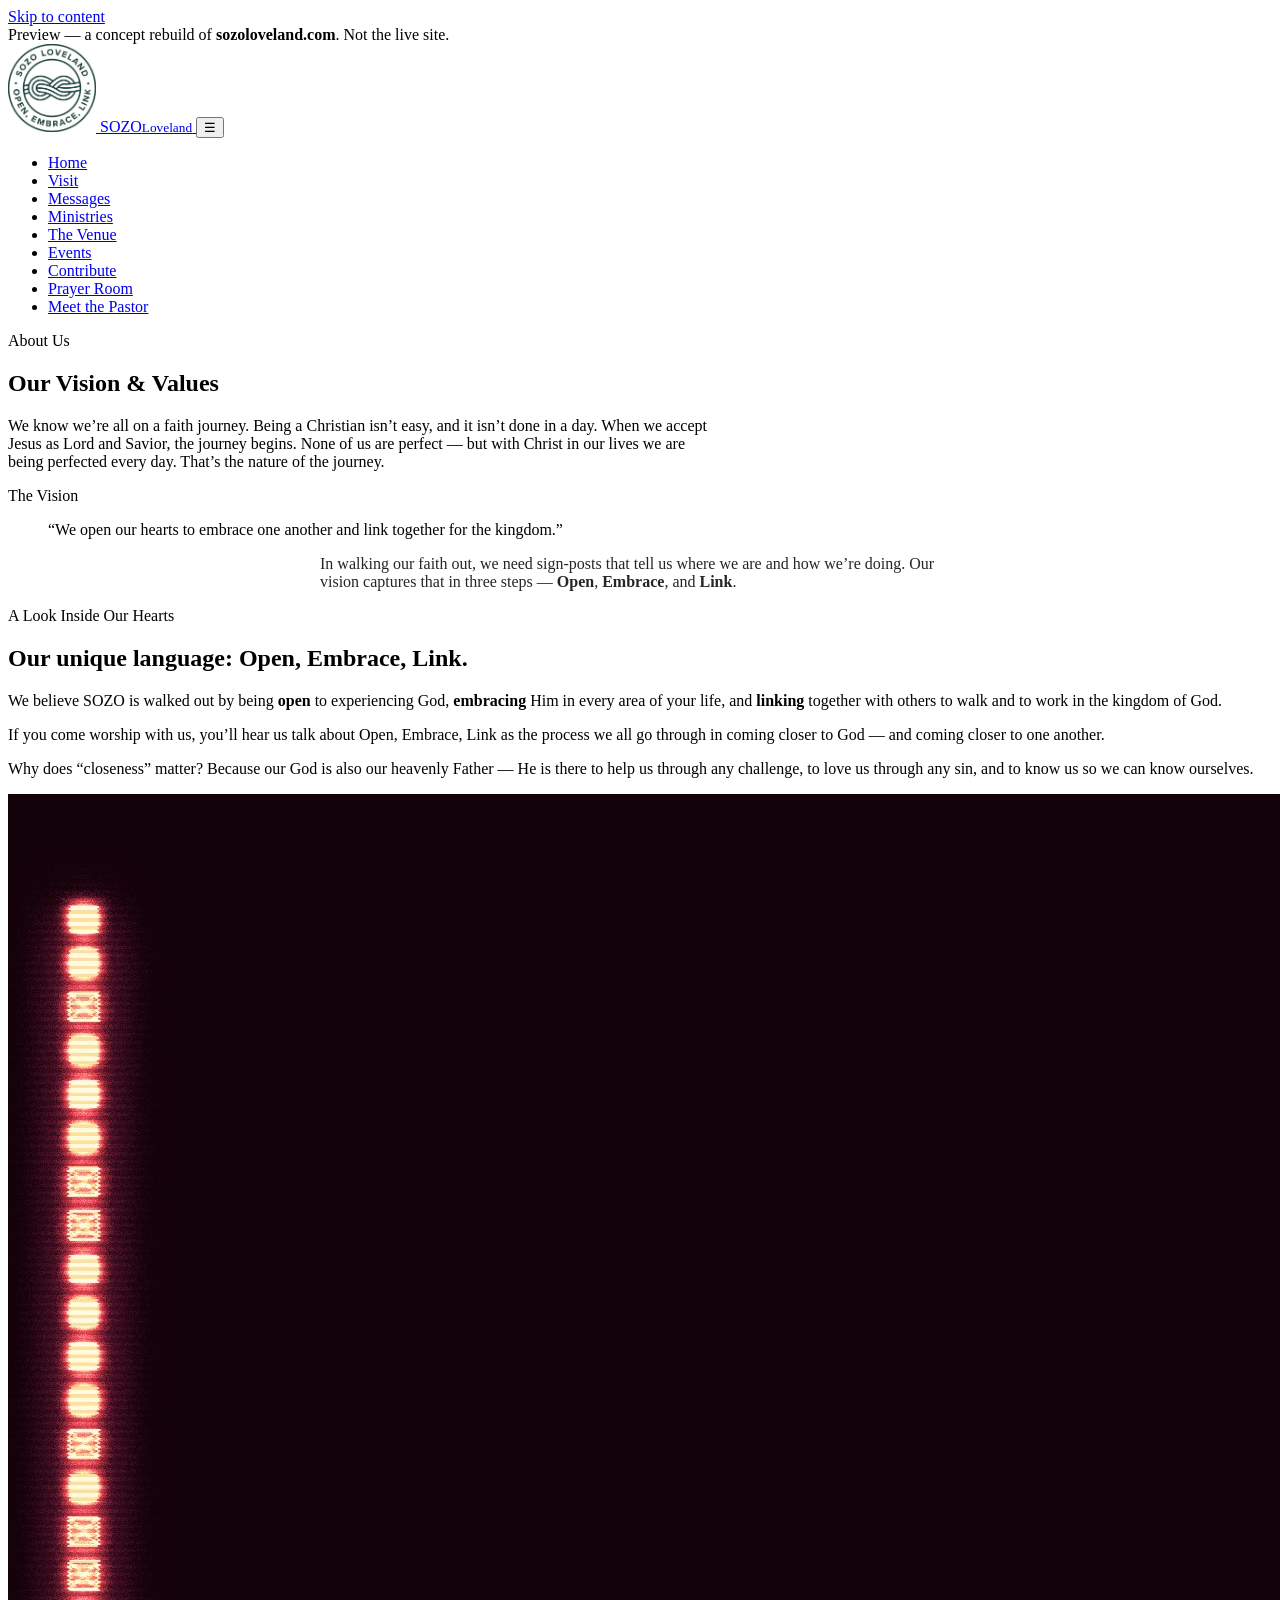
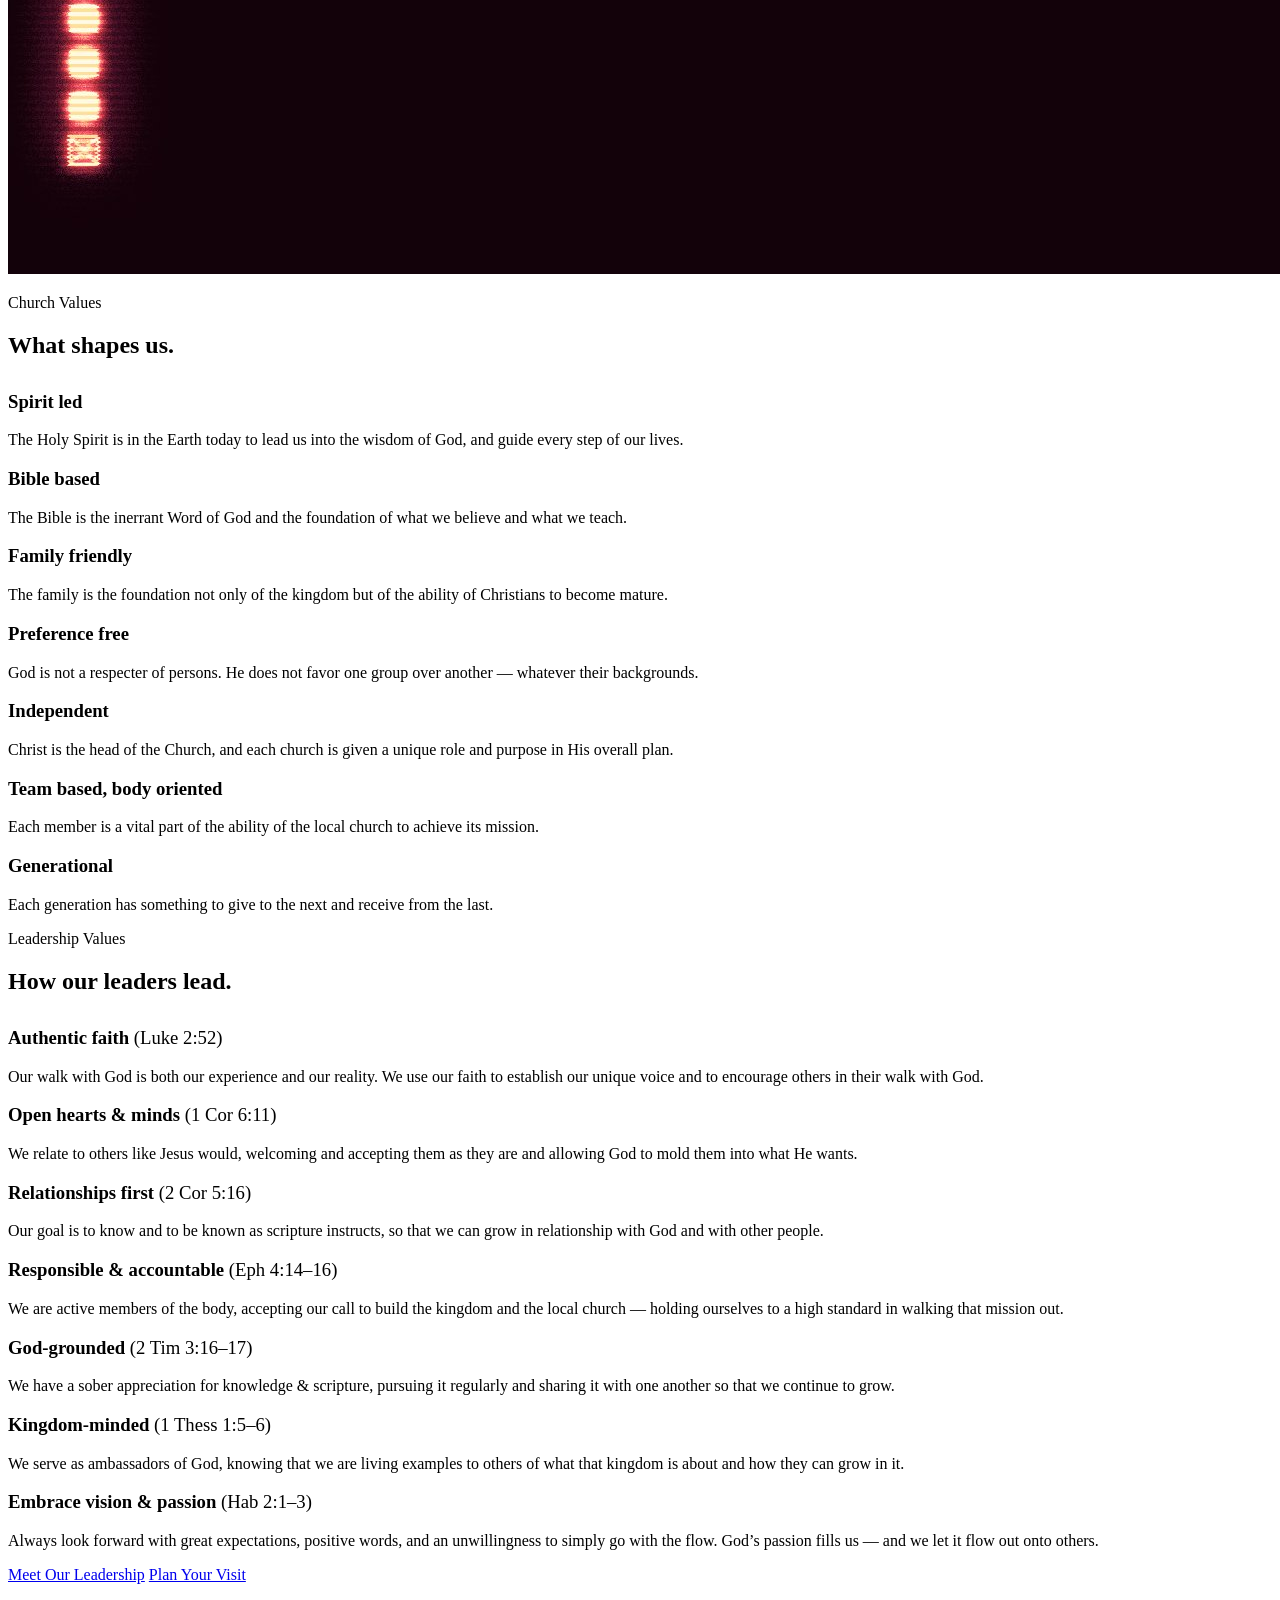
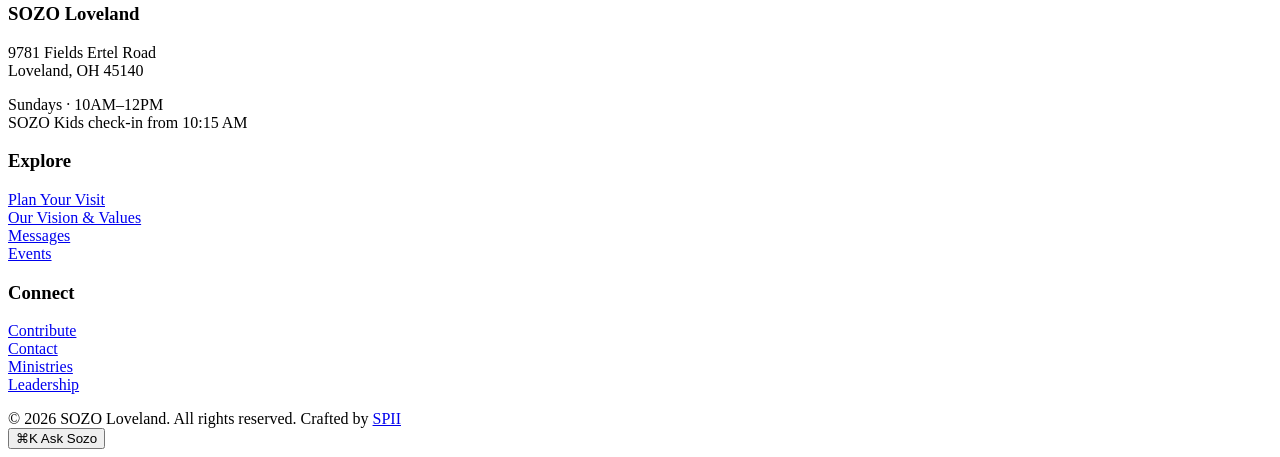
<file: about.html>
<!DOCTYPE html>
<html lang="en">
<head>
  <meta charset="utf-8">
  <meta name="viewport" content="width=device-width, initial-scale=1">
  <title>Our Vision &amp; Values — SOZO Loveland</title>
  <link rel="canonical" href="https://sozo.stevepeeleii.com/about">
  <meta property="og:title" content="Our Vision &amp; Values — SOZO Loveland">
  <meta property="og:description" content="SOZO Loveland&#x27;s vision: Open, Embrace, Link. Read our vision, seven church values, and seven leadership values.">
  <meta property="og:type" content="website">
  <meta property="og:url" content="https://sozo.stevepeeleii.com/about">
  <meta property="og:image" content="https://sozo.stevepeeleii.com/assets/hero-welcome.jpg">
  <meta property="og:site_name" content="SOZO Loveland">
  <meta property="og:locale" content="en_US">
  <meta name="twitter:card" content="summary_large_image">
  <meta name="twitter:title" content="Our Vision &amp; Values — SOZO Loveland">
  <meta name="twitter:description" content="SOZO Loveland&#x27;s vision: Open, Embrace, Link. Read our vision, seven church values, and seven leadership values.">
  <meta name="twitter:image" content="https://sozo.stevepeeleii.com/assets/hero-welcome.jpg">
  <meta name="description" content="SOZO Loveland's vision: Open, Embrace, Link. Read our vision, seven church values, and seven leadership values.">
  <link rel="preconnect" href="https://fonts.googleapis.com">
  <link rel="preconnect" href="https://fonts.gstatic.com" crossorigin>
  <link href="https://fonts.googleapis.com/css2?family=Fraunces:opsz,wght@9..144,500;9..144,560;9..144,600&family=Inter:wght@400;500;600;700&display=swap" rel="stylesheet">
  <link rel="stylesheet" href="/styles.css">
  <link rel="icon" href="/assets/sozo-logo.jpg">
<script>
window.__SPIIX_CFG__ = { key: "phc_tN5yyT4HZcxr9XWPnMrEtPrD7gH2rnDiV59BKJsVwirX", property_id: "community.sozo", brand: "community", surface: "web-rebuild", person_profiles: "identified_only", autocapture: true };
</script>
<script src="/spiix-posthog.js"></script>
</head>
<body>
  <a class="skip-link" href="#main">Skip to content</a>
  <div class="preview-banner">Preview &mdash; a concept rebuild of <strong>sozoloveland.com</strong>. Not the live site.</div>
  <header class="site-header">
    <div class="wrap nav-bar">
      <a class="brand" href="/index">
        <img src="/assets/sozo-logo.jpg" alt="SOZO Loveland logo" width="88" height="88">
        <span class="brand-name">SOZO<small>Loveland</small></span>
      </a>
      <button class="nav-toggle" aria-expanded="false" aria-label="Toggle navigation menu">☰</button>
      <nav aria-label="Primary">
        <ul class="nav-links">
          <li><a href="/index">Home</a></li>
          <li><a href="/visit">Visit</a></li>
          <li><a href="/sermons">Messages</a></li>
          <li><a href="/ministries">Ministries</a></li>
          <li><a href="/venue">The Venue</a></li>
          <li><a href="/events">Events</a></li>
          <li><a href="/contribute">Contribute</a></li>
          <li><a href="/prayer">Prayer Room</a></li>
          <li><a href="/reverend-peele" class="nav-cta">Meet the Pastor</a></li>
        </ul>
      </nav>
    </div>
  </header>

  <main id="main">
    <section class="page-hero">
      <div class="wrap">
        <p class="eyebrow">About Us</p>
        <h1>Our Vision &amp; Values</h1>
        <p class="lede" style="max-width:44rem">We know we&rsquo;re all on a faith journey. Being a Christian isn&rsquo;t easy, and it isn&rsquo;t done in a day. When we accept Jesus as Lord and Savior, the journey begins. None of us are perfect — but with Christ in our lives we are being perfected every day. That&rsquo;s the nature of the journey.</p>
      </div>
    </section>

    <section class="section">
      <div class="wrap">
        <div class="quote-block">
          <p class="eyebrow" style="color:var(--gold)">The Vision</p>
          <blockquote>&ldquo;We open our hearts to embrace one another and link together for the kingdom.&rdquo;</blockquote>
          <p style="opacity:0.85;max-width:40rem;margin:0 auto">In walking our faith out, we need sign-posts that tell us where we are and how we&rsquo;re doing. Our vision captures that in three steps — <strong>Open</strong>, <strong>Embrace</strong>, and <strong>Link</strong>.</p>
        </div>
      </div>
    </section>

    <section class="section" style="padding-top:0">
      <div class="wrap split">
        <div>
          <p class="eyebrow">A Look Inside Our Hearts</p>
          <h2>Our unique language: Open, Embrace, Link.</h2>
          <p>We believe SOZO is walked out by being <strong>open</strong> to experiencing God, <strong>embracing</strong> Him in every area of your life, and <strong>linking</strong> together with others to walk and to work in the kingdom of God.</p>
          <p>If you come worship with us, you&rsquo;ll hear us talk about Open, Embrace, Link as the process we all go through in coming closer to God — and coming closer to one another.</p>
          <p>Why does &ldquo;closeness&rdquo; matter? Because our God is also our heavenly Father — He is there to help us through any challenge, to love us through any sin, and to know us so we can know ourselves.</p>
        </div>
        <div class="feature-img"><img src="/assets/interior-4.jpg" alt="SOZO Loveland congregation" loading="lazy"></div>
      </div>
    </section>

    <section class="section" style="background:var(--cream-2)">
      <div class="wrap">
        <p class="eyebrow">Church Values</p>
        <h2>What shapes us.</h2>
        <div class="values-list" style="margin-top:2rem">
          <div class="value-item"><h3>Spirit led</h3><p>The Holy Spirit is in the Earth today to lead us into the wisdom of God, and guide every step of our lives.</p></div>
          <div class="value-item"><h3>Bible based</h3><p>The Bible is the inerrant Word of God and the foundation of what we believe and what we teach.</p></div>
          <div class="value-item"><h3>Family friendly</h3><p>The family is the foundation not only of the kingdom but of the ability of Christians to become mature.</p></div>
          <div class="value-item"><h3>Preference free</h3><p>God is not a respecter of persons. He does not favor one group over another — whatever their backgrounds.</p></div>
          <div class="value-item"><h3>Independent</h3><p>Christ is the head of the Church, and each church is given a unique role and purpose in His overall plan.</p></div>
          <div class="value-item"><h3>Team based, body oriented</h3><p>Each member is a vital part of the ability of the local church to achieve its mission.</p></div>
          <div class="value-item"><h3>Generational</h3><p>Each generation has something to give to the next and receive from the last.</p></div>
        </div>
      </div>
    </section>

    <section class="section">
      <div class="wrap">
        <p class="eyebrow">Leadership Values</p>
        <h2>How our leaders lead.</h2>
        <div class="values-list" style="margin-top:2rem">
          <div class="value-item"><h3>Authentic faith <span style="color:var(--muted);font-weight:400">(Luke 2:52)</span></h3><p>Our walk with God is both our experience and our reality. We use our faith to establish our unique voice and to encourage others in their walk with God.</p></div>
          <div class="value-item"><h3>Open hearts &amp; minds <span style="color:var(--muted);font-weight:400">(1 Cor 6:11)</span></h3><p>We relate to others like Jesus would, welcoming and accepting them as they are and allowing God to mold them into what He wants.</p></div>
          <div class="value-item"><h3>Relationships first <span style="color:var(--muted);font-weight:400">(2 Cor 5:16)</span></h3><p>Our goal is to know and to be known as scripture instructs, so that we can grow in relationship with God and with other people.</p></div>
          <div class="value-item"><h3>Responsible &amp; accountable <span style="color:var(--muted);font-weight:400">(Eph 4:14–16)</span></h3><p>We are active members of the body, accepting our call to build the kingdom and the local church — holding ourselves to a high standard in walking that mission out.</p></div>
          <div class="value-item"><h3>God-grounded <span style="color:var(--muted);font-weight:400">(2 Tim 3:16–17)</span></h3><p>We have a sober appreciation for knowledge &amp; scripture, pursuing it regularly and sharing it with one another so that we continue to grow.</p></div>
          <div class="value-item"><h3>Kingdom-minded <span style="color:var(--muted);font-weight:400">(1 Thess 1:5–6)</span></h3><p>We serve as ambassadors of God, knowing that we are living examples to others of what that kingdom is about and how they can grow in it.</p></div>
          <div class="value-item"><h3>Embrace vision &amp; passion <span style="color:var(--muted);font-weight:400">(Hab 2:1–3)</span></h3><p>Always look forward with great expectations, positive words, and an unwillingness to simply go with the flow. God&rsquo;s passion fills us — and we let it flow out onto others.</p></div>
        </div>
        <div class="btn-row">
          <a class="btn btn-dark" href="/leadership">Meet Our Leadership</a>
          <a class="btn btn-ghost" href="/visit">Plan Your Visit</a>
        </div>
      </div>
    </section>
  </main>

  <footer class="site-footer">
    <div class="wrap">
      <div class="footer-grid">
        <div>
          <h3>SOZO Loveland</h3>
          <p>9781 Fields Ertel Road<br>Loveland, OH 45140</p>
          <p>Sundays · 10AM–12PM<br>SOZO Kids check-in from 10:15 AM</p>
        </div>
        <div>
          <h3>Explore</h3>
          <p><a href="/visit">Plan Your Visit</a><br><a href="/about">Our Vision &amp; Values</a><br><a href="/sermons">Messages</a><br><a href="/events">Events</a></p>
        </div>
        <div>
          <h3>Connect</h3>
          <p><a href="/contribute">Contribute</a><br><a href="/contact">Contact</a><br><a href="/ministries">Ministries</a><br><a href="/leadership">Leadership</a></p>
        </div>
      </div>
      <div class="footer-bottom">
        <span>© <span data-year>2026</span> SOZO Loveland. All rights reserved.</span>
        <span>Crafted by <a href="https://stevepeeleii.com">SPII</a></span>
      </div>
    </div>
  </footer>

  <script src="/js/main.js"></script>
  <script src="/js/magic.js"></script>
</body>
</html>
</file>
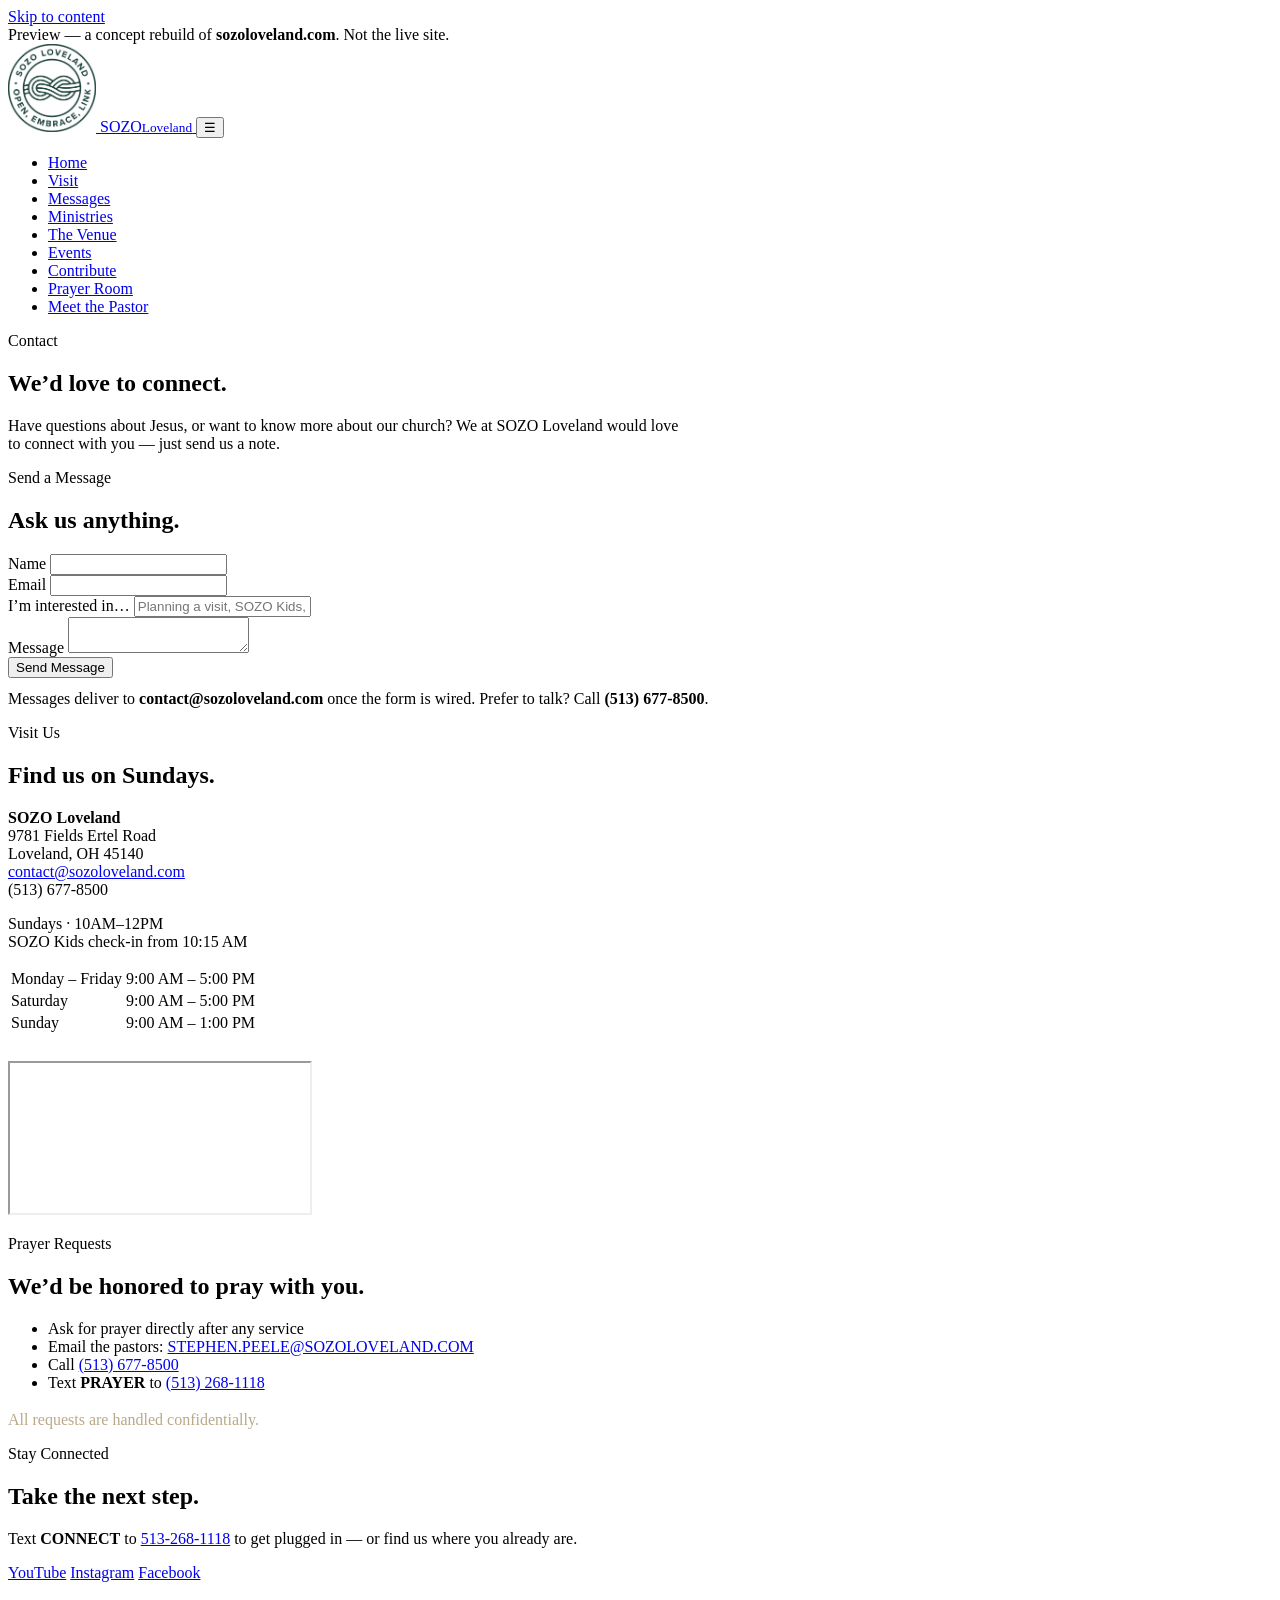
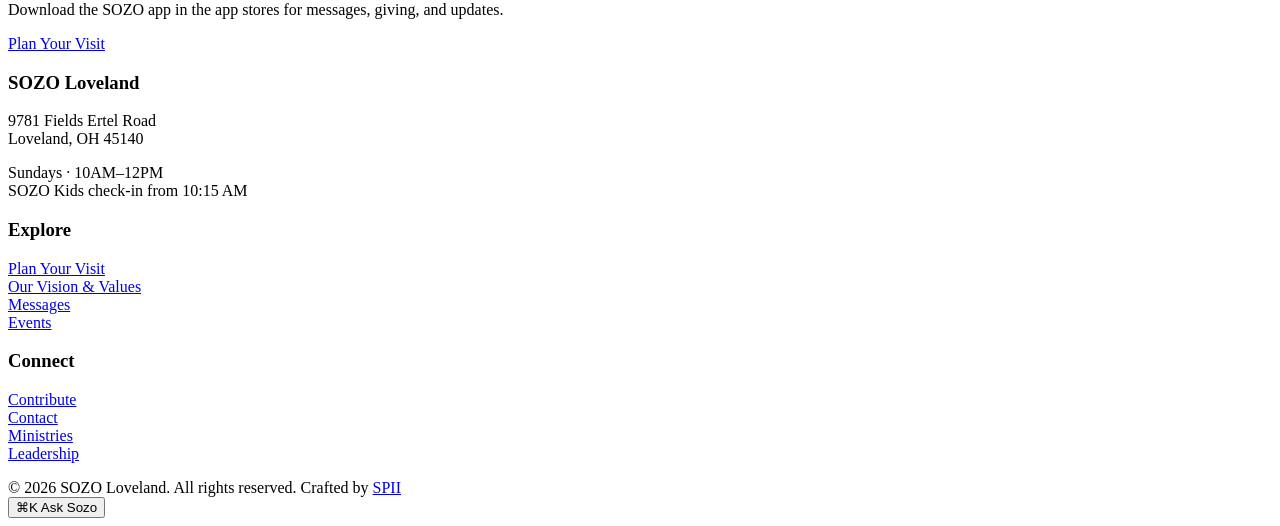
<file: contact.html>
<!DOCTYPE html>
<html lang="en">
<head>
  <meta charset="utf-8">
  <meta name="viewport" content="width=device-width, initial-scale=1">
  <title>Contact — SOZO Loveland</title>
  <link rel="canonical" href="https://sozo.stevepeeleii.com/contact">
  <meta property="og:title" content="Contact — SOZO Loveland">
  <meta property="og:description" content="Contact SOZO Loveland — 9781 Fields Ertel Rd, Loveland OH 45140. Questions about Jesus, planning a visit, or getting connected? We&#x27;d love to hear from you.">
  <meta property="og:type" content="website">
  <meta property="og:url" content="https://sozo.stevepeeleii.com/contact">
  <meta property="og:image" content="https://sozo.stevepeeleii.com/assets/interior-1.jpg">
  <meta property="og:site_name" content="SOZO Loveland">
  <meta property="og:locale" content="en_US">
  <meta name="twitter:card" content="summary_large_image">
  <meta name="twitter:title" content="Contact — SOZO Loveland">
  <meta name="twitter:description" content="Contact SOZO Loveland — 9781 Fields Ertel Rd, Loveland OH 45140. Questions about Jesus, planning a visit, or getting connected? We&#x27;d love to hear from you.">
  <meta name="twitter:image" content="https://sozo.stevepeeleii.com/assets/interior-1.jpg">
  <meta name="description" content="Contact SOZO Loveland — 9781 Fields Ertel Rd, Loveland OH 45140. Questions about Jesus, planning a visit, or getting connected? We'd love to hear from you.">
  <link rel="preconnect" href="https://fonts.googleapis.com">
  <link rel="preconnect" href="https://fonts.gstatic.com" crossorigin>
  <link href="https://fonts.googleapis.com/css2?family=Fraunces:opsz,wght@9..144,500;9..144,560;9..144,600&family=Inter:wght@400;500;600;700&display=swap" rel="stylesheet">
  <link rel="stylesheet" href="/styles.css">
  <link rel="icon" href="/assets/sozo-logo.jpg">
<script>
window.__SPIIX_CFG__ = { key: "phc_tN5yyT4HZcxr9XWPnMrEtPrD7gH2rnDiV59BKJsVwirX", property_id: "community.sozo", brand: "community", surface: "web-rebuild", person_profiles: "identified_only", autocapture: true };
</script>
<script src="/spiix-posthog.js"></script>
</head>
<body>
  <a class="skip-link" href="#main">Skip to content</a>
  <div class="preview-banner">Preview &mdash; a concept rebuild of <strong>sozoloveland.com</strong>. Not the live site.</div>
  <header class="site-header">
    <div class="wrap nav-bar">
      <a class="brand" href="/index">
        <img src="/assets/sozo-logo.jpg" alt="SOZO Loveland logo" width="88" height="88">
        <span class="brand-name">SOZO<small>Loveland</small></span>
      </a>
      <button class="nav-toggle" aria-expanded="false" aria-label="Toggle navigation menu">☰</button>
      <nav aria-label="Primary">
        <ul class="nav-links">
          <li><a href="/index">Home</a></li>
          <li><a href="/visit">Visit</a></li>
          <li><a href="/sermons">Messages</a></li>
          <li><a href="/ministries">Ministries</a></li>
          <li><a href="/venue">The Venue</a></li>
          <li><a href="/events">Events</a></li>
          <li><a href="/contribute">Contribute</a></li>
          <li><a href="/prayer">Prayer Room</a></li>
          <li><a href="/reverend-peele" class="nav-cta">Meet the Pastor</a></li>
        </ul>
      </nav>
    </div>
  </header>

  <main id="main">
    <section class="page-hero">
      <div class="wrap">
        <p class="eyebrow">Contact</p>
        <h1>We&rsquo;d love to connect.</h1>
        <p class="lede" style="max-width:42rem">Have questions about Jesus, or want to know more about our church? We at SOZO Loveland would love to connect with you — just send us a note.</p>
      </div>
    </section>

    <section class="section">
      <div class="wrap split">
        <div>
          <p class="eyebrow">Send a Message</p>
          <h2>Ask us anything.</h2>
          <!-- BACKEND PLX-403: wire form delivery to contact@sozoloveland.com -->
          <form id="contact-form" action="#" method="post" data-endpoint="/api/contact" onsubmit="return contactPlaceholder(event)">
            <div class="form-field">
              <label for="name">Name</label>
              <input id="name" name="name" type="text" required autocomplete="name">
            </div>
            <div class="form-field">
              <label for="email">Email</label>
              <input id="email" name="email" type="email" required autocomplete="email">
            </div>
            <div class="form-field">
              <label for="topic">I&rsquo;m interested in&hellip;</label>
              <input id="topic" name="topic" type="text" placeholder="Planning a visit, SOZO Kids, serving, questions about faith…">
            </div>
            <div class="form-field">
              <label for="message">Message</label>
              <textarea id="message" name="message" required></textarea>
            </div>
            <button class="btn btn-primary" type="submit">Send Message</button>
            <p class="form-note" id="contact-note" style="margin-top:0.8rem">Messages deliver to <strong>contact@sozoloveland.com</strong> once the form is wired. Prefer to talk? Call <strong>(513) 677-8500</strong>.</p>
          </form>
          <script>
            function contactPlaceholder(e) {
              e.preventDefault();
              document.getElementById("contact-note").textContent =
                "Thanks — your message is noted. The form will deliver to contact@sozoloveland.com once wiring is complete.";
              return false;
            }
          </script>
        </div>
        <div>
          <p class="eyebrow">Visit Us</p>
          <h2>Find us on Sundays.</h2>
          <p><strong>SOZO Loveland</strong><br>9781 Fields Ertel Road<br>Loveland, OH 45140<br><a href="mailto:contact@sozoloveland.com">contact@sozoloveland.com</a><br>(513) 677-8500</p>
          <p>Sundays &middot; 10AM&ndash;12PM<br>SOZO Kids check-in from 10:15 AM</p>
          <table class="hours-table" aria-label="Office hours">
            <tbody>
              <tr><td>Monday – Friday</td><td>9:00 AM – 5:00 PM</td></tr>
              <tr><td>Saturday</td><td>9:00 AM – 5:00 PM</td></tr>
              <tr><td>Sunday</td><td>9:00 AM – 1:00 PM</td></tr>
            </tbody>
          </table>
          <div style="margin-top:1.6rem">
            <iframe class="map-frame" title="Map — SOZO Loveland, 9781 Fields Ertel Rd, Loveland OH" src="https://www.google.com/maps?q=9781+Fields+Ertel+Rd,+Loveland,+OH+45140&output=embed" loading="lazy" referrerpolicy="no-referrer-when-downgrade"></iframe>
          </div>
        </div>
      </div>
    </section>
    <section class="section" style="padding-top:0">
      <div class="wrap">
        <div class="grid-2" style="align-items:stretch">
          <div class="prayer-card reveal">
            <p class="eyebrow" style="color:var(--gold)">Prayer Requests</p>
            <h2>We&rsquo;d be honored to pray with you.</h2>
            <ul>
              <li>Ask for prayer directly after any service</li>
              <li>Email the pastors: <a href="mailto:STEPHEN.PEELE@SOZOLOVELAND.COM">STEPHEN.PEELE@SOZOLOVELAND.COM</a></li>
              <li>Call <a href="/tel:+15136778500">(513) 677-8500</a></li>
              <li>Text <strong>PRAYER</strong> to <a href="/sms:+15132681118">(513) 268-1118</a></li>
            </ul>
            <p class="form-note" style="color:#b9a988;margin:1.2rem 0 0">All requests are handled confidentially.</p>
          </div>
          <div class="reveal">
            <p class="eyebrow">Stay Connected</p>
            <h2>Take the next step.</h2>
            <p>Text <strong>CONNECT</strong> to <a href="/sms:+15132681118">513-268-1118</a> to get plugged in &mdash; or find us where you already are.</p>
            <div class="connect-row">
              <a class="btn btn-dark" href="https://www.youtube.com/results?search_query=SOZO+Loveland+Church" target="_blank" rel="noopener">YouTube</a>
              <a class="btn btn-ghost" href="https://www.instagram.com/sozolovelandchurch" target="_blank" rel="noopener">Instagram</a>
              <a class="btn btn-ghost" href="https://www.facebook.com/sozoloveland" target="_blank" rel="noopener">Facebook</a>
            </div>
            <p class="form-note" style="margin-top:1.2rem">Download the SOZO app in the app stores for messages, giving, and updates.</p>
            <div class="btn-row">
              <a class="btn btn-primary" href="/visit">Plan Your Visit</a>
            </div>
          </div>
        </div>
      </div>
    </section>
  </main>

  <footer class="site-footer">
    <div class="wrap">
      <div class="footer-grid">
        <div>
          <h3>SOZO Loveland</h3>
          <p>9781 Fields Ertel Road<br>Loveland, OH 45140</p>
          <p>Sundays · 10AM–12PM<br>SOZO Kids check-in from 10:15 AM</p>
        </div>
        <div>
          <h3>Explore</h3>
          <p><a href="/visit">Plan Your Visit</a><br><a href="/about">Our Vision &amp; Values</a><br><a href="/sermons">Messages</a><br><a href="/events">Events</a></p>
        </div>
        <div>
          <h3>Connect</h3>
          <p><a href="/contribute">Contribute</a><br><a href="/contact">Contact</a><br><a href="/ministries">Ministries</a><br><a href="/leadership">Leadership</a></p>
        </div>
      </div>
      <div class="footer-bottom">
        <span>© <span data-year>2026</span> SOZO Loveland. All rights reserved.</span>
        <span>Crafted by <a href="https://stevepeeleii.com">SPII</a></span>
      </div>
    </div>
  </footer>

  <script src="/js/main.js"></script>
  <script src="/js/magic.js"></script>
</body>
</html>
</file>
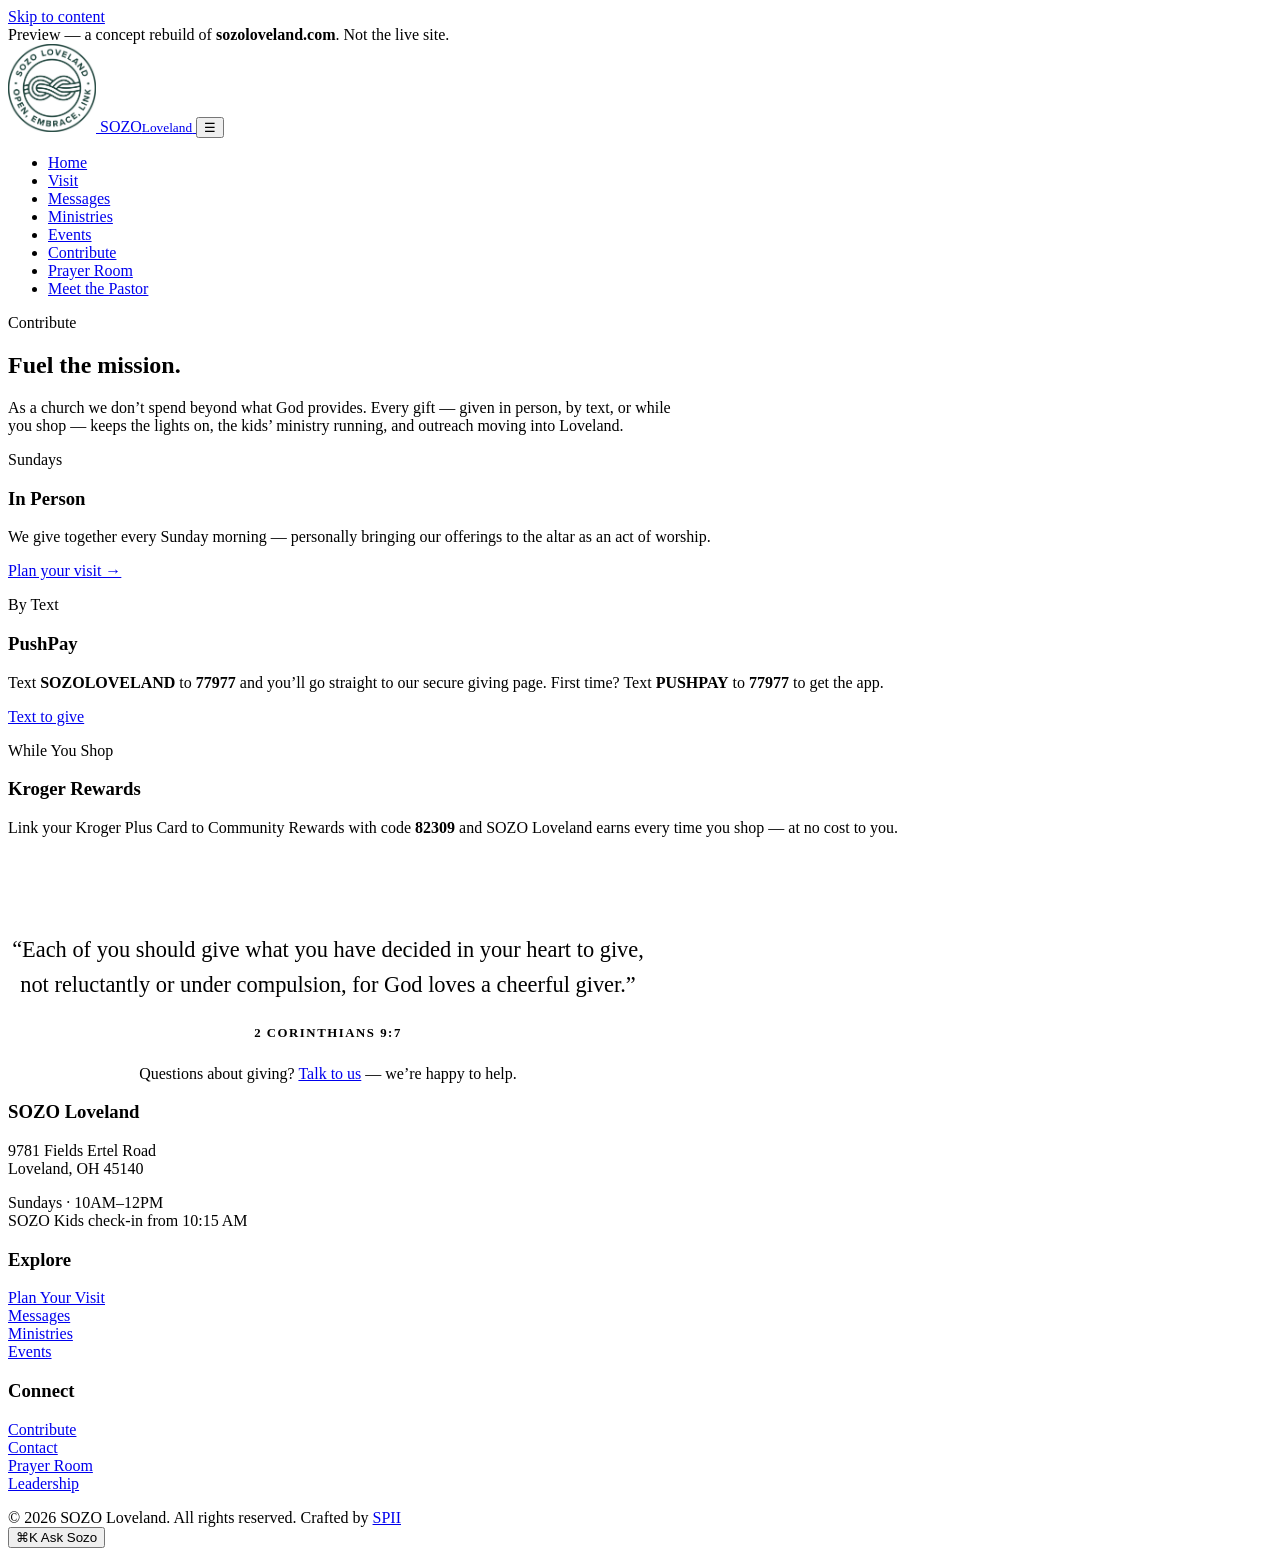
<file: contribute.html>
<!DOCTYPE html>
<html lang="en">
<head>
  <meta charset="utf-8">
  <meta name="viewport" content="width=device-width, initial-scale=1">
  <title>Contribute — SOZO Loveland</title>
  <link rel="canonical" href="https://sozo.stevepeeleii.com/contribute">
  <meta property="og:title" content="Contribute — SOZO Loveland">
  <meta property="og:description" content="Contribute to SOZO Loveland — in person on Sundays, by text with PushPay, or through Kroger Community Rewards. Every gift fuels the mission.">
  <meta property="og:type" content="website">
  <meta property="og:url" content="https://sozo.stevepeeleii.com/contribute">
  <meta property="og:image" content="https://sozo.stevepeeleii.com/assets/hero-welcome.jpg">
  <meta property="og:site_name" content="SOZO Loveland">
  <meta property="og:locale" content="en_US">
  <meta name="twitter:card" content="summary_large_image">
  <meta name="twitter:title" content="Contribute — SOZO Loveland">
  <meta name="twitter:description" content="Contribute to SOZO Loveland — in person on Sundays, by text with PushPay, or through Kroger Community Rewards. Every gift fuels the mission.">
  <meta name="twitter:image" content="https://sozo.stevepeeleii.com/assets/hero-welcome.jpg">
  <meta name="description" content="Contribute to SOZO Loveland — in person on Sundays, by text with PushPay, or through Kroger Community Rewards. Every gift fuels the mission.">
  <link rel="preconnect" href="https://fonts.googleapis.com">
  <link rel="preconnect" href="https://fonts.gstatic.com" crossorigin>
  <link href="https://fonts.googleapis.com/css2?family=Fraunces:opsz,wght@9..144,500;9..144,560;9..144,600&family=Inter:wght@400;500;600;700&display=swap" rel="stylesheet">
  <link rel="stylesheet" href="/styles.css">
  <link rel="icon" href="/assets/sozo-logo.jpg">
<script>
window.__SPIIX_CFG__ = { key: "phc_tN5yyT4HZcxr9XWPnMrEtPrD7gH2rnDiV59BKJsVwirX", property_id: "community.sozo", brand: "community", surface: "web-rebuild", person_profiles: "identified_only", autocapture: true };
</script>
<script src="/spiix-posthog.js"></script>
</head>
<body>
  <a class="skip-link" href="#main">Skip to content</a>
  <div class="preview-banner">Preview &mdash; a concept rebuild of <strong>sozoloveland.com</strong>. Not the live site.</div>
  <header class="site-header">
    <div class="wrap nav-bar">
      <a class="brand" href="/index">
        <img src="/assets/sozo-logo.jpg" alt="SOZO Loveland logo" width="88" height="88">
        <span class="brand-name">SOZO<small>Loveland</small></span>
      </a>
      <button class="nav-toggle" aria-expanded="false" aria-label="Toggle navigation menu">☰</button>
      <nav aria-label="Primary">
        <ul class="nav-links">
          <li><a href="/index">Home</a></li>
          <li><a href="/visit">Visit</a></li>
          <li><a href="/sermons">Messages</a></li>
          <li><a href="/ministries">Ministries</a></li>
          <li><a href="/events">Events</a></li>
          <li><a href="/contribute" aria-current="page">Contribute</a></li>
          <li><a href="/prayer">Prayer Room</a></li>
          <li><a href="/reverend-peele" class="nav-cta">Meet the Pastor</a></li>
        </ul>
      </nav>
    </div>
  </header>

  <main id="main">
    <section class="page-hero">
      <div class="wrap">
        <p class="eyebrow">Contribute</p>
        <h1>Fuel the mission.</h1>
        <p class="lede" style="max-width:42rem">As a church we don&rsquo;t spend beyond what God provides. Every gift &mdash; given in person, by text, or while you shop &mdash; keeps the lights on, the kids&rsquo; ministry running, and outreach moving into Loveland.</p>
      </div>
    </section>

    <section class="section">
      <div class="wrap">
        <div class="grid-3 reveal" style="margin-top:0">
          <div class="card">
            <p class="eyebrow">Sundays</p>
            <h3>In Person</h3>
            <p>We give together every Sunday morning &mdash; personally bringing our offerings to the altar as an act of worship.</p>
            <a href="/visit">Plan your visit &rarr;</a>
          </div>
          <div class="card">
            <p class="eyebrow">By Text</p>
            <h3>PushPay</h3>
            <p>Text <strong>SOZOLOVELAND</strong> to <strong>77977</strong> and you&rsquo;ll go straight to our secure giving page. First time? Text <strong>PUSHPAY</strong> to <strong>77977</strong> to get the app.</p>
            <div class="btn-row">
              <a class="btn btn-dark" href="/sms:77977?&amp;body=SOZOLOVELAND">Text to give</a>
            </div>
          </div>
          <div class="card">
            <p class="eyebrow">While You Shop</p>
            <h3>Kroger Rewards</h3>
            <p>Link your Kroger Plus Card to Community Rewards with code <strong>82309</strong> and SOZO Loveland earns every time you shop &mdash; at no cost to you.</p>
          </div>
        </div>
      </div>
    </section>

    <section class="section" style="background:var(--cream-2);padding-top:3.5rem">
      <div class="wrap" style="text-align:center;max-width:40rem">
        <p class="verse" style="font-family:var(--serif);font-size:1.4rem;line-height:1.6">&ldquo;Each of you should give what you have decided in your heart to give, not reluctantly or under compulsion, for God loves a cheerful giver.&rdquo;</p>
        <p class="verse-ref" style="color:var(--amber-deep);letter-spacing:.12em;font-size:.8rem;font-weight:600">2 CORINTHIANS 9:7</p>
        <p style="color:var(--ink-soft);margin-top:1.5rem">Questions about giving? <a href="/contact">Talk to us</a> &mdash; we&rsquo;re happy to help.</p>
      </div>
    </section>
  </main>

  <footer class="site-footer">
    <div class="wrap">
      <div class="footer-grid">
        <div>
          <h3>SOZO Loveland</h3>
          <p>9781 Fields Ertel Road<br>Loveland, OH 45140</p>
          <p>Sundays &middot; 10AM&ndash;12PM<br>SOZO Kids check-in from 10:15 AM</p>
        </div>
        <div>
          <h3>Explore</h3>
          <p><a href="/visit">Plan Your Visit</a><br><a href="/sermons">Messages</a><br><a href="/ministries">Ministries</a><br><a href="/events">Events</a></p>
        </div>
        <div>
          <h3>Connect</h3>
          <p><a href="/contribute">Contribute</a><br><a href="/contact">Contact</a><br><a href="/prayer">Prayer Room</a><br><a href="/leadership">Leadership</a></p>
        </div>
      </div>
      <div class="footer-bottom">
        <span>&copy; <span data-year>2026</span> SOZO Loveland. All rights reserved.</span>
        <span>Crafted by <a href="https://stevepeeleii.com">SPII</a></span>
      </div>
    </div>
  </footer>

  <script src="/js/main.js"></script>
  <script src="/js/magic.js"></script>
</body>
</html>
</file>
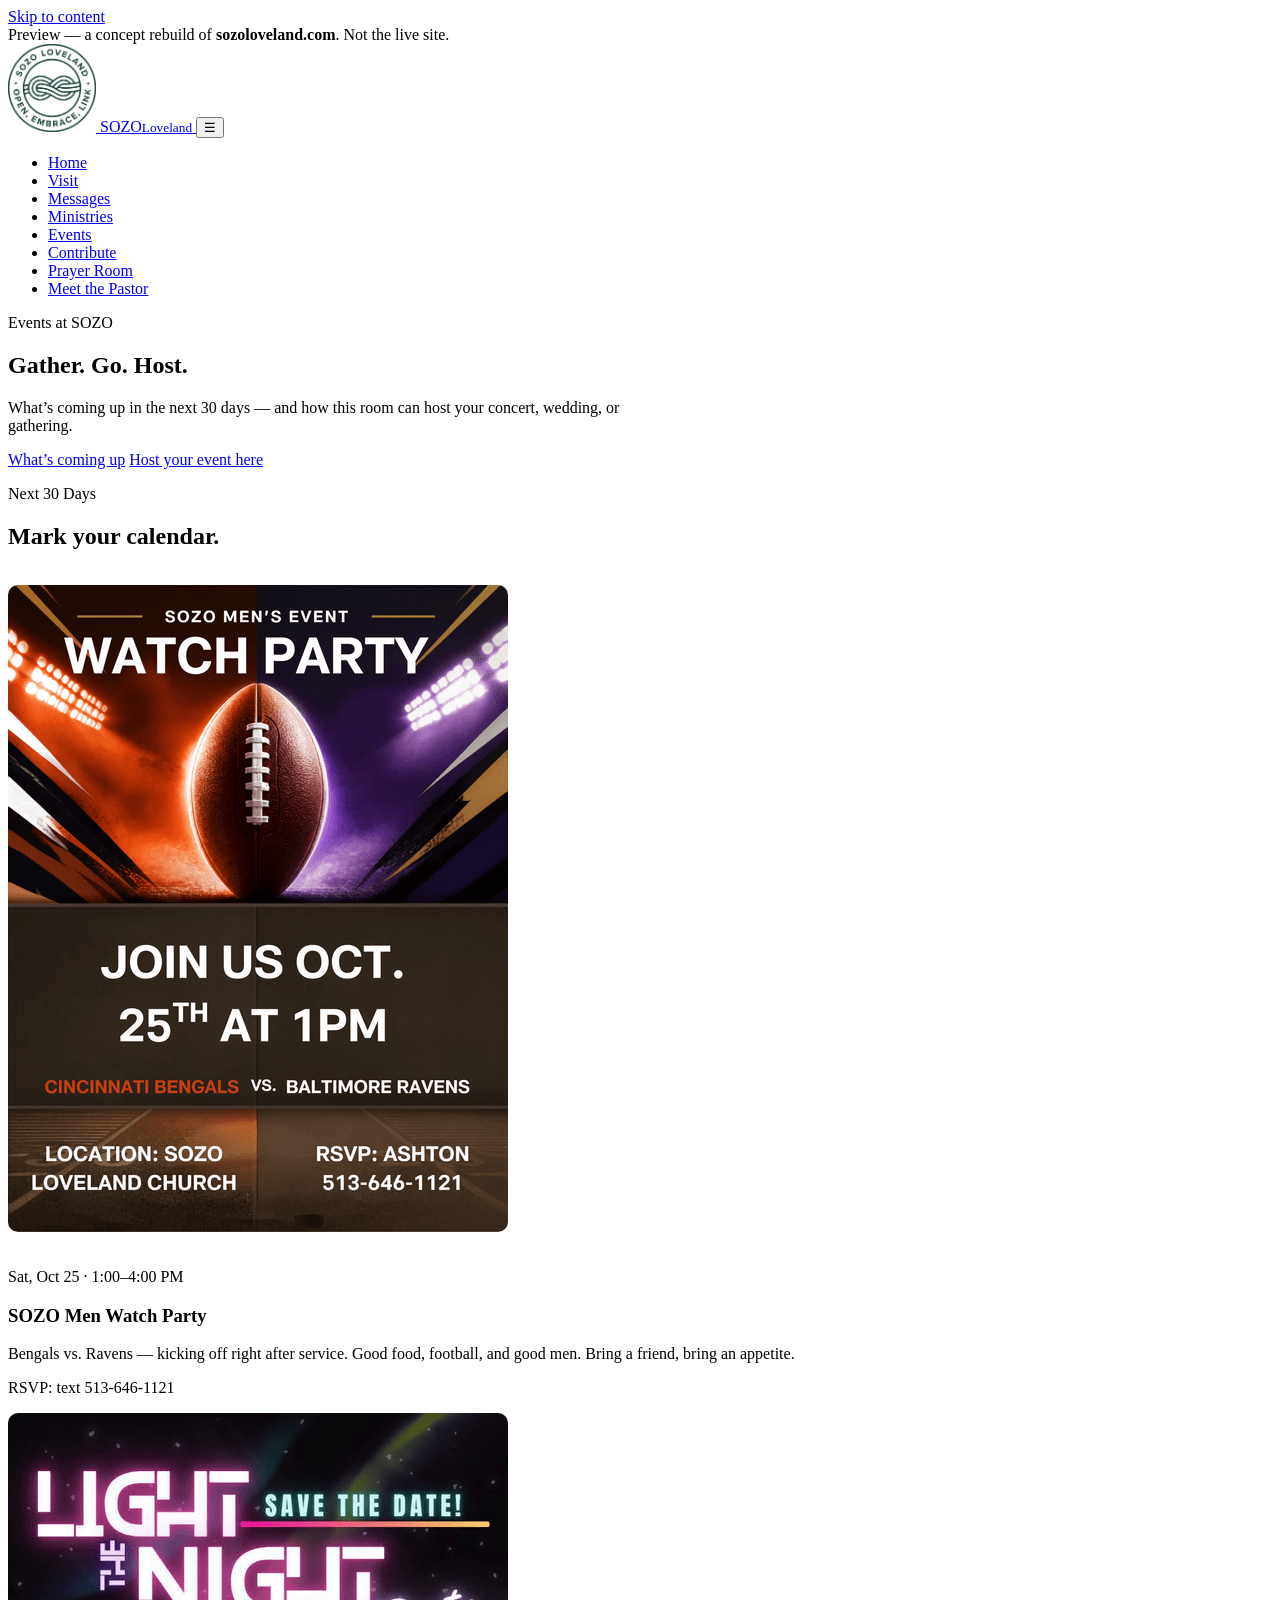
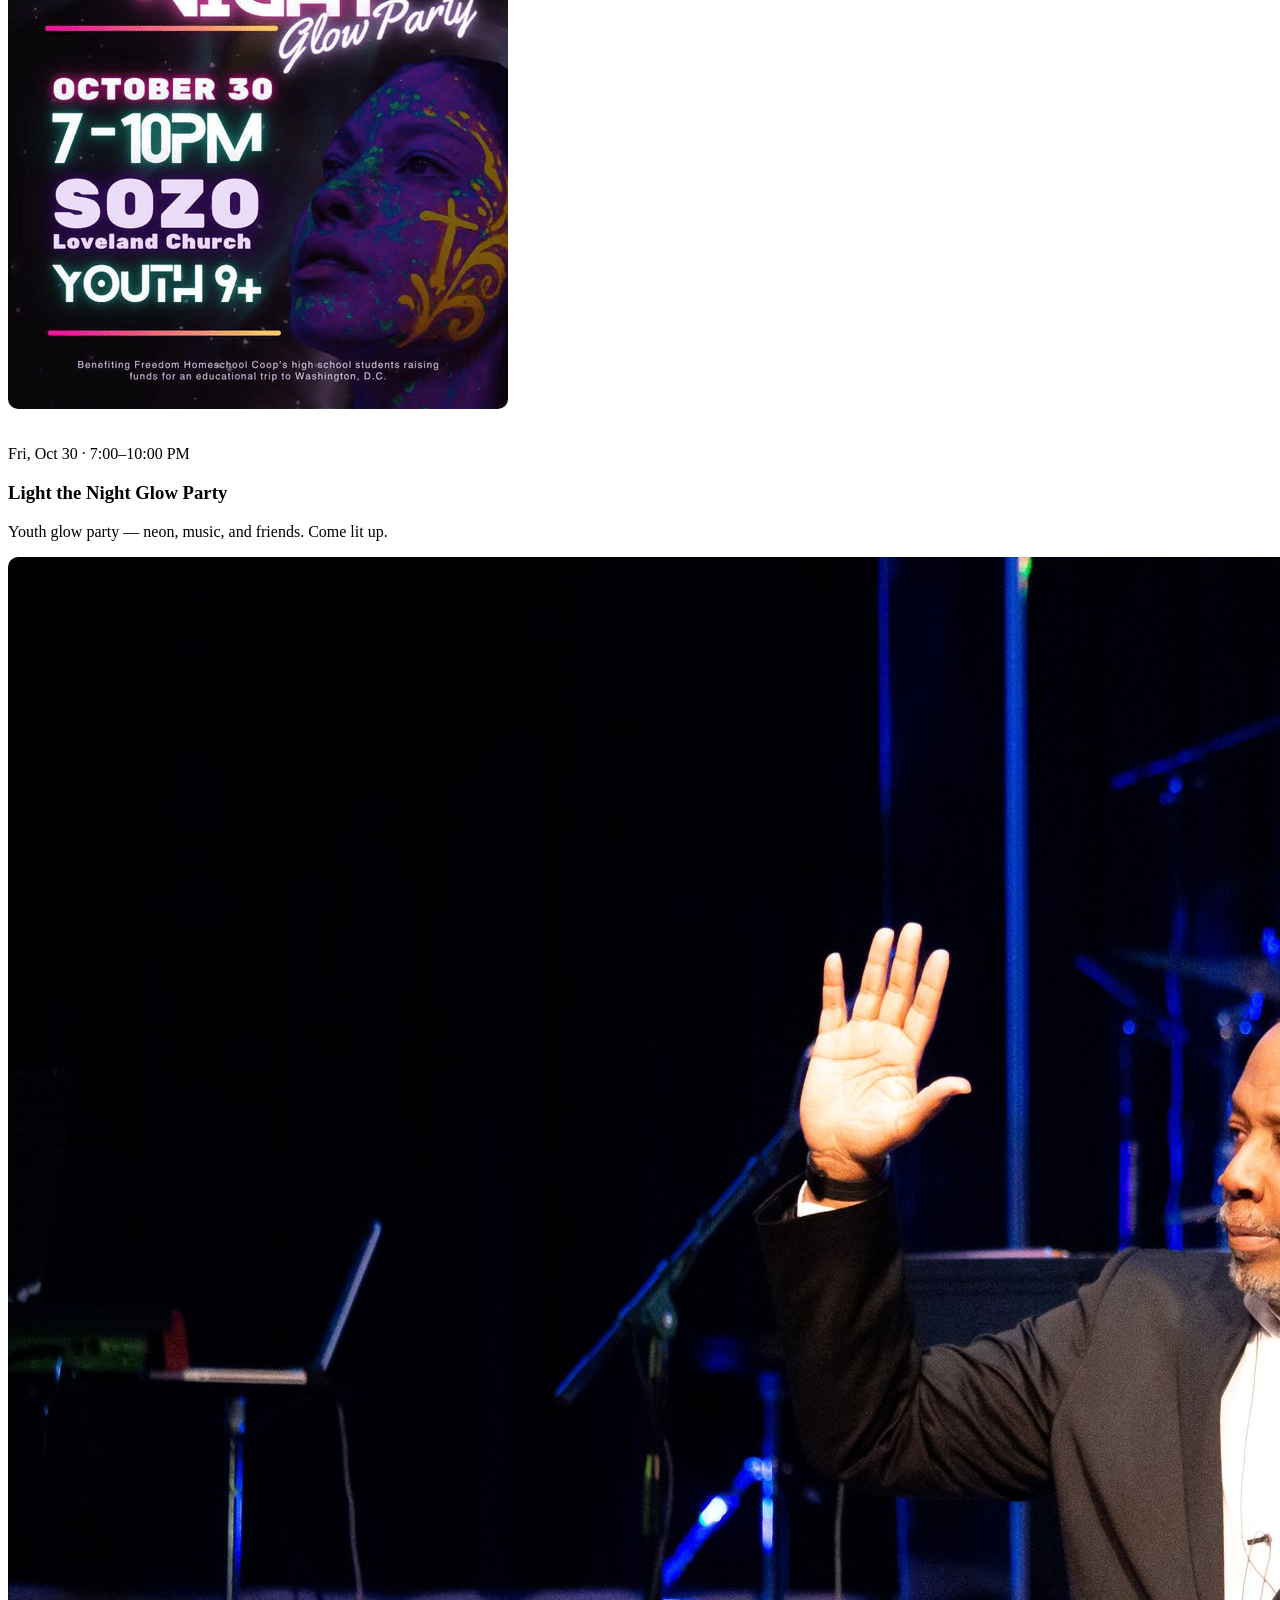
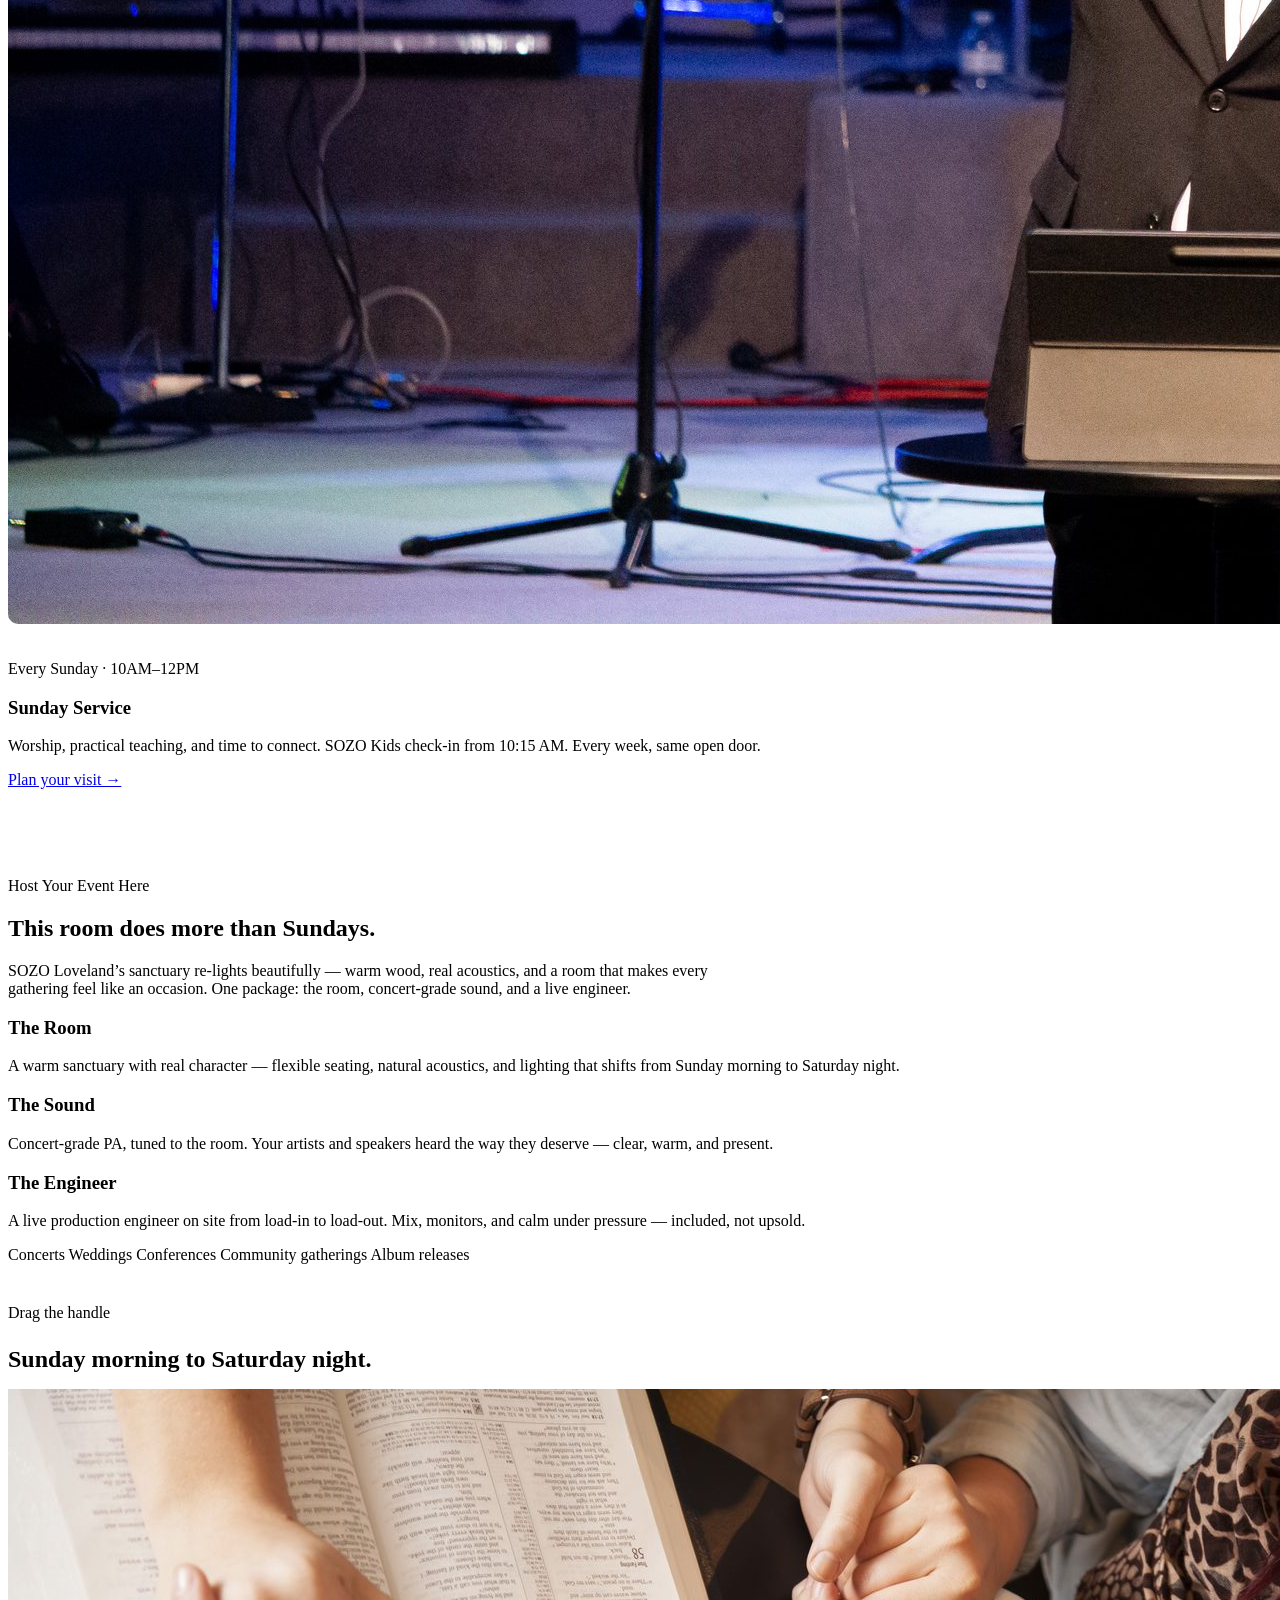
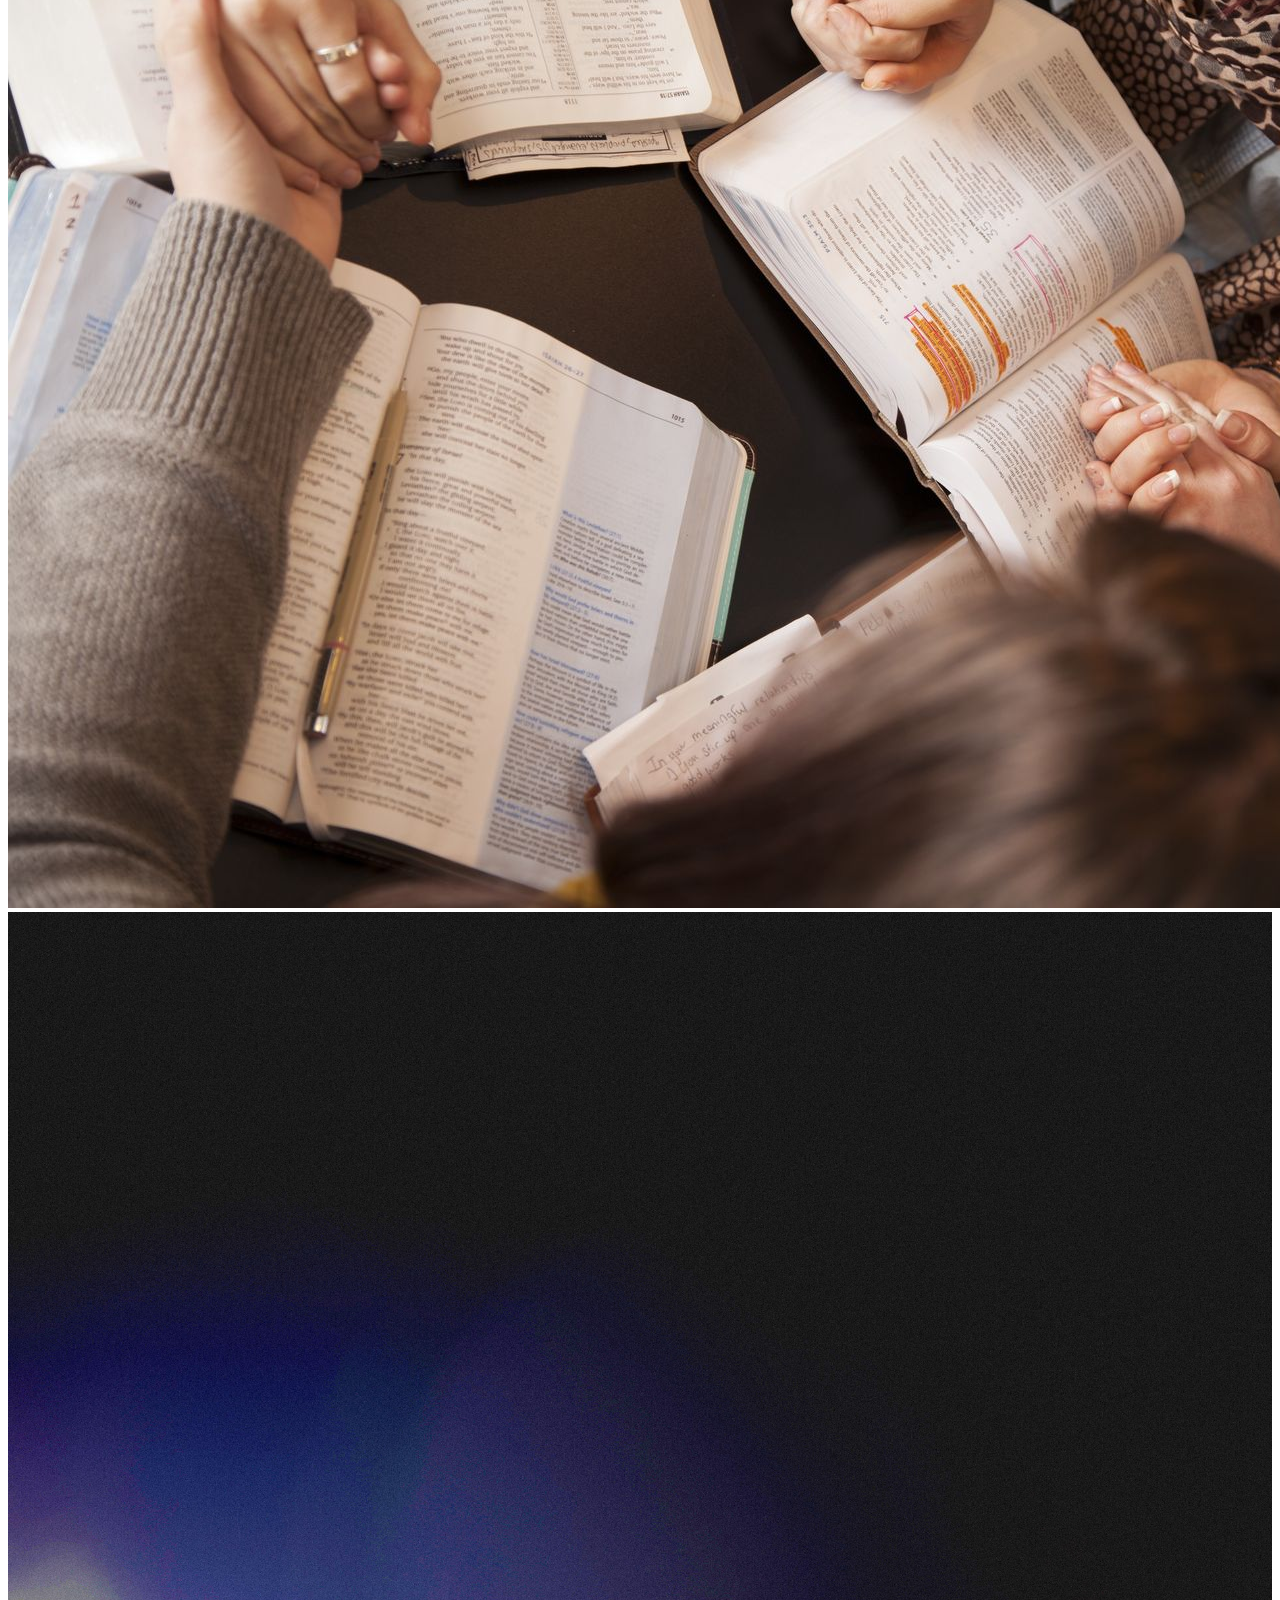
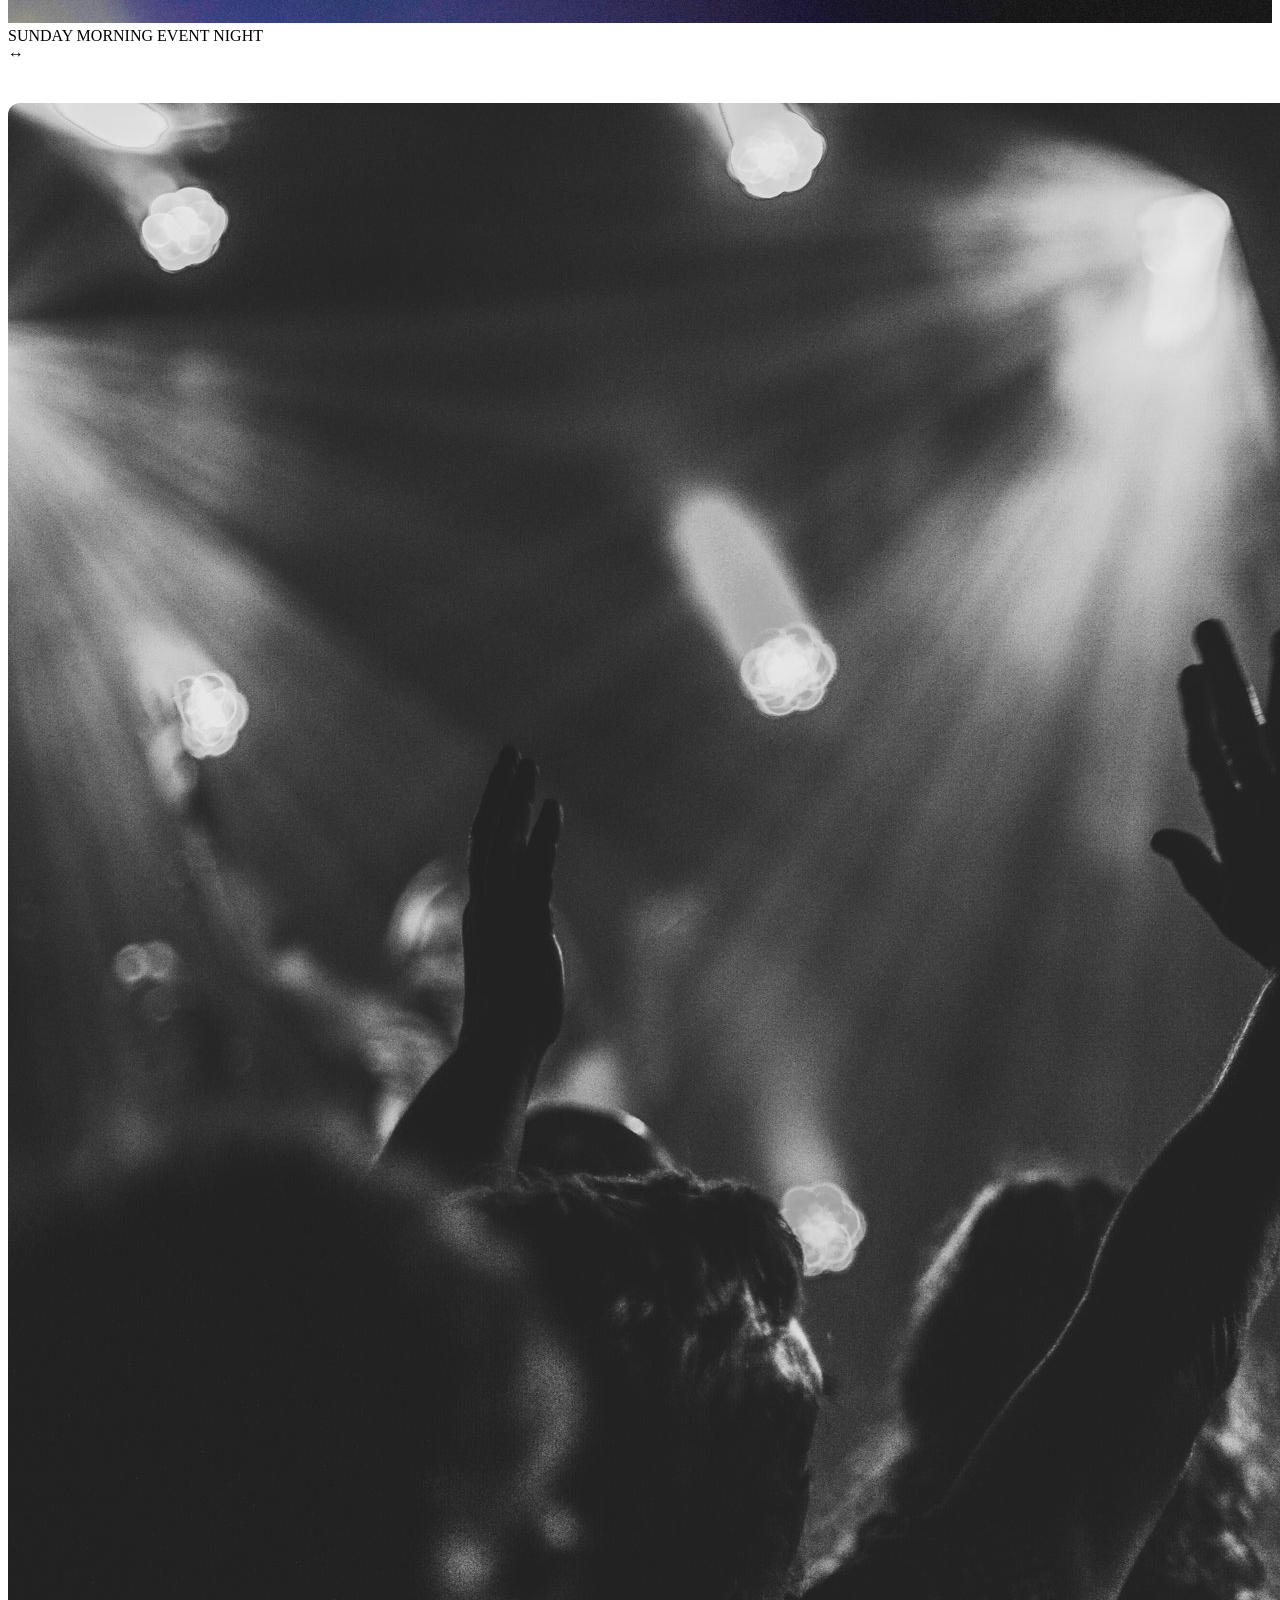
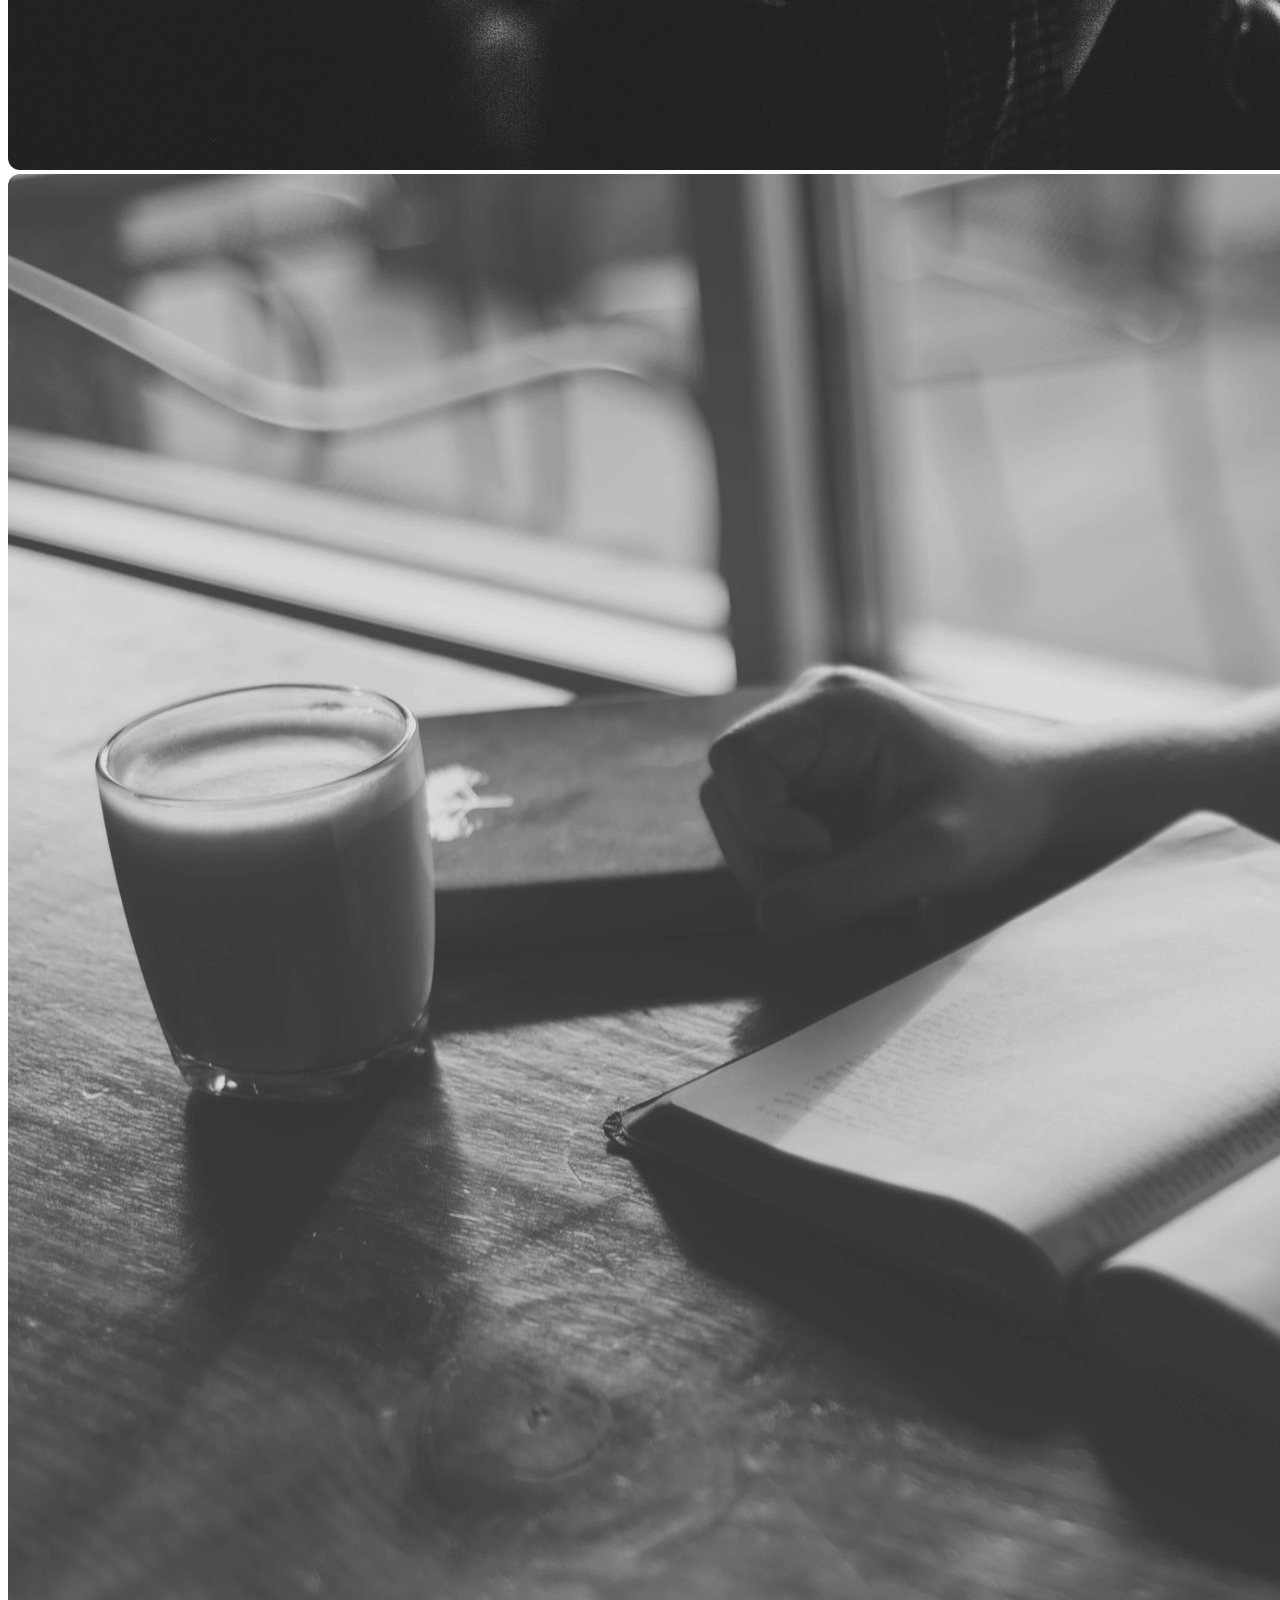
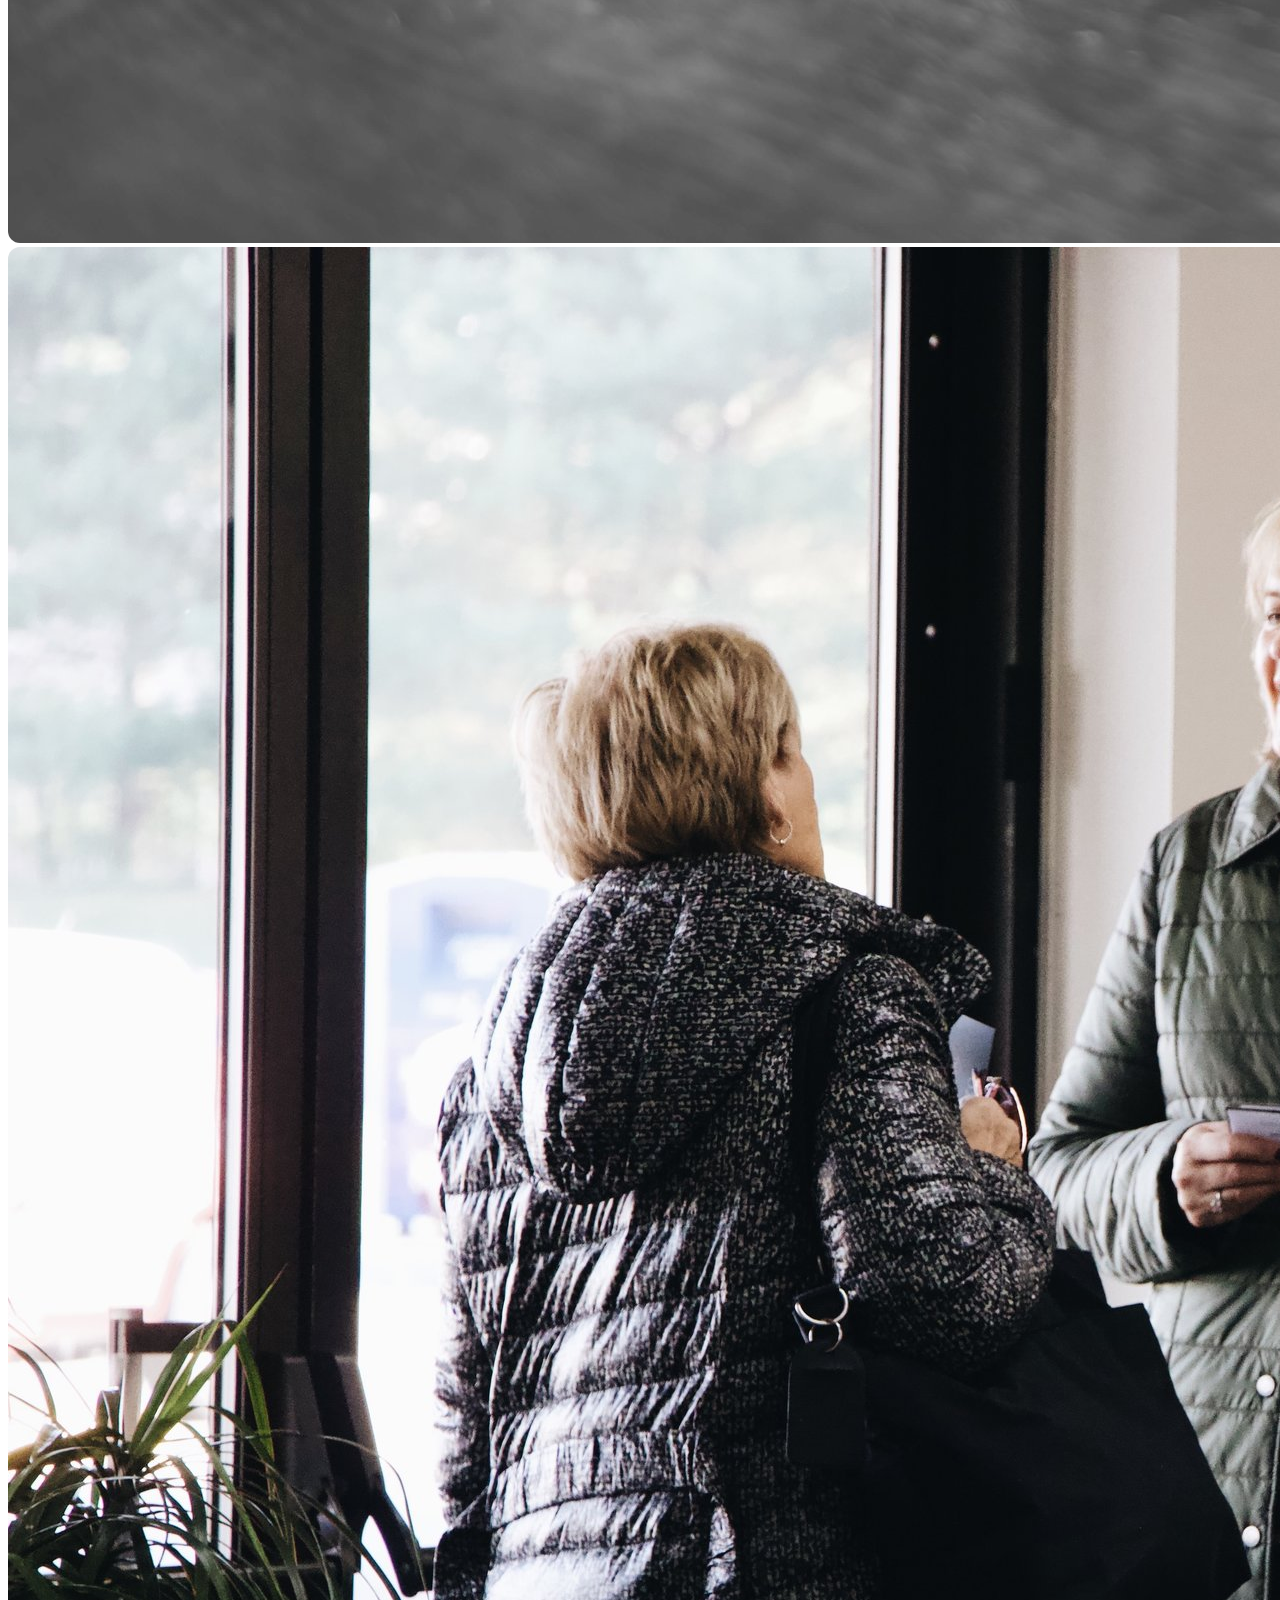
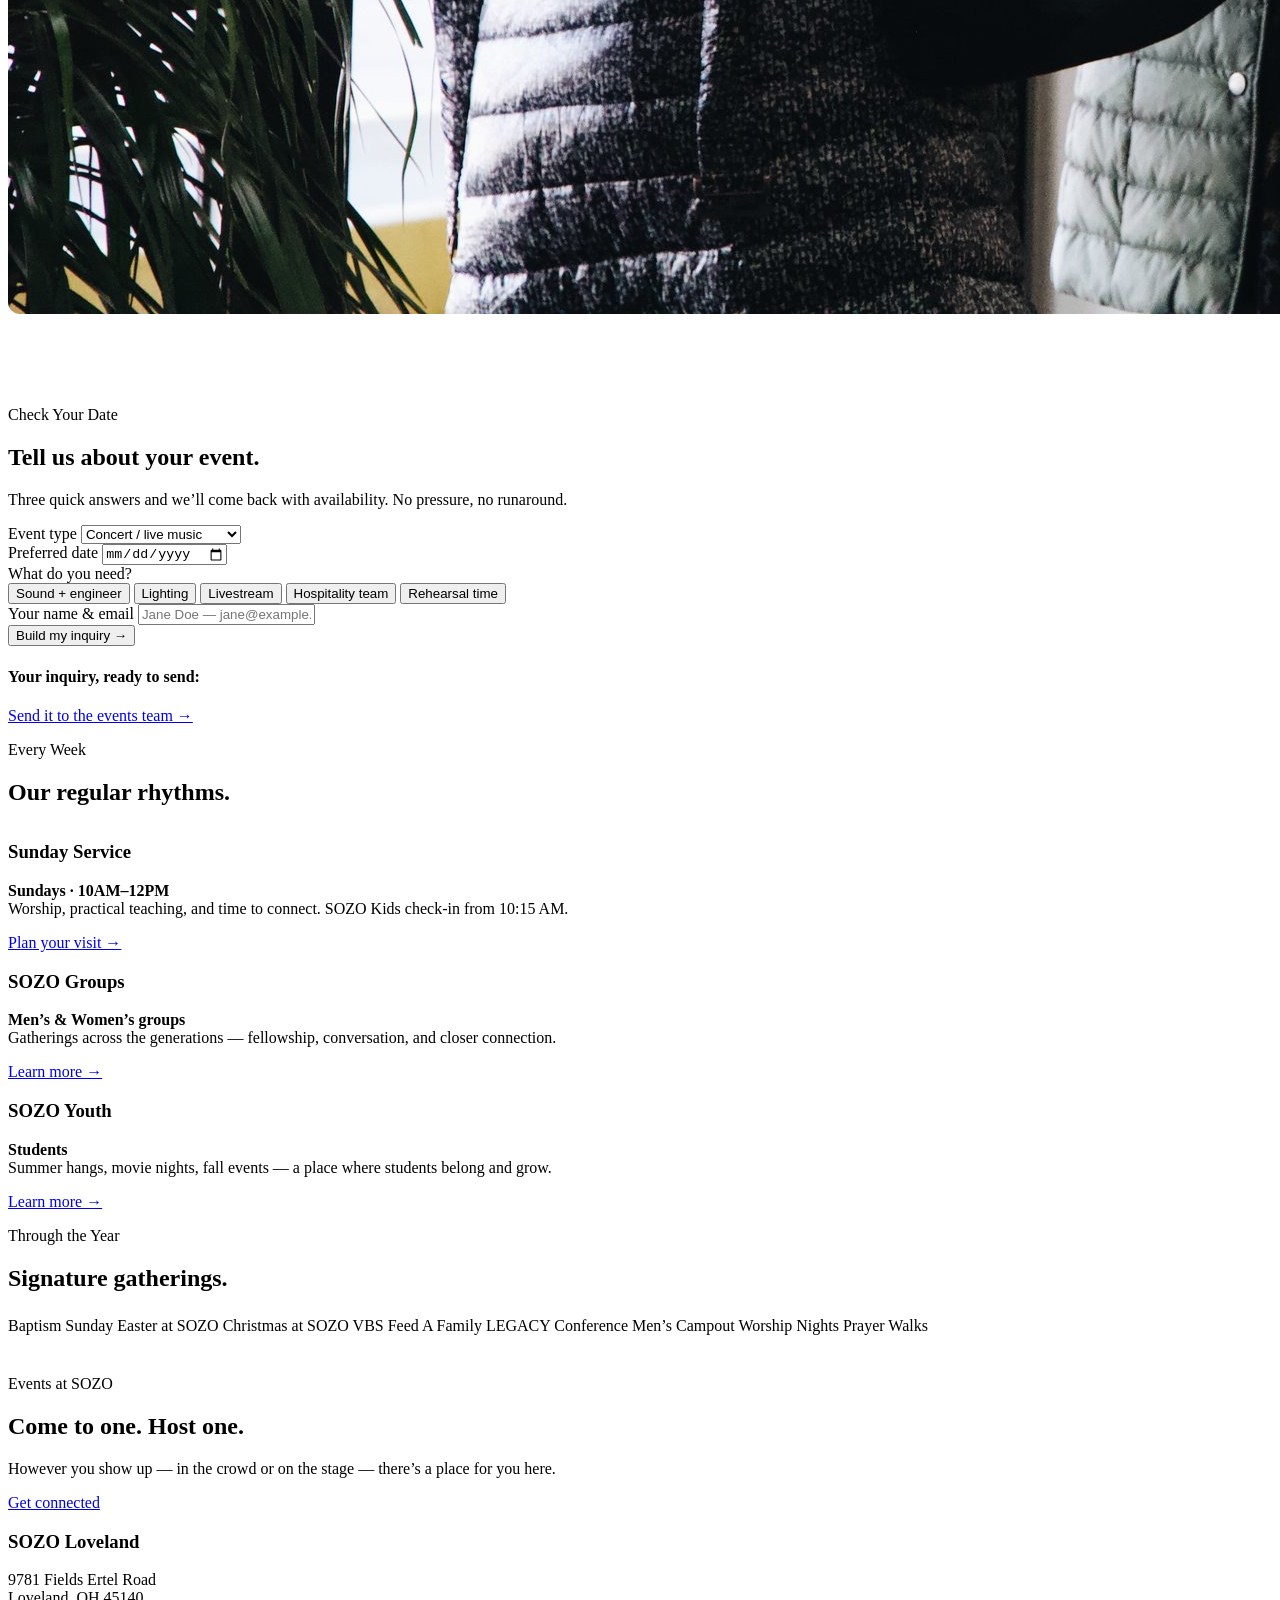
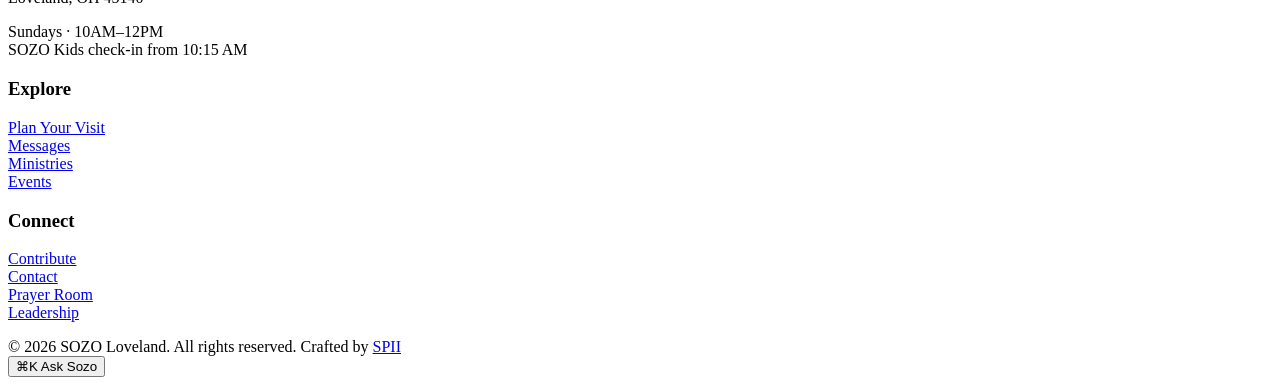
<file: events.html>
<!DOCTYPE html>
<html lang="en">
<head>
  <meta charset="utf-8">
  <meta name="viewport" content="width=device-width, initial-scale=1">
  <title>Events at SOZO — Gatherings &amp; Hosting | SOZO Loveland</title>
  <link rel="canonical" href="https://sozo.stevepeeleii.com/events">
  <meta property="og:title" content="Events at SOZO — Gatherings &amp; Hosting | SOZO Loveland">
  <meta property="og:description" content="What&#x27;s coming up at SOZO Loveland — and how to host your concert, wedding, or gathering in our room. 9781 Fields Ertel Rd, Loveland OH.">
  <meta property="og:type" content="website">
  <meta property="og:url" content="https://sozo.stevepeeleii.com/events">
  <meta property="og:image" content="https://sozo.stevepeeleii.com/assets/interior-5.jpg">
  <meta property="og:site_name" content="SOZO Loveland">
  <meta property="og:locale" content="en_US">
  <meta name="twitter:card" content="summary_large_image">
  <meta name="twitter:title" content="Events at SOZO — Gatherings &amp; Hosting | SOZO Loveland">
  <meta name="twitter:description" content="What&#x27;s coming up at SOZO Loveland — and how to host your concert, wedding, or gathering in our room. 9781 Fields Ertel Rd, Loveland OH.">
  <meta name="twitter:image" content="https://sozo.stevepeeleii.com/assets/interior-5.jpg">
  <meta name="description" content="What's coming up at SOZO Loveland — and how to host your concert, wedding, or gathering in our room. 9781 Fields Ertel Rd, Loveland OH.">
  <link rel="preconnect" href="https://fonts.googleapis.com">
  <link rel="preconnect" href="https://fonts.gstatic.com" crossorigin>
  <link href="https://fonts.googleapis.com/css2?family=Fraunces:opsz,wght@9..144,500;9..144,560;9..144,600&family=Inter:wght@400;500;600;700&display=swap" rel="stylesheet">
  <link rel="stylesheet" href="/styles.css">
  <link rel="icon" href="/assets/sozo-logo.jpg">
<script>
window.__SPIIX_CFG__ = { key: "phc_tN5yyT4HZcxr9XWPnMrEtPrD7gH2rnDiV59BKJsVwirX", property_id: "community.sozo", brand: "community", surface: "web-rebuild", person_profiles: "identified_only", autocapture: true };
</script>
<script src="/spiix-posthog.js"></script>
</head>
<body>
  <a class="skip-link" href="#main">Skip to content</a>
  <div class="preview-banner">Preview &mdash; a concept rebuild of <strong>sozoloveland.com</strong>. Not the live site.</div>
  <header class="site-header">
    <div class="wrap nav-bar">
      <a class="brand" href="/index">
        <img src="/assets/sozo-logo.jpg" alt="SOZO Loveland logo" width="88" height="88">
        <span class="brand-name">SOZO<small>Loveland</small></span>
      </a>
      <button class="nav-toggle" aria-expanded="false" aria-label="Toggle navigation menu">☰</button>
      <nav aria-label="Primary">
        <ul class="nav-links">
          <li><a href="/index">Home</a></li>
          <li><a href="/visit">Visit</a></li>
          <li><a href="/sermons">Messages</a></li>
          <li><a href="/ministries">Ministries</a></li>
          <li><a href="/events" aria-current="page">Events</a></li>
          <li><a href="/contribute">Contribute</a></li>
          <li><a href="/prayer">Prayer Room</a></li>
          <li><a href="/reverend-peele" class="nav-cta">Meet the Pastor</a></li>
        </ul>
      </nav>
    </div>
  </header>

  <main id="main">
    <section class="page-hero">
      <div class="wrap">
        <p class="eyebrow">Events at SOZO</p>
        <h1>Gather. Go. Host.</h1>
        <p class="lede" style="max-width:42rem">What&rsquo;s coming up in the next 30 days &mdash; and how this room can host your concert, wedding, or gathering.</p>
        <div class="btn-row">
          <a class="btn btn-primary" href="#upcoming">What&rsquo;s coming up</a>
          <a class="btn btn-ghost" href="#host">Host your event here</a>
        </div>
      </div>
    </section>

    <section class="section" id="upcoming" style="scroll-margin-top:5rem">
      <div class="wrap">
        <p class="eyebrow">Next 30 Days</p>
        <h2 style="max-width:36rem">Mark your calendar.</h2>
        <div class="grid-3 reveal" style="margin-top:2.2rem">
          <div class="card">
            <img src="/assets/event-watch-party.png" alt="SOZO Men's Watch Party — Bengals vs Ravens" loading="lazy" style="border-radius:10px;margin-bottom:1rem">
            <p class="eyebrow">Sat, Oct 25 &middot; 1:00&ndash;4:00 PM</p>
            <h3>SOZO Men Watch Party</h3>
            <p>Bengals vs. Ravens &mdash; kicking off right after service. Good food, football, and good men. Bring a friend, bring an appetite.</p>
            <p class="form-note">RSVP: text 513-646-1121</p>
          </div>
          <div class="card">
            <img src="/assets/event-glow-party.png" alt="Light the Night Glow Party" loading="lazy" style="border-radius:10px;margin-bottom:1rem">
            <p class="eyebrow">Fri, Oct 30 &middot; 7:00&ndash;10:00 PM</p>
            <h3>Light the Night Glow Party</h3>
            <p>Youth glow party &mdash; neon, music, and friends. Come lit up.</p>
          </div>
          <div class="card">
            <img src="/assets/hero-welcome.jpg" alt="Sunday morning at SOZO Loveland" loading="lazy" style="border-radius:10px;margin-bottom:1rem">
            <p class="eyebrow">Every Sunday &middot; 10AM&ndash;12PM</p>
            <h3>Sunday Service</h3>
            <p>Worship, practical teaching, and time to connect. SOZO Kids check-in from 10:15 AM. Every week, same open door.</p>
            <a href="/visit">Plan your visit &rarr;</a>
          </div>
        </div>
      </div>
    </section>

    <section class="venue-dark" id="host" style="padding:4.5rem 0;scroll-margin-top:5rem">
      <div class="wrap">
        <p class="eyebrow">Host Your Event Here</p>
        <h2 style="max-width:38rem">This room does more than Sundays.</h2>
        <p style="max-width:44rem">SOZO Loveland&rsquo;s sanctuary re-lights beautifully &mdash; warm wood, real acoustics, and a room that makes every gathering feel like an occasion. One package: the room, concert-grade sound, and a live engineer.</p>
        <div class="spec-grid">
          <div class="spec-card">
            <h3>The Room</h3>
            <p>A warm sanctuary with real character &mdash; flexible seating, natural acoustics, and lighting that shifts from Sunday morning to Saturday night.</p>
          </div>
          <div class="spec-card">
            <h3>The Sound</h3>
            <p>Concert-grade PA, tuned to the room. Your artists and speakers heard the way they deserve &mdash; clear, warm, and present.</p>
          </div>
          <div class="spec-card">
            <h3>The Engineer</h3>
            <p>A live production engineer on site from load-in to load-out. Mix, monitors, and calm under pressure &mdash; included, not upsold.</p>
          </div>
        </div>
        <div class="spec-chips">
          <span class="spec-chip">Concerts</span>
          <span class="spec-chip">Weddings</span>
          <span class="spec-chip">Conferences</span>
          <span class="spec-chip">Community gatherings</span>
          <span class="spec-chip">Album releases</span>
        </div>
        <div style="margin-top:2.5rem">
          <p class="eyebrow">Drag the handle</p>
          <h3 style="font-family:var(--serif);font-size:1.5rem;margin-bottom:1rem">Sunday morning to Saturday night.</h3>
          <div class="ba-wrap" id="venue-ba">
            <img src="/assets/interior-1.jpg" alt="The SOZO Loveland sanctuary on a Sunday morning" loading="lazy">
            <div class="ba-after" id="ba-after">
              <img src="/assets/interior-5.jpg" alt="The SOZO Loveland sanctuary set for an evening event" loading="lazy">
            </div>
            <span class="ba-label before">SUNDAY MORNING</span>
            <span class="ba-label after">EVENT NIGHT</span>
            <div class="ba-handle" id="ba-handle"><span class="ba-knob">&leftrightarrow;</span></div>
          </div>
        </div>
        <div class="grid-3" style="margin-top:2.5rem">
          <div><img src="/assets/interior-2.jpg" alt="Previous engagement at SOZO Loveland" loading="lazy" style="border-radius:12px"></div>
          <div><img src="/assets/interior-3.jpg" alt="Previous engagement at SOZO Loveland" loading="lazy" style="border-radius:12px"></div>
          <div><img src="/assets/groups.jpg" alt="Community gathering at SOZO Loveland" loading="lazy" style="border-radius:12px"></div>
        </div>
      </div>
    </section>

    <section class="section" id="inquire" style="background:var(--cream-2);scroll-margin-top:5rem">
      <div class="wrap">
        <p class="eyebrow">Check Your Date</p>
        <h2 style="max-width:36rem">Tell us about your event.</h2>
        <p class="section-lede">Three quick answers and we&rsquo;ll come back with availability. No pressure, no runaround.</p>
        <div class="concierge">
          <div class="concierge-grid">
            <div class="field">
              <label for="v-type">Event type</label>
              <select id="v-type">
                <option>Concert / live music</option>
                <option>Wedding / ceremony</option>
                <option>Conference / workshop</option>
                <option>Community gathering</option>
                <option>Something else</option>
              </select>
            </div>
            <div class="field">
              <label for="v-date">Preferred date</label>
              <input id="v-date" type="date">
            </div>
          </div>
          <div class="field">
            <label>What do you need?</label>
            <div class="chip-row" id="v-needs">
              <button type="button" class="chip" aria-pressed="false">Sound + engineer</button>
              <button type="button" class="chip" aria-pressed="false">Lighting</button>
              <button type="button" class="chip" aria-pressed="false">Livestream</button>
              <button type="button" class="chip" aria-pressed="false">Hospitality team</button>
              <button type="button" class="chip" aria-pressed="false">Rehearsal time</button>
            </div>
          </div>
          <div class="field">
            <label for="v-name">Your name &amp; email</label>
            <input id="v-name" type="text" placeholder="Jane Doe — jane@example.com">
          </div>
          <div class="btn-row">
            <button class="btn btn-primary" id="v-submit" type="button">Build my inquiry &rarr;</button>
          </div>
          <div class="plan-result" id="v-result" aria-live="polite">
            <h4>Your inquiry, ready to send:</h4>
            <ol id="v-summary"></ol>
            <div class="btn-row">
              <a class="btn btn-dark" id="v-send" href="/contact">Send it to the events team &rarr;</a>
            </div>
          </div>
        </div>
      </div>
    </section>

    <section class="section">
      <div class="wrap">
        <p class="eyebrow">Every Week</p>
        <h2>Our regular rhythms.</h2>
        <div class="grid-3 reveal" style="margin-top:2.2rem">
          <div class="card">
            <h3>Sunday Service</h3>
            <p><strong>Sundays &middot; 10AM&ndash;12PM</strong><br>Worship, practical teaching, and time to connect. SOZO Kids check-in from 10:15 AM.</p>
            <a href="/visit">Plan your visit &rarr;</a>
          </div>
          <div class="card">
            <h3>SOZO Groups</h3>
            <p><strong>Men&rsquo;s &amp; Women&rsquo;s groups</strong><br>Gatherings across the generations &mdash; fellowship, conversation, and closer connection.</p>
            <a href="/ministries#groups">Learn more &rarr;</a>
          </div>
          <div class="card">
            <h3>SOZO Youth</h3>
            <p><strong>Students</strong><br>Summer hangs, movie nights, fall events &mdash; a place where students belong and grow.</p>
            <a href="/ministries#groups">Learn more &rarr;</a>
          </div>
        </div>
      </div>
    </section>

    <section class="section" style="background:var(--cream-2);padding-top:0">
      <div class="wrap">
        <p class="eyebrow">Through the Year</p>
        <h2>Signature gatherings.</h2>
        <div class="pill-row" style="margin-top:1.6rem">
          <span class="pill">Baptism Sunday</span>
          <span class="pill">Easter at SOZO</span>
          <span class="pill">Christmas at SOZO</span>
          <span class="pill">VBS</span>
          <span class="pill">Feed A Family</span>
          <span class="pill">LEGACY Conference</span>
          <span class="pill">Men&rsquo;s Campout</span>
          <span class="pill">Worship Nights</span>
          <span class="pill">Prayer Walks</span>
        </div>
        <div class="cta-band reveal" style="margin-top:2.5rem">
          <div>
            <p class="eyebrow">Events at SOZO</p>
            <h2>Come to one. Host one.</h2>
            <p>However you show up &mdash; in the crowd or on the stage &mdash; there&rsquo;s a place for you here.</p>
          </div>
          <div class="cta-band-actions">
            <div class="btn-row">
              <a class="btn btn-primary" href="/contact">Get connected</a>
            </div>
          </div>
        </div>
      </div>
    </section>
  </main>

  <footer class="site-footer">
    <div class="wrap">
      <div class="footer-grid">
        <div>
          <h3>SOZO Loveland</h3>
          <p>9781 Fields Ertel Road<br>Loveland, OH 45140</p>
          <p>Sundays &middot; 10AM&ndash;12PM<br>SOZO Kids check-in from 10:15 AM</p>
        </div>
        <div>
          <h3>Explore</h3>
          <p><a href="/visit">Plan Your Visit</a><br><a href="/sermons">Messages</a><br><a href="/ministries">Ministries</a><br><a href="/events">Events</a></p>
        </div>
        <div>
          <h3>Connect</h3>
          <p><a href="/contribute">Contribute</a><br><a href="/contact">Contact</a><br><a href="/prayer">Prayer Room</a><br><a href="/leadership">Leadership</a></p>
        </div>
      </div>
      <div class="footer-bottom">
        <span>&copy; <span data-year>2026</span> SOZO Loveland. All rights reserved.</span>
        <span>Crafted by <a href="https://stevepeeleii.com">SPII</a></span>
      </div>
    </div>
  </footer>

  <script src="/js/main.js"></script>
  <script src="/js/magic.js"></script>
  <script>
  (function(){
    var chips = document.querySelectorAll('#v-needs .chip');
    chips.forEach(function(c){ c.addEventListener('click', function(){
      c.setAttribute('aria-pressed', c.getAttribute('aria-pressed') === 'true' ? 'false' : 'true');
    });});
    var submit = document.getElementById('v-submit');
    if (submit) submit.addEventListener('click', function(){
      var type = document.getElementById('v-type').value;
      var date = document.getElementById('v-date').value || 'flexible date';
      var who = document.getElementById('v-name').value || '—';
      var needs = Array.prototype.map.call(
        document.querySelectorAll('#v-needs .chip[aria-pressed="true"]'),
        function(c){ return c.textContent; }).join(', ') || 'just the room';
      var ul = document.getElementById('v-summary');
      ul.innerHTML = '';
      [ 'Event type: ' + type, 'Preferred date: ' + date, 'Needs: ' + needs, 'From: ' + who ]
        .forEach(function(t){ var li = document.createElement('li'); li.textContent = t; ul.appendChild(li); });
      document.getElementById('v-result').classList.add('show');
      document.getElementById('v-result').scrollIntoView({behavior:'smooth', block:'nearest'});
    });
  })();
  </script>
</body>
</html>
</file>
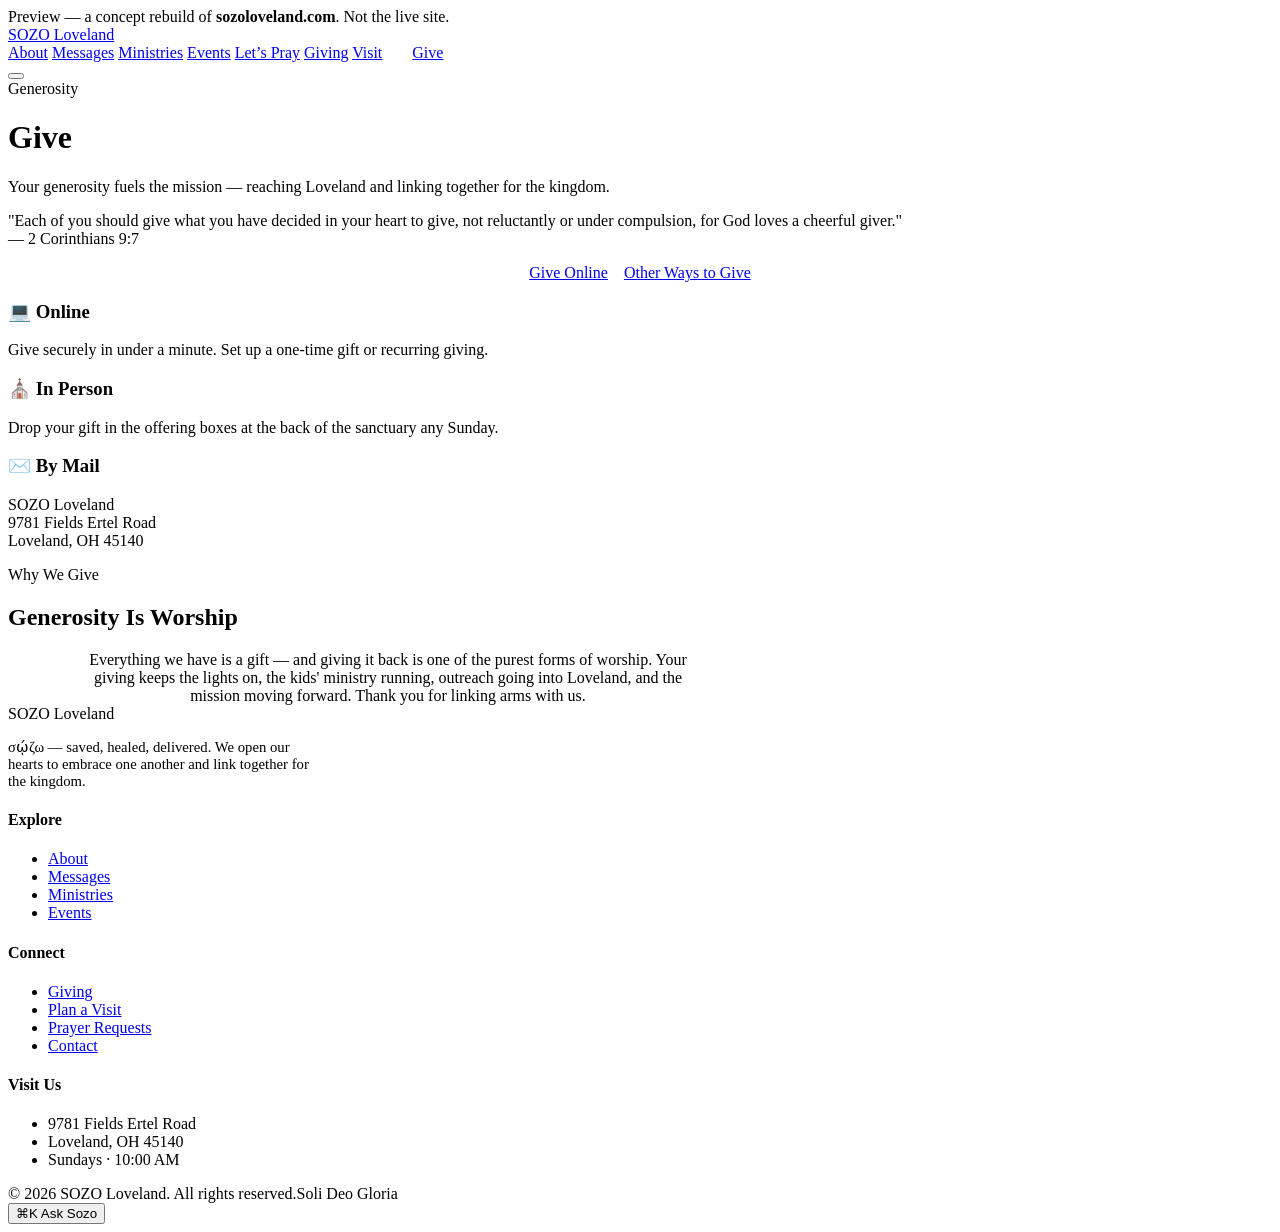
<file: giving.html>
<!DOCTYPE html>
<html lang="en">
<head>
<meta charset="UTF-8">
<meta name="viewport" content="width=device-width, initial-scale=1.0">
<title>Giving — SOZO Loveland</title>
  <link rel="canonical" href="https://sozo.stevepeeleii.com/giving">
  <meta property="og:title" content="Giving — SOZO Loveland">
  <meta property="og:description" content="Give to SOZO Loveland. Your generosity fuels the mission — reaching Loveland and linking together for the kingdom.">
  <meta property="og:type" content="website">
  <meta property="og:url" content="https://sozo.stevepeeleii.com/giving">
  <meta property="og:image" content="https://sozo.stevepeeleii.com/assets/hero-welcome.jpg">
  <meta property="og:site_name" content="SOZO Loveland">
  <meta property="og:locale" content="en_US">
  <meta name="twitter:card" content="summary_large_image">
  <meta name="twitter:title" content="Giving — SOZO Loveland">
  <meta name="twitter:description" content="Give to SOZO Loveland. Your generosity fuels the mission — reaching Loveland and linking together for the kingdom.">
  <meta name="twitter:image" content="https://sozo.stevepeeleii.com/assets/hero-welcome.jpg">
<meta name="description" content="Give to SOZO Loveland. Your generosity fuels the mission — reaching Loveland and linking together for the kingdom.">
<link rel="preconnect" href="https://fonts.googleapis.com">
<link rel="preconnect" href="https://fonts.gstatic.com" crossorigin>
<link href="https://fonts.googleapis.com/css2?family=Cormorant+Garamond:ital,wght@0,400;0,500;0,600;0,700;1,400;1,500&family=Inter:wght@300;400;500;600;700&display=swap" rel="stylesheet">
<link rel="stylesheet" href="/styles.css">
<script>
window.__SPIIX_CFG__ = { key: "phc_tN5yyT4HZcxr9XWPnMrEtPrD7gH2rnDiV59BKJsVwirX", property_id: "community.sozo", brand: "community", surface: "web-rebuild", person_profiles: "identified_only", autocapture: true };
</script>
<script src="/spiix-posthog.js"></script>
</head>
<body>
  <div class="preview-banner">Preview &mdash; a concept rebuild of <strong>sozoloveland.com</strong>. Not the live site.</div>

<nav id="nav">
  <div class="nav-inner">
    <a href="/" class="brand">SOZO <span>Loveland</span></a>
    <div class="nav-links" id="navLinks">
      <a href="/about">About</a>
      <a href="/sermons">Messages</a>
      <a href="/ministries">Ministries</a>
      <a href="/events">Events</a>
      <a href="/prayer">Let&rsquo;s Pray</a>
      <a href="/giving" class="active">Giving</a>
      <a href="/visit">Visit</a>
      <a href="/giving" class="btn btn-gold" style="padding:11px 26px">Give</a>
    </div>
    <button class="hamburger" id="hamburger" aria-label="Menu"><span></span><span></span><span></span></button>
  </div>
</nav>

<header class="page-hero">
  <div class="container">
    <div class="eyebrow reveal">Generosity</div>
    <h1 class="reveal">Give</h1>
    <p class="reveal">Your generosity fuels the mission — reaching Loveland and linking together for the kingdom.</p>
  </div>
</header>

<section class="giving-band">
  <div class="container">
    <p class="give-verse reveal">"Each of you should give what you have decided in your heart to give, not reluctantly or under compulsion, for God loves a cheerful giver."<br><span style="font-size:1rem;font-style:normal">— 2 Corinthians 9:7</span></p>
    <div class="reveal" style="display:flex;gap:16px;justify-content:center;flex-wrap:wrap">
      <a href="/visit" class="btn btn-gold">Give Online</a>
      <a href="/visit" class="btn btn-outline">Other Ways to Give</a>
    </div>
    <div class="give-ways">
      <div class="give-way reveal"><h3>💻 Online</h3><p>Give securely in under a minute. Set up a one-time gift or recurring giving.</p></div>
      <div class="give-way reveal"><h3>⛪ In Person</h3><p>Drop your gift in the offering boxes at the back of the sanctuary any Sunday.</p></div>
      <div class="give-way reveal"><h3>✉️ By Mail</h3><p>SOZO Loveland<br>9781 Fields Ertel Road<br>Loveland, OH 45140</p></div>
    </div>
  </div>
</section>

<section>
  <div class="container" style="max-width:760px">
    <div class="section-eyebrow reveal">Why We Give</div>
    <h2 class="section-title reveal">Generosity Is Worship</h2>
    <p class="reveal" style="color:var(--muted);text-align:center;max-width:640px;margin:0 auto">Everything we have is a gift — and giving it back is one of the purest forms of worship. Your giving keeps the lights on, the kids' ministry running, outreach going into Loveland, and the mission moving forward. Thank you for linking arms with us.</p>
  </div>
</section>

<footer>
  <div class="container">
    <div class="footer-grid">
      <div>
        <div class="footer-brand">SOZO <span>Loveland</span></div>
        <p style="font-size:.92rem;max-width:320px">σῴζω — saved, healed, delivered. We open our hearts to embrace one another and link together for the kingdom.</p>
      </div>
      <div><h4>Explore</h4><ul><li><a href="/about">About</a></li><li><a href="/sermons">Messages</a></li><li><a href="/ministries">Ministries</a></li><li><a href="/events">Events</a></li></ul></div>
      <div><h4>Connect</h4><ul><li><a href="/giving">Giving</a></li><li><a href="/visit">Plan a Visit</a></li><li><a href="/visit">Prayer Requests</a></li><li><a href="/visit">Contact</a></li></ul></div>
      <div><h4>Visit Us</h4><ul><li>9781 Fields Ertel Road</li><li>Loveland, OH 45140</li><li>Sundays · 10:00 AM</li></ul></div>
    </div>
    <div class="footer-bottom"><span>© 2026 SOZO Loveland. All rights reserved.</span><span>Soli Deo Gloria</span></div>
  </div>
</footer>
<script src="/main.js"></script>
  <script src="/js/magic.js"></script>
</body>
</html>
</file>
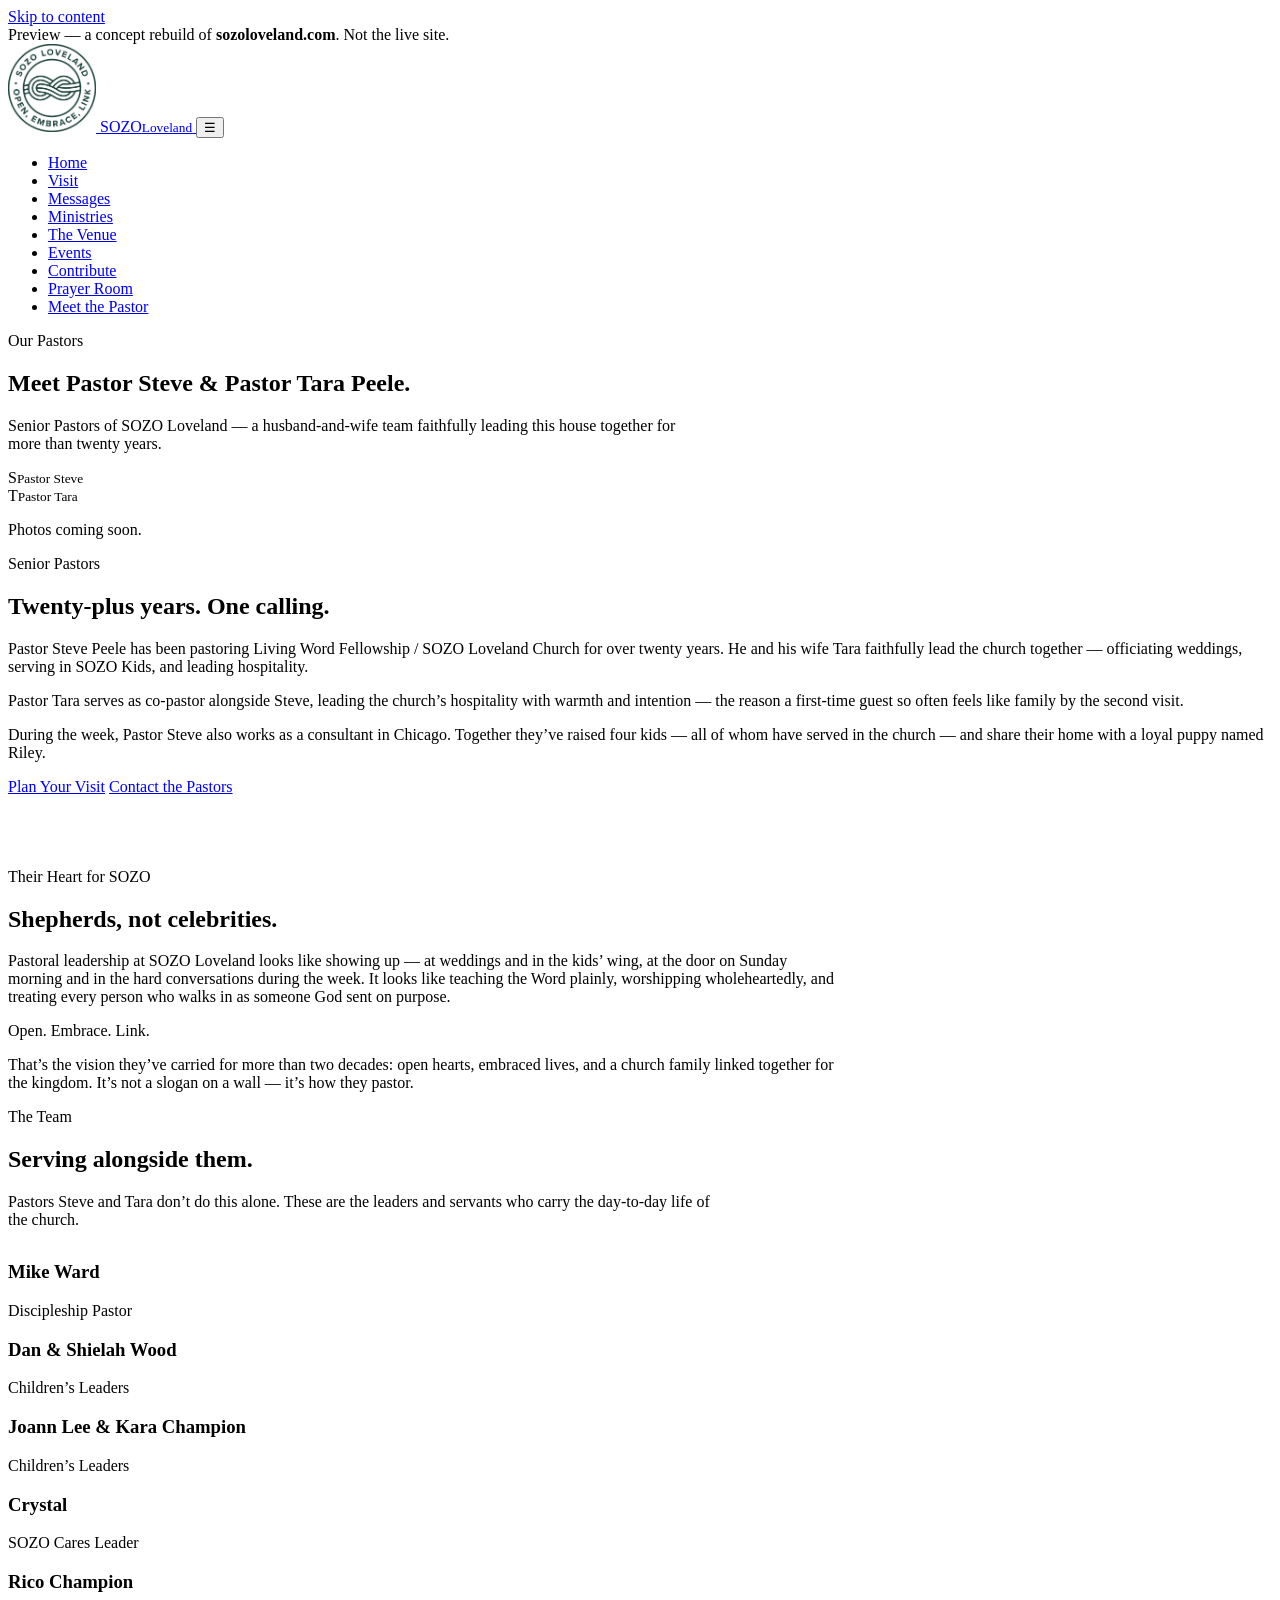
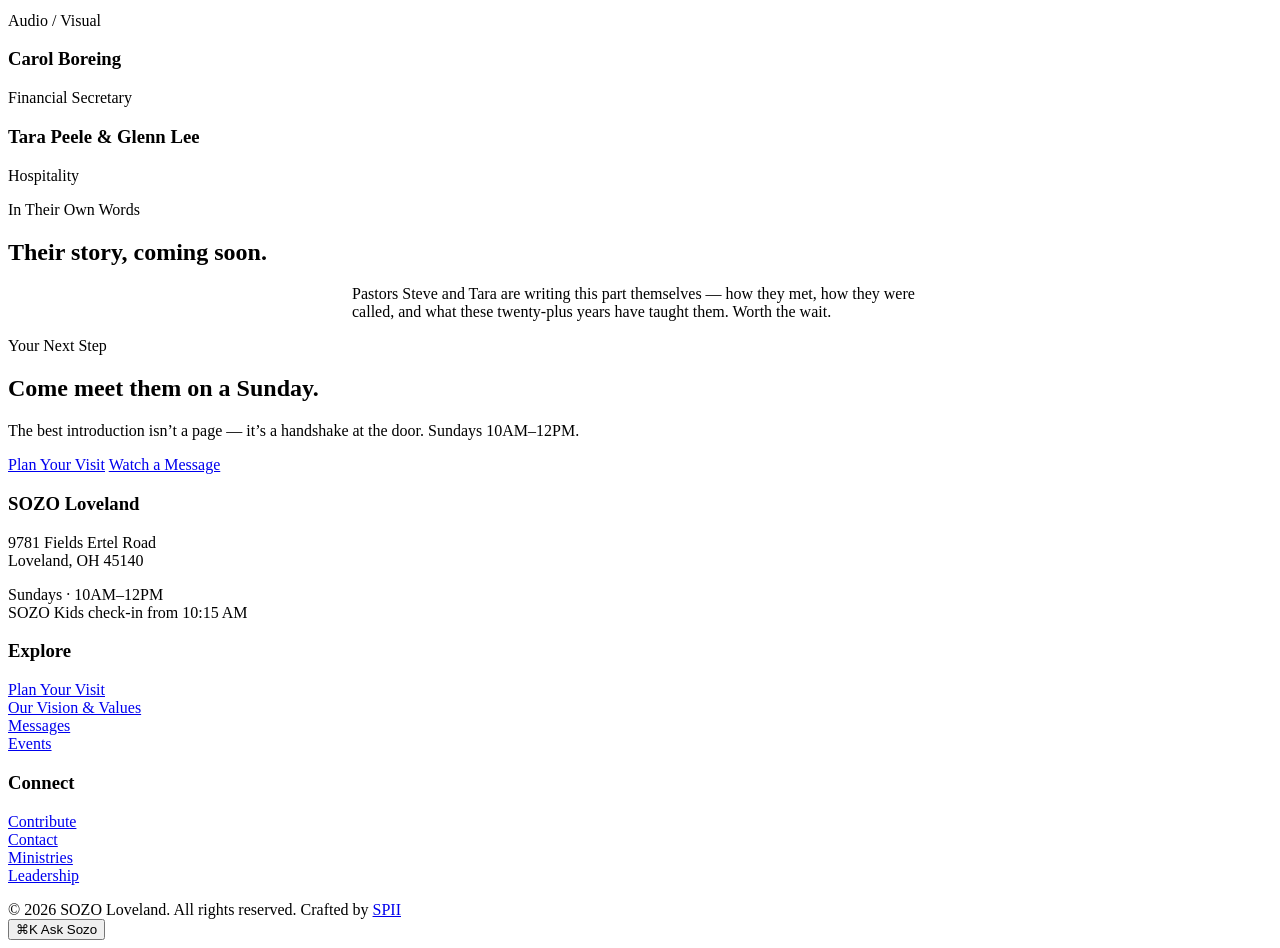
<file: leadership.html>
<!DOCTYPE html>
<html lang="en">
<head>
  <meta charset="utf-8">
  <meta name="viewport" content="width=device-width, initial-scale=1">
  <title>Meet Our Pastors — Steve &amp; Tara Peele | SOZO Loveland</title>
  <link rel="canonical" href="https://sozo.stevepeeleii.com/leadership">
  <meta property="og:title" content="Meet Our Pastors — Steve &amp; Tara Peele | SOZO Loveland">
  <meta property="og:description" content="Meet Senior Pastors Steve and Tara Peele of SOZO Loveland Church — faithfully leading together for 20+ years at 9781 Fields Ertel Rd, Loveland, OH. Sundays 10AM–12PM.">
  <meta property="og:type" content="website">
  <meta property="og:url" content="https://sozo.stevepeeleii.com/leadership">
  <meta property="og:image" content="https://sozo.stevepeeleii.com/assets/interior-1.jpg">
  <meta property="og:site_name" content="SOZO Loveland">
  <meta property="og:locale" content="en_US">
  <meta name="twitter:card" content="summary_large_image">
  <meta name="twitter:title" content="Meet Our Pastors — Steve &amp; Tara Peele | SOZO Loveland">
  <meta name="twitter:description" content="Meet Senior Pastors Steve and Tara Peele of SOZO Loveland Church — faithfully leading together for 20+ years at 9781 Fields Ertel Rd, Loveland, OH. Sundays 10AM–12PM.">
  <meta name="twitter:image" content="https://sozo.stevepeeleii.com/assets/interior-1.jpg">
  <meta name="description" content="Meet Senior Pastors Steve and Tara Peele of SOZO Loveland Church — faithfully leading together for 20+ years at 9781 Fields Ertel Rd, Loveland, OH. Sundays 10AM–12PM.">
  <link rel="preconnect" href="https://fonts.googleapis.com">
  <link rel="preconnect" href="https://fonts.gstatic.com" crossorigin>
  <link href="https://fonts.googleapis.com/css2?family=Fraunces:opsz,wght@9..144,500;9..144,560;9..144,600&family=Inter:wght@400;500;600;700&display=swap" rel="stylesheet">
  <link rel="stylesheet" href="/styles.css">
  <link rel="icon" href="/assets/sozo-logo.jpg">
<script>
window.__SPIIX_CFG__ = { key: "phc_tN5yyT4HZcxr9XWPnMrEtPrD7gH2rnDiV59BKJsVwirX", property_id: "community.sozo", brand: "community", surface: "web-rebuild", person_profiles: "identified_only", autocapture: true };
</script>
<script src="/spiix-posthog.js"></script>
</head>
<body>
  <a class="skip-link" href="#main">Skip to content</a>
  <div class="preview-banner">Preview &mdash; a concept rebuild of <strong>sozoloveland.com</strong>. Not the live site.</div>
  <header class="site-header">
    <div class="wrap nav-bar">
      <a class="brand" href="/index">
        <img src="/assets/sozo-logo.jpg" alt="SOZO Loveland logo" width="88" height="88">
        <span class="brand-name">SOZO<small>Loveland</small></span>
      </a>
      <button class="nav-toggle" aria-expanded="false" aria-label="Toggle navigation menu">☰</button>
      <nav aria-label="Primary">
        <ul class="nav-links">
          <li><a href="/index">Home</a></li>
          <li><a href="/visit">Visit</a></li>
          <li><a href="/sermons">Messages</a></li>
          <li><a href="/ministries">Ministries</a></li>
          <li><a href="/venue">The Venue</a></li>
          <li><a href="/events">Events</a></li>
          <li><a href="/contribute">Contribute</a></li>
          <li><a href="/prayer">Prayer Room</a></li>
          <li><a href="/reverend-peele" class="nav-cta">Meet the Pastor</a></li>
        </ul>
      </nav>
    </div>
  </header>

  <main id="main">
    <section class="page-hero">
      <div class="wrap">
        <p class="eyebrow reveal">Our Pastors</p>
        <h1 class="display reveal">Meet Pastor Steve &amp; Pastor Tara Peele.</h1>
        <p class="lede reveal" style="max-width:42rem">Senior Pastors of SOZO Loveland — a husband-and-wife team faithfully leading this house together for more than twenty years.</p>
      </div>
    </section>

    <section class="section">
      <div class="wrap pastor-hero-grid">
        <div class="reveal">
          <div class="monogram-row">
            <div class="monogram" aria-label="Photo of Pastor Steve Peele coming soon"><span>S</span><small>Pastor Steve</small></div>
            <div class="monogram" aria-label="Photo of Pastor Tara Peele coming soon"><span>T</span><small>Pastor Tara</small></div>
          </div>
          <p class="photo-caption">Photos coming soon.</p>
        </div>
        <div class="reveal">
          <p class="eyebrow">Senior Pastors</p>
          <h2 style="max-width:30rem">Twenty-plus years. One calling.</h2>
          <p>Pastor Steve Peele has been pastoring Living Word Fellowship / SOZO Loveland Church for over twenty years. He and his wife Tara faithfully lead the church together &mdash; officiating weddings, serving in SOZO Kids, and leading hospitality.</p>
          <p>Pastor Tara serves as co-pastor alongside Steve, leading the church&rsquo;s hospitality with warmth and intention &mdash; the reason a first-time guest so often feels like family by the second visit.</p>
          <p>During the week, Pastor Steve also works as a consultant in Chicago. Together they&rsquo;ve raised four kids &mdash; all of whom have served in the church &mdash; and share their home with a loyal puppy named Riley.</p>
          <div class="btn-row">
            <a class="btn btn-primary" href="/visit">Plan Your Visit</a>
            <a class="btn btn-ghost" href="/contact">Contact the Pastors</a>
          </div>
        </div>
      </div>
    </section>

    <section class="section" style="background:var(--cream-2);padding-top:3.5rem">
      <div class="wrap">
        <div class="reveal" style="max-width:52rem">
          <p class="eyebrow">Their Heart for SOZO</p>
          <h2>Shepherds, not celebrities.</h2>
          <p>Pastoral leadership at SOZO Loveland looks like showing up &mdash; at weddings and in the kids&rsquo; wing, at the door on Sunday morning and in the hard conversations during the week. It looks like teaching the Word plainly, worshipping wholeheartedly, and treating every person who walks in as someone God sent on purpose.</p>
          <div class="pull-quote">
            <p>Open. Embrace. Link.</p>
          </div>
          <p style="color:var(--ink-soft)">That&rsquo;s the vision they&rsquo;ve carried for more than two decades: open hearts, embraced lives, and a church family linked together for the kingdom. It&rsquo;s not a slogan on a wall &mdash; it&rsquo;s how they pastor.</p>
        </div>
      </div>
    </section>

    <section class="section">
      <div class="wrap">
        <p class="eyebrow reveal">The Team</p>
        <h2 class="reveal" style="max-width:36rem">Serving alongside them.</h2>
        <p class="lede reveal" style="max-width:44rem">Pastors Steve and Tara don&rsquo;t do this alone. These are the leaders and servants who carry the day-to-day life of the church.</p>
        <div class="team-grid" style="margin-top:2rem">
          <div class="team-member reveal"><h3>Mike Ward</h3><p>Discipleship Pastor</p></div>
          <div class="team-member reveal"><h3>Dan &amp; Shielah Wood</h3><p>Children&rsquo;s Leaders</p></div>
          <div class="team-member reveal"><h3>Joann Lee &amp; Kara Champion</h3><p>Children&rsquo;s Leaders</p></div>
          <div class="team-member reveal"><h3>Crystal</h3><p>SOZO Cares Leader</p></div>
          <div class="team-member reveal"><h3>Rico Champion</h3><p>Audio / Visual</p></div>
          <div class="team-member reveal"><h3>Carol Boreing</h3><p>Financial Secretary</p></div>
          <div class="team-member reveal"><h3>Tara Peele &amp; Glenn Lee</h3><p>Hospitality</p></div>
        </div>
      </div>
    </section>

    <section class="section" style="padding-top:0">
      <div class="wrap">
        <div class="story-placeholder reveal">
          <p class="eyebrow">In Their Own Words</p>
          <h2>Their story, coming soon.</h2>
          <p style="max-width:36rem;margin:0 auto;color:var(--ink-soft)">Pastors Steve and Tara are writing this part themselves &mdash; how they met, how they were called, and what these twenty-plus years have taught them. Worth the wait.</p>
        </div>
      </div>
    </section>

    <section class="section" style="padding-top:0">
      <div class="wrap">
        <div class="cta-band reveal">
          <div>
            <p class="eyebrow">Your Next Step</p>
            <h2>Come meet them on a Sunday.</h2>
            <p>The best introduction isn&rsquo;t a page &mdash; it&rsquo;s a handshake at the door. Sundays 10AM&ndash;12PM.</p>
          </div>
          <div class="btn-row cta-band-actions">
            <a class="btn btn-primary" href="/visit">Plan Your Visit</a>
            <a class="btn btn-ghost" href="/watch">Watch a Message</a>
          </div>
        </div>
      </div>
    </section>
  </main>

  <footer class="site-footer">
    <div class="wrap">
      <div class="footer-grid">
        <div>
          <h3>SOZO Loveland</h3>
          <p>9781 Fields Ertel Road<br>Loveland, OH 45140</p>
          <p>Sundays &middot; 10AM&ndash;12PM<br>SOZO Kids check-in from 10:15 AM</p>
        </div>
        <div>
          <h3>Explore</h3>
          <p><a href="/visit">Plan Your Visit</a><br><a href="/about">Our Vision &amp; Values</a><br><a href="/sermons">Messages</a><br><a href="/events">Events</a></p>
        </div>
        <div>
          <h3>Connect</h3>
          <p><a href="/contribute">Contribute</a><br><a href="/contact">Contact</a><br><a href="/ministries">Ministries</a><br><a href="/leadership">Leadership</a></p>
        </div>
      </div>
      <div class="footer-bottom">
        <span>© <span data-year>2026</span> SOZO Loveland. All rights reserved.</span>
        <span>Crafted by <a href="https://stevepeeleii.com">SPII</a></span>
      </div>
    </div>
  </footer>

  <script src="/js/main.js"></script>
  <script src="/js/magic.js"></script>
  <script>
  (function () {
    "use strict";
    var els = document.querySelectorAll(".reveal");
    if ("IntersectionObserver" in window) {
      var io = new IntersectionObserver(function (entries) {
        entries.forEach(function (e) {
          if (e.isIntersecting) { e.target.classList.add("visible"); io.unobserve(e.target); }
        });
      }, { threshold: 0.12 });
      els.forEach(function (el) { io.observe(el); });
    } else {
      els.forEach(function (el) { el.classList.add("visible"); });
    }
  })();
  </script>
</body>
</html>
</file>
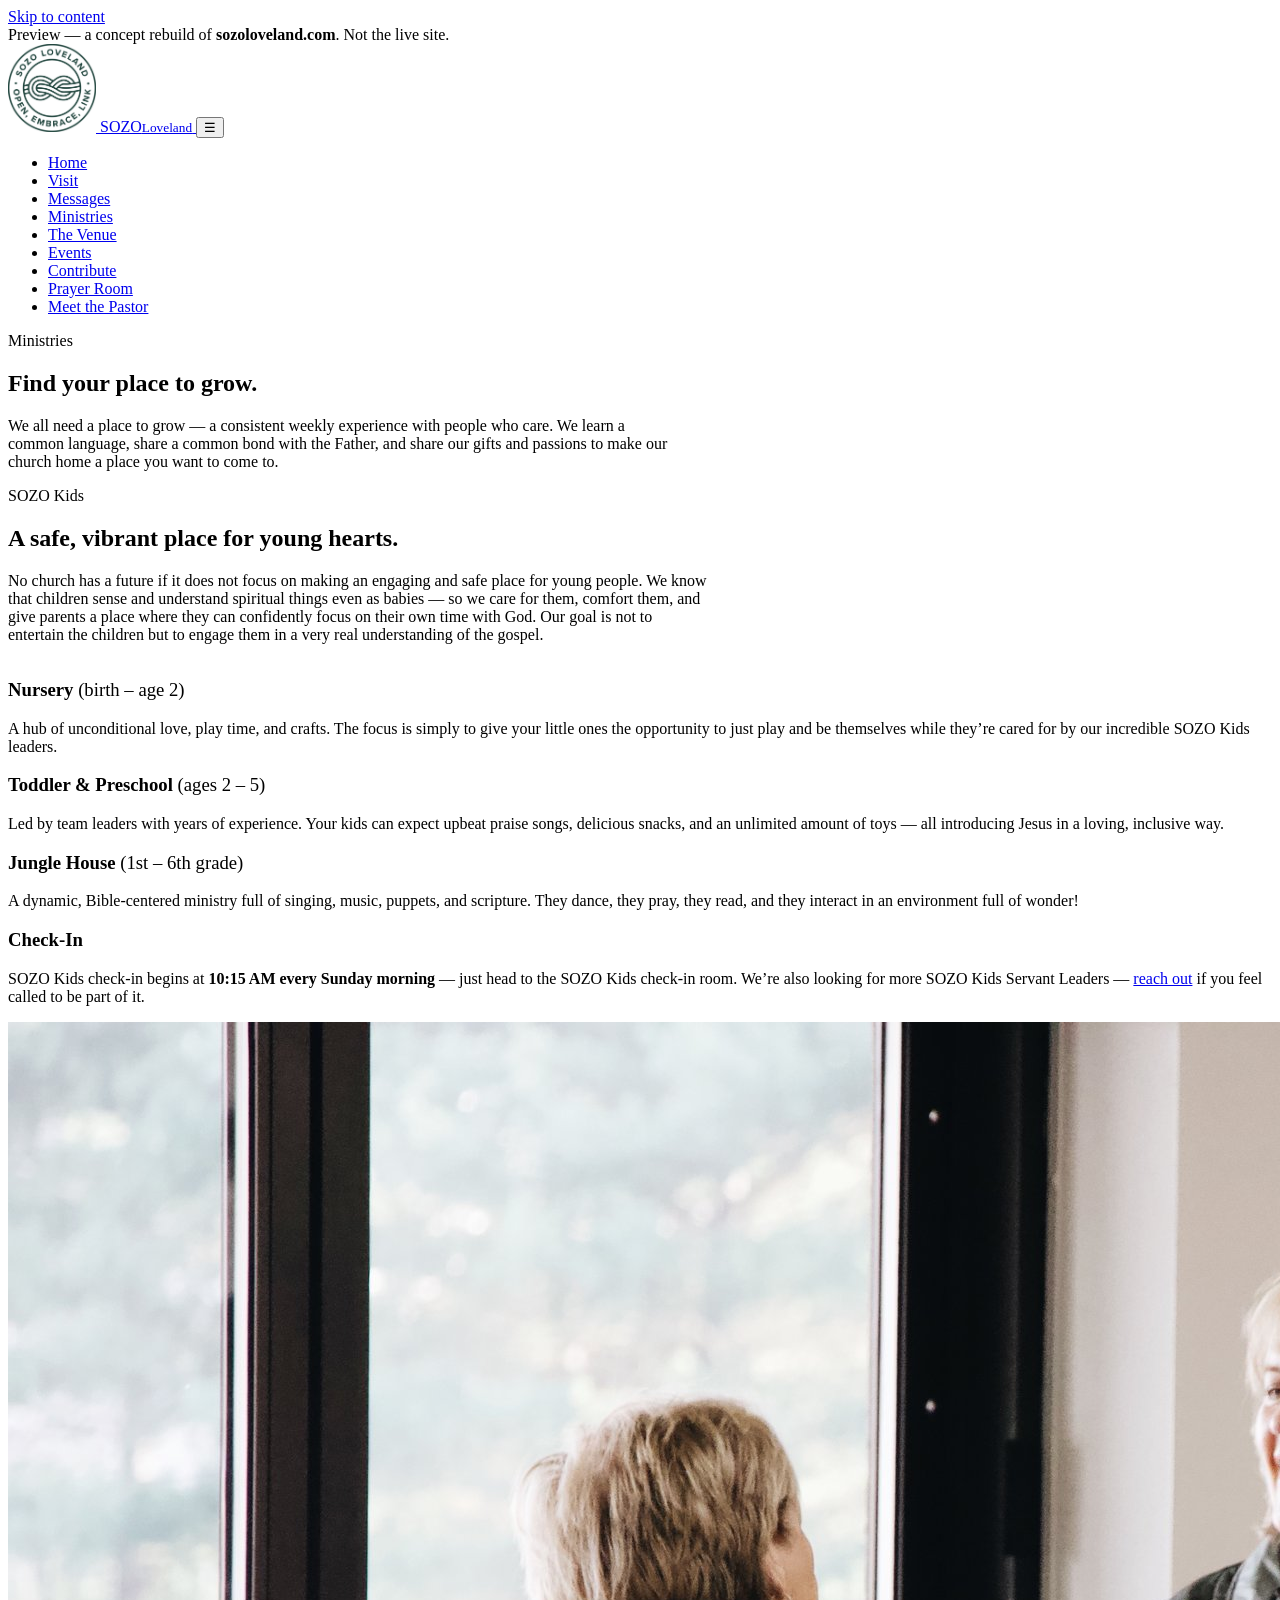
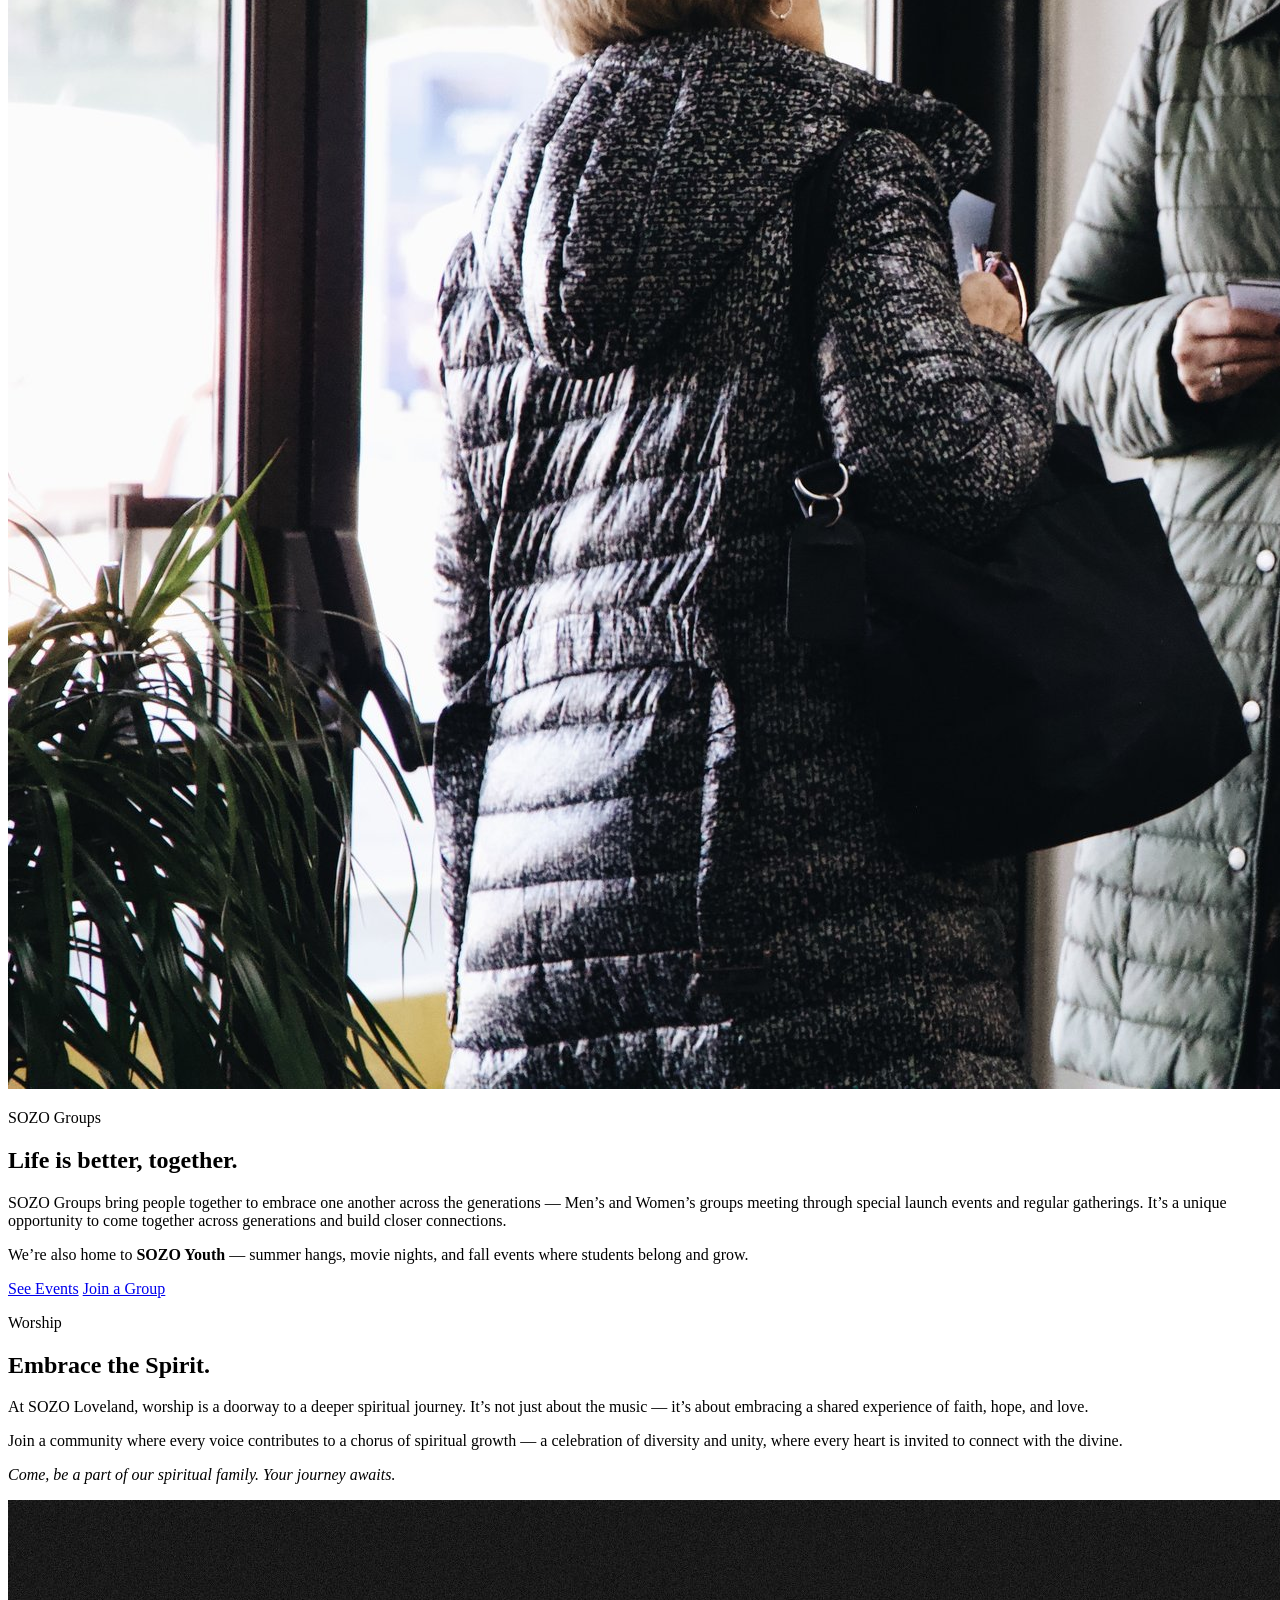
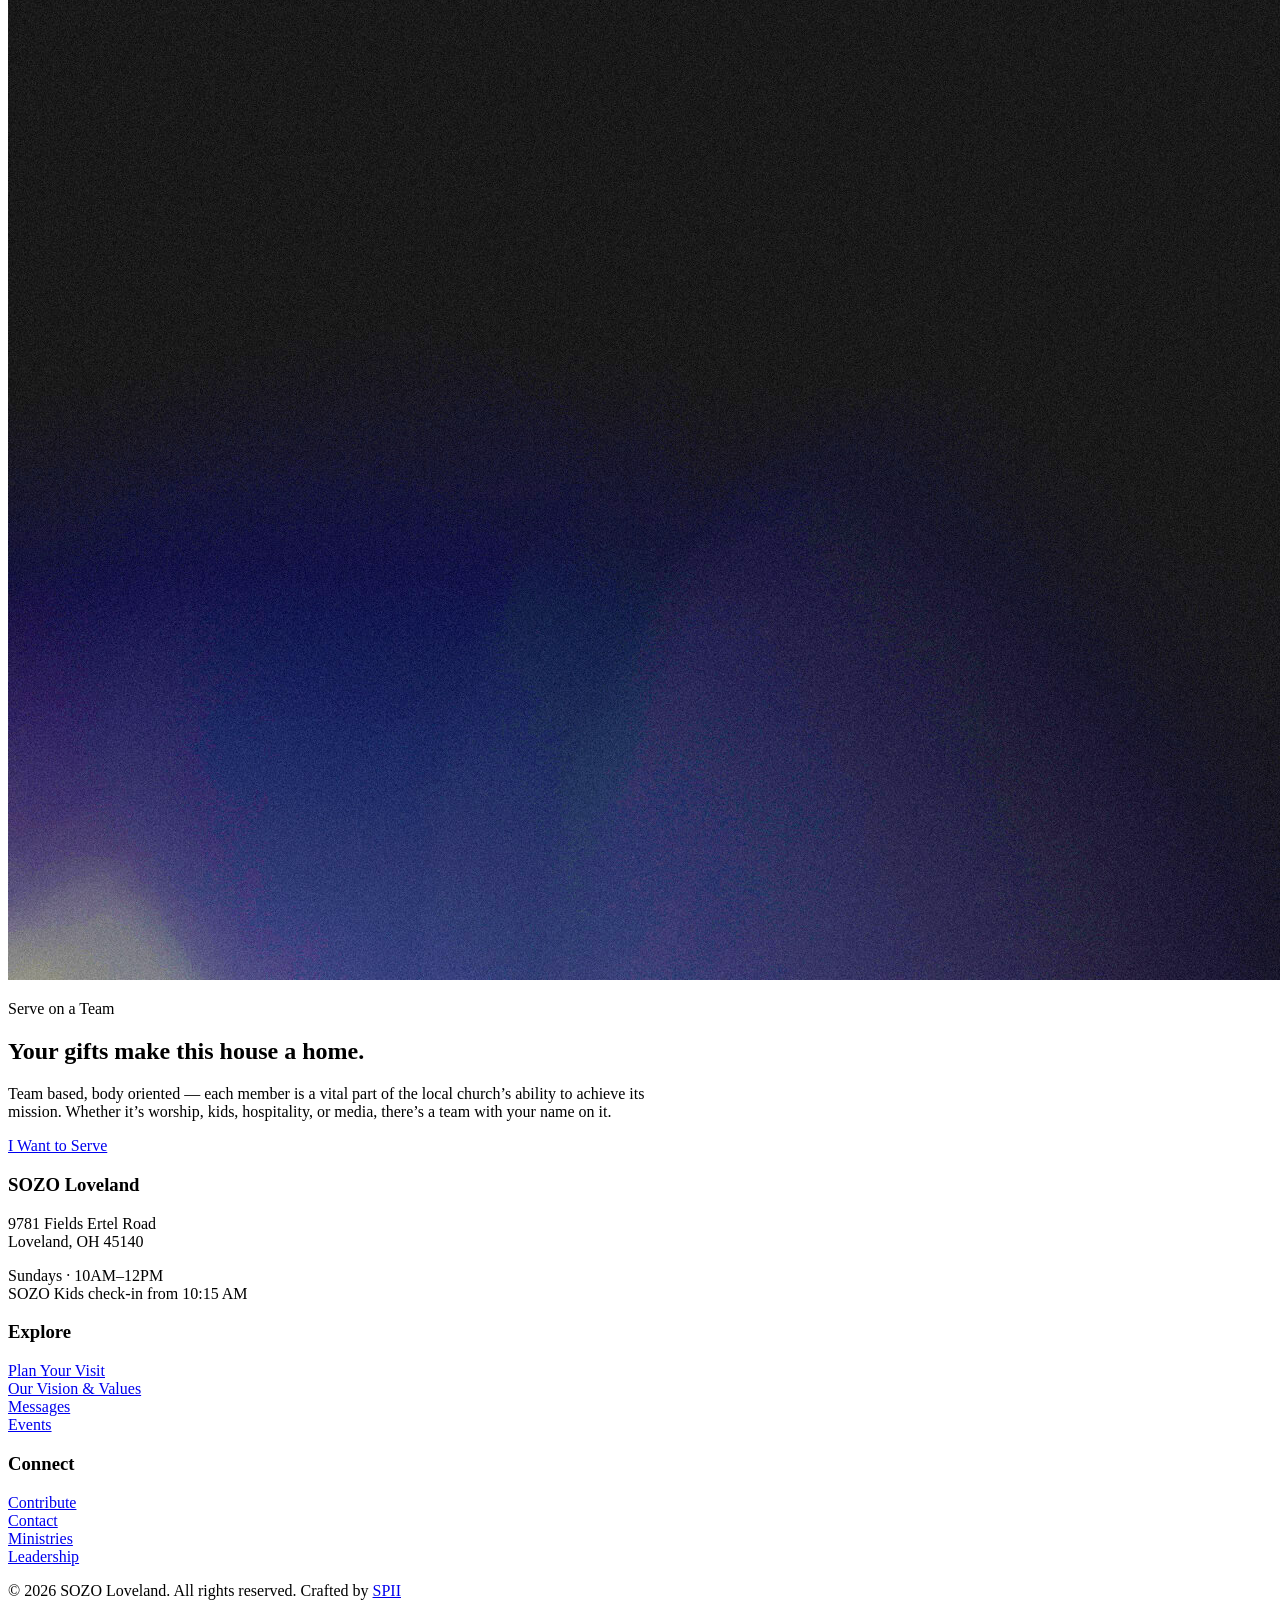
<file: ministries.html>
<!DOCTYPE html>
<html lang="en">
<head>
  <meta charset="utf-8">
  <meta name="viewport" content="width=device-width, initial-scale=1">
  <title>Ministries — SOZO Loveland</title>
  <link rel="canonical" href="https://sozo.stevepeeleii.com/ministries">
  <meta property="og:title" content="Ministries — SOZO Loveland">
  <meta property="og:description" content="SOZO Kids, SOZO Groups, SOZO Youth, worship, and serving teams at SOZO Loveland — there&#x27;s a place for you to grow and belong.">
  <meta property="og:type" content="website">
  <meta property="og:url" content="https://sozo.stevepeeleii.com/ministries">
  <meta property="og:image" content="https://sozo.stevepeeleii.com/assets/groups.jpg">
  <meta property="og:site_name" content="SOZO Loveland">
  <meta property="og:locale" content="en_US">
  <meta name="twitter:card" content="summary_large_image">
  <meta name="twitter:title" content="Ministries — SOZO Loveland">
  <meta name="twitter:description" content="SOZO Kids, SOZO Groups, SOZO Youth, worship, and serving teams at SOZO Loveland — there&#x27;s a place for you to grow and belong.">
  <meta name="twitter:image" content="https://sozo.stevepeeleii.com/assets/groups.jpg">
  <meta name="description" content="SOZO Kids, SOZO Groups, SOZO Youth, worship, and serving teams at SOZO Loveland — there's a place for you to grow and belong.">
  <link rel="preconnect" href="https://fonts.googleapis.com">
  <link rel="preconnect" href="https://fonts.gstatic.com" crossorigin>
  <link href="https://fonts.googleapis.com/css2?family=Fraunces:opsz,wght@9..144,500;9..144,560;9..144,600&family=Inter:wght@400;500;600;700&display=swap" rel="stylesheet">
  <link rel="stylesheet" href="/styles.css">
  <link rel="icon" href="/assets/sozo-logo.jpg">
<script>
window.__SPIIX_CFG__ = { key: "phc_tN5yyT4HZcxr9XWPnMrEtPrD7gH2rnDiV59BKJsVwirX", property_id: "community.sozo", brand: "community", surface: "web-rebuild", person_profiles: "identified_only", autocapture: true };
</script>
<script src="/spiix-posthog.js"></script>
</head>
<body>
  <a class="skip-link" href="#main">Skip to content</a>
  <div class="preview-banner">Preview &mdash; a concept rebuild of <strong>sozoloveland.com</strong>. Not the live site.</div>
  <header class="site-header">
    <div class="wrap nav-bar">
      <a class="brand" href="/index">
        <img src="/assets/sozo-logo.jpg" alt="SOZO Loveland logo" width="88" height="88">
        <span class="brand-name">SOZO<small>Loveland</small></span>
      </a>
      <button class="nav-toggle" aria-expanded="false" aria-label="Toggle navigation menu">☰</button>
      <nav aria-label="Primary">
        <ul class="nav-links">
          <li><a href="/index">Home</a></li>
          <li><a href="/visit">Visit</a></li>
          <li><a href="/sermons">Messages</a></li>
          <li><a href="/ministries" aria-current="page">Ministries</a></li>
          <li><a href="/venue">The Venue</a></li>
          <li><a href="/events">Events</a></li>
          <li><a href="/contribute">Contribute</a></li>
          <li><a href="/prayer">Prayer Room</a></li>
          <li><a href="/reverend-peele" class="nav-cta">Meet the Pastor</a></li>
        </ul>
      </nav>
    </div>
  </header>

  <main id="main">
    <section class="page-hero">
      <div class="wrap">
        <p class="eyebrow">Ministries</p>
        <h1>Find your place to grow.</h1>
        <p class="lede" style="max-width:42rem">We all need a place to grow — a consistent weekly experience with people who care. We learn a common language, share a common bond with the Father, and share our gifts and passions to make our church home a place you want to come to.</p>
      </div>
    </section>

    <section class="section" id="kids">
      <div class="wrap">
        <p class="eyebrow">SOZO Kids</p>
        <h2>A safe, vibrant place for young hearts.</h2>
        <p class="lede" style="max-width:44rem">No church has a future if it does not focus on making an engaging and safe place for young people. We know that children sense and understand spiritual things even as babies — so we care for them, comfort them, and give parents a place where they can confidently focus on their own time with God. Our goal is not to entertain the children but to engage them in a very real understanding of the gospel.</p>
        <div class="grid-2" style="margin-top:2.2rem">
          <div class="card">
            <h3>Nursery <span style="color:var(--muted);font-weight:400">(birth – age 2)</span></h3>
            <p>A hub of unconditional love, play time, and crafts. The focus is simply to give your little ones the opportunity to just play and be themselves while they&rsquo;re cared for by our incredible SOZO Kids leaders.</p>
          </div>
          <div class="card">
            <h3>Toddler &amp; Preschool <span style="color:var(--muted);font-weight:400">(ages 2 – 5)</span></h3>
            <p>Led by team leaders with years of experience. Your kids can expect upbeat praise songs, delicious snacks, and an unlimited amount of toys — all introducing Jesus in a loving, inclusive way.</p>
          </div>
          <div class="card">
            <h3>Jungle House <span style="color:var(--muted);font-weight:400">(1st – 6th grade)</span></h3>
            <p>A dynamic, Bible-centered ministry full of singing, music, puppets, and scripture. They dance, they pray, they read, and they interact in an environment full of wonder!</p>
          </div>
          <div class="card">
            <h3>Check-In</h3>
            <p>SOZO Kids check-in begins at <strong>10:15 AM every Sunday morning</strong> — just head to the SOZO Kids check-in room. We&rsquo;re also looking for more SOZO Kids Servant Leaders — <a href="/contact">reach out</a> if you feel called to be part of it.</p>
          </div>
        </div>
      </div>
    </section>

    <section class="section" style="background:var(--cream-2)" id="groups">
      <div class="wrap split">
        <div class="feature-img"><img src="/assets/groups.jpg" alt="SOZO Groups gathering" loading="lazy"></div>
        <div>
          <p class="eyebrow">SOZO Groups</p>
          <h2>Life is better, together.</h2>
          <p>SOZO Groups bring people together to embrace one another across the generations — Men&rsquo;s and Women&rsquo;s groups meeting through special launch events and regular gatherings. It&rsquo;s a unique opportunity to come together across generations and build closer connections.</p>
          <p>We&rsquo;re also home to <strong>SOZO Youth</strong> — summer hangs, movie nights, and fall events where students belong and grow.</p>
          <div class="btn-row">
            <a class="btn btn-dark" href="/events">See Events</a>
            <a class="btn btn-ghost" href="/contact">Join a Group</a>
          </div>
        </div>
      </div>
    </section>

    <section class="section" id="worship">
      <div class="wrap split">
        <div>
          <p class="eyebrow">Worship</p>
          <h2>Embrace the Spirit.</h2>
          <p>At SOZO Loveland, worship is a doorway to a deeper spiritual journey. It&rsquo;s not just about the music — it&rsquo;s about embracing a shared experience of faith, hope, and love.</p>
          <p>Join a community where every voice contributes to a chorus of spiritual growth — a celebration of diversity and unity, where every heart is invited to connect with the divine.</p>
          <p><em>Come, be a part of our spiritual family. Your journey awaits.</em></p>
        </div>
        <div class="feature-img"><img src="/assets/interior-5.jpg" alt="Worship at SOZO Loveland" loading="lazy"></div>
      </div>
    </section>

    <section class="section" style="background:var(--cream-2)" id="serve">
      <div class="wrap">
        <p class="eyebrow">Serve on a Team</p>
        <h2>Your gifts make this house a home.</h2>
        <p class="lede" style="max-width:42rem">Team based, body oriented — each member is a vital part of the local church&rsquo;s ability to achieve its mission. Whether it&rsquo;s worship, kids, hospitality, or media, there&rsquo;s a team with your name on it.</p>
        <div class="btn-row">
          <a class="btn btn-primary" href="/contact">I Want to Serve</a>
        </div>
      </div>
    </section>
  </main>

  <footer class="site-footer">
    <div class="wrap">
      <div class="footer-grid">
        <div>
          <h3>SOZO Loveland</h3>
          <p>9781 Fields Ertel Road<br>Loveland, OH 45140</p>
          <p>Sundays · 10AM–12PM<br>SOZO Kids check-in from 10:15 AM</p>
        </div>
        <div>
          <h3>Explore</h3>
          <p><a href="/visit">Plan Your Visit</a><br><a href="/about">Our Vision &amp; Values</a><br><a href="/sermons">Messages</a><br><a href="/events">Events</a></p>
        </div>
        <div>
          <h3>Connect</h3>
          <p><a href="/contribute">Contribute</a><br><a href="/contact">Contact</a><br><a href="/ministries">Ministries</a><br><a href="/leadership">Leadership</a></p>
        </div>
      </div>
      <div class="footer-bottom">
        <span>© <span data-year>2026</span> SOZO Loveland. All rights reserved.</span>
        <span>Crafted by <a href="https://stevepeeleii.com">SPII</a></span>
      </div>
    </div>
  </footer>

  <script src="/js/main.js"></script>
  <script src="/js/magic.js"></script>
</body>
</html>
</file>
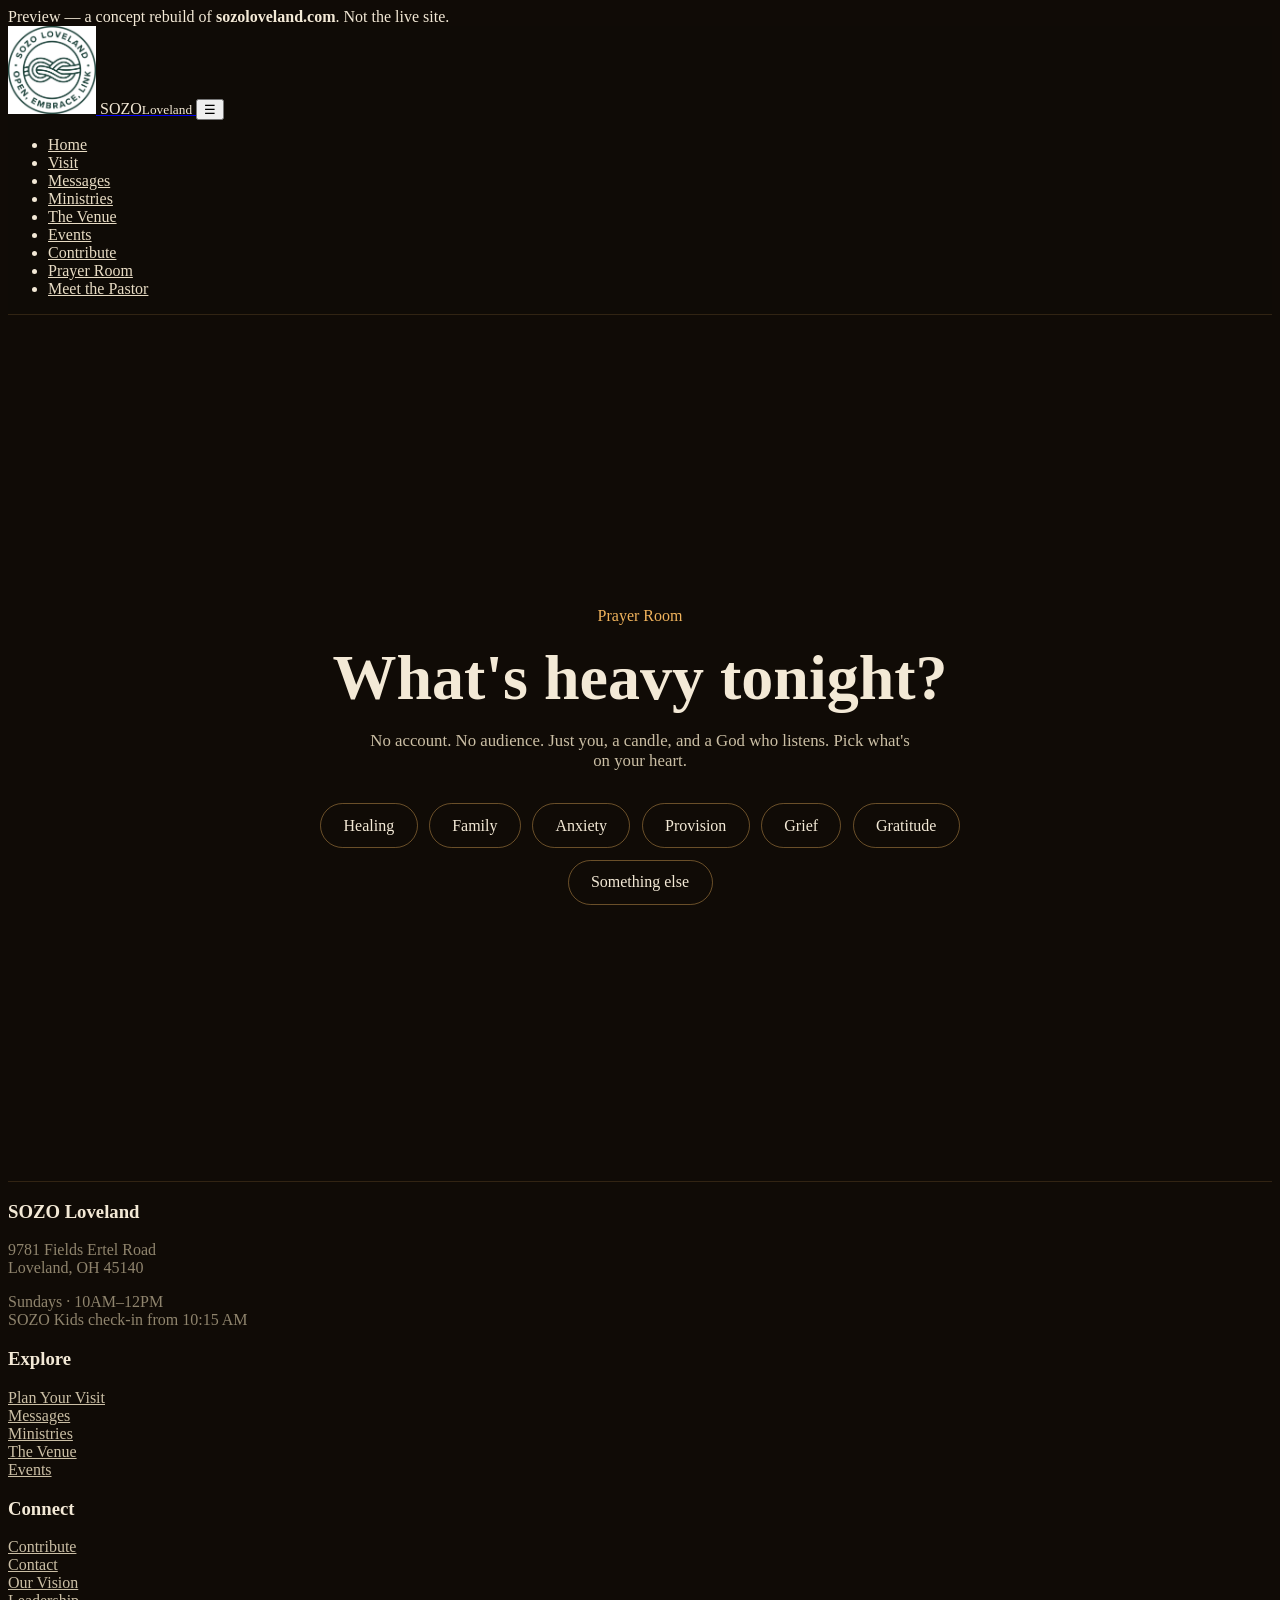
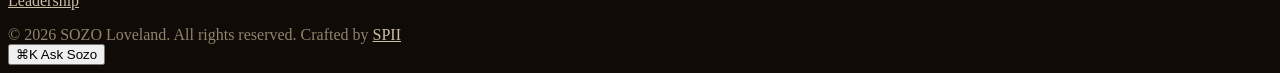
<file: prayer.html>
<!DOCTYPE html>
<html lang="en">
<head>
<meta charset="UTF-8">
<meta name="viewport" content="width=device-width, initial-scale=1.0">
<title>Prayer Room — SOZO Loveland</title>
  <link rel="canonical" href="https://sozo.stevepeeleii.com/prayer">
  <meta property="og:title" content="Prayer Room — SOZO Loveland">
  <meta property="og:description" content="Light a candle. Leave what&#x27;s heavy. Take a word with you. The SOZO Loveland prayer room.">
  <meta property="og:type" content="website">
  <meta property="og:url" content="https://sozo.stevepeeleii.com/prayer">
  <meta property="og:image" content="https://sozo.stevepeeleii.com/assets/interior-1.jpg">
  <meta property="og:site_name" content="SOZO Loveland">
  <meta property="og:locale" content="en_US">
  <meta name="twitter:card" content="summary_large_image">
  <meta name="twitter:title" content="Prayer Room — SOZO Loveland">
  <meta name="twitter:description" content="Light a candle. Leave what&#x27;s heavy. Take a word with you. The SOZO Loveland prayer room.">
  <meta name="twitter:image" content="https://sozo.stevepeeleii.com/assets/interior-1.jpg">
<meta name="description" content="Light a candle. Leave what's heavy. Take a word with you. The SOZO Loveland prayer room.">
<link rel="icon" type="image/jpeg" href="/assets/sozo-logo.jpg">
<link rel="preconnect" href="https://fonts.googleapis.com">
<link rel="preconnect" href="https://fonts.gstatic.com" crossorigin>
<link href="https://fonts.googleapis.com/css2?family=Fraunces:opsz,wght@9..144,400;9..144,600;9..144,700&family=Inter:wght@400;500;600&display=swap" rel="stylesheet">
<link rel="stylesheet" href="/styles.css">
<style>
  :root { --night:#100b06; --night-2:#1a120a; --glow:#f0b35c; }
  body.prayer-room { background: var(--night); color:#f3e9d6; }
  .prayer-room .site-header { background: rgba(16,11,6,.85); border-bottom:1px solid rgba(240,179,92,.15); }
  .prayer-room .nav-links a { color:#e8dcc4; }
  .prayer-room .brand-name { color:#f3e9d6; }
  .room { min-height: 82vh; display:flex; align-items:center; justify-content:center; text-align:center; padding:4rem 1.5rem; position:relative; overflow:hidden; }
  .room-step { display:none; max-width:44rem; width:100%; animation: porchIn .8s ease-out both; }
  .room-step.on { display:block; }
  .room h1, .room h2 { font-family:var(--serif); font-weight:600; }
  .room h1 { font-size:clamp(2.4rem,6vw,4rem); margin:.6rem 0 1rem; }
  .room h2 { font-size:clamp(1.8rem,4.5vw,2.8rem); margin-bottom:1rem; }
  .room .lede { color:#cbbfa5; font-size:1.05rem; max-width:34rem; margin:0 auto 2rem; }
  .topic-grid { display:flex; flex-wrap:wrap; gap:.7rem; justify-content:center; }
  .topic-chip { background:transparent; border:1px solid rgba(240,179,92,.4); color:#f3e9d6; border-radius:999px; padding:.8rem 1.4rem; font:500 .95rem var(--sans); cursor:pointer; transition:all .2s ease; }
  .topic-chip:hover { background:rgba(240,179,92,.15); border-color:var(--glow); transform:translateY(-2px); }
  /* candle field */
  .candle-field { position:relative; height:16rem; margin:2rem 0; }
  .candle { position:absolute; bottom:0; width:14px; }
  .candle .stick { width:10px; height:64px; margin:0 auto; background:linear-gradient(#e8dcc4,#b9a77f); border-radius:3px; }
  .candle .flame { width:16px; height:26px; margin:0 auto 2px; border-radius:50% 50% 50% 50%/60% 60% 40% 40%;
    background:radial-gradient(circle at 50% 70%, #fff6d8 0%, #ffd27a 35%, #f08a2d 70%, transparent 100%);
    filter:drop-shadow(0 0 18px rgba(240,179,92,.9)); transform-origin:50% 100%;
    animation:flick 1.4s ease-in-out infinite; opacity:0; transition:opacity 1.2s ease; }
  .candle.lit .flame { opacity:1; }
  .candle .halo { position:absolute; left:50%; bottom:40px; width:120px; height:120px; transform:translateX(-50%);
    background:radial-gradient(circle, rgba(240,179,92,.28) 0%, transparent 70%); opacity:0; transition:opacity 2s ease; pointer-events:none; }
  .candle.lit .halo { opacity:1; }
  @keyframes flick { 0%,100%{transform:scale(1) rotate(-2deg);} 30%{transform:scale(1.08,.94) rotate(2deg);} 60%{transform:scale(.94,1.06) rotate(-1deg);} }
  .candle-count { color:#cbbfa5; font-size:.9rem; letter-spacing:.08em; }
  .candle-count strong { color:var(--glow); }
  .btn-candle { background:var(--glow); color:#241605; border:none; border-radius:999px; padding:1rem 2.2rem; font:600 1rem var(--sans); cursor:pointer; margin-top:1.6rem; transition:transform .2s ease, box-shadow .2s ease; box-shadow:0 0 40px rgba(240,179,92,.35); }
  .btn-candle:hover { transform:translateY(-2px); box-shadow:0 0 60px rgba(240,179,92,.55); }
  .btn-quiet { background:transparent; border:1px solid rgba(240,179,92,.35); color:#cbbfa5; border-radius:999px; padding:.8rem 1.6rem; font:500 .9rem var(--sans); cursor:pointer; margin-top:1rem; }
  .btn-quiet:hover { border-color:var(--glow); color:#f3e9d6; }
  .verse { font-family:var(--serif); font-size:clamp(1.3rem,3.4vw,1.9rem); line-height:1.5; color:#f7efdc; margin:1.6rem 0 .8rem; }
  .verse-ref { color:var(--glow); letter-spacing:.12em; font-size:.8rem; font-weight:600; }
  .guided { color:#cbbfa5; max-width:36rem; margin:1.4rem auto 0; line-height:1.7; }
  #prayer-card { width:min(22rem,80vw); border-radius:14px; margin:1.6rem auto; display:block; box-shadow:0 30px 70px -20px rgba(0,0,0,.7); }
  .room-nav { margin-top:2rem; display:flex; gap:.8rem; justify-content:center; flex-wrap:wrap; }
  .prayer-room .site-footer { border-top:1px solid rgba(240,179,92,.15); background:var(--night); }
  .prayer-room .site-footer h3 { color:#f3e9d6; }
  .prayer-room .site-footer p, .prayer-room .footer-bottom { color:#8f846d; }
  .prayer-room .site-footer a { color:#cbbfa5; }
</style>
<script>
window.__SPIIX_CFG__ = { key: "phc_tN5yyT4HZcxr9XWPnMrEtPrD7gH2rnDiV59BKJsVwirX", property_id: "community.sozo", brand: "community", surface: "web-rebuild", person_profiles: "identified_only", autocapture: true };
</script>
<script src="/spiix-posthog.js"></script>
</head>
<body class="prayer-room">
  <div class="preview-banner">Preview &mdash; a concept rebuild of <strong>sozoloveland.com</strong>. Not the live site.</div>
  <header class="site-header">
    <div class="wrap nav-bar">
      <a class="brand" href="/index">
        <img src="/assets/sozo-logo.jpg" alt="SOZO Loveland logo" width="88" height="88">
        <span class="brand-name">SOZO<small>Loveland</small></span>
      </a>
      <button class="nav-toggle" aria-expanded="false" aria-label="Toggle navigation menu">☰</button>
      <nav aria-label="Primary">
        <ul class="nav-links">
          <li><a href="/index">Home</a></li>
          <li><a href="/visit">Visit</a></li>
          <li><a href="/sermons">Messages</a></li>
          <li><a href="/ministries">Ministries</a></li>
          <li><a href="/venue">The Venue</a></li>
          <li><a href="/events">Events</a></li>
          <li><a href="/contribute">Contribute</a></li>
          <li><a href="/prayer" aria-current="page">Prayer Room</a></li>
          <li><a href="/reverend-peele" class="nav-cta">Meet the Pastor</a></li>
        </ul>
      </nav>
    </div>
  </header>

  <main>
    <section class="room" aria-label="Prayer Room">
      <!-- STEP 1: topic -->
      <div class="room-step on" id="step-topic">
        <p class="eyebrow" style="color:var(--glow)">Prayer Room</p>
        <h1>What's heavy tonight?</h1>
        <p class="lede">No account. No audience. Just you, a candle, and a God who listens. Pick what's on your heart.</p>
        <div class="topic-grid" id="topics"></div>
      </div>
      <!-- STEP 2: candle -->
      <div class="room-step" id="step-candle">
        <p class="eyebrow" style="color:var(--glow)">Light a candle</p>
        <h2>Leave it here.</h2>
        <p class="lede">People light candles as a way of saying <em>this matters, and I'm giving it to God.</em> Yours joins the others burning tonight.</p>
        <div class="candle-field" id="candle-field"></div>
        <p class="candle-count"><strong id="candle-n">0</strong> candles burning tonight</p>
        <button class="btn-candle" id="light-btn">Light my candle 🕯</button>
      </div>
      <!-- STEP 3: word -->
      <div class="room-step" id="step-word">
        <p class="eyebrow" style="color:var(--glow)">A word for you</p>
        <p class="verse" id="verse-text"></p>
        <p class="verse-ref" id="verse-ref"></p>
        <p class="guided" id="guided-prayer"></p>
        <div class="room-nav">
          <button class="btn-candle" id="to-card">Carry it with you →</button>
        </div>
      </div>
      <!-- STEP 4: card -->
      <div class="room-step" id="step-card">
        <p class="eyebrow" style="color:var(--glow)">Carry it with you</p>
        <h2>Your prayer card</h2>
        <p class="lede">Save it. Share it. Put it where you'll see it tomorrow.</p>
        <canvas id="prayer-card" width="1080" height="1350"></canvas>
        <div class="room-nav">
          <button class="btn-candle" id="dl-card">Download card ↓</button>
          <a class="btn-quiet" href="/contact" style="text-decoration:none;display:inline-block">Ask someone to pray with me →</a>
        </div>
        <div><button class="btn-quiet" id="again">↻ begin again</button></div>
      </div>
    </section>
  </main>

  <footer class="site-footer">
    <div class="wrap">
      <div class="footer-grid">
        <div>
          <h3>SOZO Loveland</h3>
          <p>9781 Fields Ertel Road<br>Loveland, OH 45140</p>
          <p>Sundays &middot; 10AM&ndash;12PM<br>SOZO Kids check-in from 10:15 AM</p>
        </div>
        <div>
          <h3>Explore</h3>
          <p><a href="/visit">Plan Your Visit</a><br><a href="/sermons">Messages</a><br><a href="/ministries">Ministries</a><br><a href="/venue">The Venue</a><br><a href="/events">Events</a></p>
        </div>
        <div>
          <h3>Connect</h3>
          <p><a href="/contribute">Contribute</a><br><a href="/contact">Contact</a><br><a href="/about">Our Vision</a><br><a href="/leadership">Leadership</a></p>
        </div>
      </div>
      <div class="footer-bottom">
        <span>&copy; <span data-year>2026</span> SOZO Loveland. All rights reserved.</span>
        <span>Crafted by <a href="https://stevepeeleii.com">SPII</a></span>
      </div>
    </div>
  </footer>

<script src="/js/main.js"></script>
<script src="/js/magic.js"></script>
<script>
(function(){
  "use strict";
  var WORDS = {
    healing:{label:"Healing",verse:"He heals the brokenhearted and binds up their wounds.",ref:"PSALM 147:3",prayer:"God, You are the healer. Touch what medicine can't reach — body, mind, and heart. We trust You with the outcome and we thank You in advance."},
    family:{label:"Family",verse:"As for me and my house, we will serve the Lord.",ref:"JOSHUA 24:15",prayer:"Lord, cover our home. Where there's distance, bring closeness. Where there's tension, bring peace. Let love be the loudest thing in our house."},
    anxiety:{label:"Anxiety",verse:"Do not be anxious about anything… and the peace of God, which transcends all understanding, will guard your hearts and minds.",ref:"PHILIPPIANS 4:6–7",prayer:"Jesus, my mind is loud and my chest is tight. I hand You what I can't control. Replace the spiral with Your stillness. Guard my heart tonight."},
    provision:{label:"Provision",verse:"And my God will meet all your needs according to the riches of his glory.",ref:"PHILIPPIANS 4:19",prayer:"Father, You see the bills, the gap, the math that doesn't work. You are not limited by my resources. Provide — and teach me to trust You in the waiting."},
    grief:{label:"Grief",verse:"The Lord is close to the brokenhearted and saves those who are crushed in spirit.",ref:"PSALM 34:18",prayer:"God, this hurts in a way words can't hold. Sit with me in it. Don't rush me past it. Let me feel how close You are, even here — especially here."},
    gratitude:{label:"Gratitude",verse:"Give thanks in all circumstances; for this is God's will for you.",ref:"1 THESSALONIANS 5:18",prayer:"Thank You — for breath, for people, for the small mercies I almost missed today. Keep my eyes open to Your goodness. Let gratitude be my default."},
    other:{label:"Something else",verse:"Come to me, all you who are weary and burdened, and I will give you rest.",ref:"MATTHEW 11:28",prayer:"Jesus, I don't even have the words — but You know. I bring You the unnamed thing, the quiet ache. Meet me in it. Give me rest."}
  };
  var topic = null, lit = false;
  function show(id){
    document.querySelectorAll(".room-step").forEach(function(s){ s.classList.remove("on"); });
    document.getElementById(id).classList.add("on");
    window.scrollTo({top:0, behavior:"smooth"});
  }
  // step 1
  var tg = document.getElementById("topics");
  Object.keys(WORDS).forEach(function(k){
    var b = document.createElement("button");
    b.className = "topic-chip"; b.textContent = WORDS[k].label;
    b.onclick = function(){ topic = k; buildCandles(); show("step-candle"); };
    tg.appendChild(b);
  });
  // step 2 — candles
  var field = document.getElementById("candle-field");
  var N = document.getElementById("candle-n");
  var base = 40 + Math.floor(Math.random()*25);
  function buildCandles(){
    field.innerHTML = "";
    var count = 14;
    for (var i=0;i<count;i++){
      var c = document.createElement("div");
      c.className = "candle lit";
      c.style.left = (4 + i*(92/Math.max(count-1,1)) + (Math.random()*4-2)) + "%";
      c.style.transform = "scale("+(0.75+Math.random()*0.5)+")";
      c.innerHTML = '<div class="halo"></div><div class="flame"></div><div class="stick"></div>';
      field.appendChild(c);
    }
    try {
      var mine = parseInt(localStorage.getItem("sozo_candles_lit")||"0",10);
      N.textContent = base + mine;
    } catch(e){ N.textContent = base; }
    var btn = document.getElementById("light-btn");
    btn.style.display = ""; btn.textContent = "Light my candle 🕯";
    btn.onclick = lightMine;
  }
  function lightMine(){
    if (lit) return; lit = true;
    var c = document.createElement("div");
    c.className = "candle"; c.style.left = "50%"; c.style.transform = "translateX(-50%) scale(1.5)"; c.style.zIndex = "5";
    c.innerHTML = '<div class="halo"></div><div class="flame"></div><div class="stick"></div>';
    field.appendChild(c);
    requestAnimationFrame(function(){ requestAnimationFrame(function(){ c.classList.add("lit"); }); });
    try {
      var mine = parseInt(localStorage.getItem("sozo_candles_lit")||"0",10)+1;
      localStorage.setItem("sozo_candles_lit", String(mine));
      N.textContent = base + mine;
    } catch(e){}
    var btn = document.getElementById("light-btn");
    btn.textContent = "It is lit. Continue →";
    btn.onclick = function(){
      var w = WORDS[topic];
      document.getElementById("verse-text").textContent = "\u201C"+w.verse+"\u201D";
      document.getElementById("verse-ref").textContent = w.ref;
      document.getElementById("guided-prayer").textContent = w.prayer;
      show("step-word");
    };
  }
  // step 4 — card
  document.getElementById("to-card").onclick = function(){ drawCard(); show("step-card"); };
  function wrapText(ctx, text, x, y, maxW, lh){
    var words = text.split(" "), line = "", yy = y;
    for (var i=0;i<words.length;i++){
      var t = line + words[i] + " ";
      if (ctx.measureText(t).width > maxW && i>0){ ctx.fillText(line, x, yy); line = words[i]+" "; yy += lh; }
      else line = t;
    }
    ctx.fillText(line, x, yy);
    return yy + lh;
  }
  function drawCard(){
    var cv = document.getElementById("prayer-card"), ctx = cv.getContext("2d"), W = cv.width, H = cv.height;
    var g = ctx.createLinearGradient(0,0,0,H);
    g.addColorStop(0,"#1a120a"); g.addColorStop(.6,"#100b06"); g.addColorStop(1,"#0a0704");
    ctx.fillStyle = g; ctx.fillRect(0,0,W,H);
    var glow = ctx.createRadialGradient(W/2,H*0.32,10,W/2,H*0.32,340);
    glow.addColorStop(0,"rgba(240,179,92,.5)"); glow.addColorStop(1,"rgba(240,179,92,0)");
    ctx.fillStyle = glow; ctx.fillRect(0,0,W,H);
    // flame
    ctx.save(); ctx.translate(W/2,H*0.32);
    var fg = ctx.createRadialGradient(0,10,4,0,0,70);
    fg.addColorStop(0,"#fff6d8"); fg.addColorStop(.4,"#ffd27a"); fg.addColorStop(1,"rgba(240,138,45,0)");
    ctx.fillStyle = fg;
    ctx.beginPath(); ctx.ellipse(0,0,44,64,0,0,Math.PI*2); ctx.fill(); ctx.restore();
    ctx.fillStyle = "#e8dcc4"; ctx.fillRect(W/2-9,H*0.32+60,18,150);
    var w = WORDS[topic];
    ctx.textAlign = "center"; ctx.fillStyle = "#f0b35c";
    ctx.font = "600 30px Inter, sans-serif";
    ctx.fillText("PRAYER ROOM", W/2, 120);
    ctx.fillStyle = "#f7efdc"; ctx.font = "600 52px Georgia, serif";
    var y = wrapText(ctx, "\u201C"+w.verse+"\u201D", W/2, H*0.52, W-160, 72);
    ctx.fillStyle = "#f0b35c"; ctx.font = "600 30px Inter, sans-serif";
    ctx.fillText(w.ref, W/2, y+50);
    ctx.fillStyle = "#8f846d"; ctx.font = "500 28px Inter, sans-serif";
    ctx.fillText("SOZO Loveland  \u00B7  sozo.stevepeeleii.com/prayer", W/2, H-90);
  }
  document.getElementById("dl-card").onclick = function(){
    var a = document.createElement("a");
    a.download = "sozo-prayer-card.png";
    a.href = document.getElementById("prayer-card").toDataURL("image/png");
    a.click();
  };
  document.getElementById("again").onclick = function(){ topic=null; lit=false; show("step-topic"); };
})();
</script>
</body>
</html>
</file>
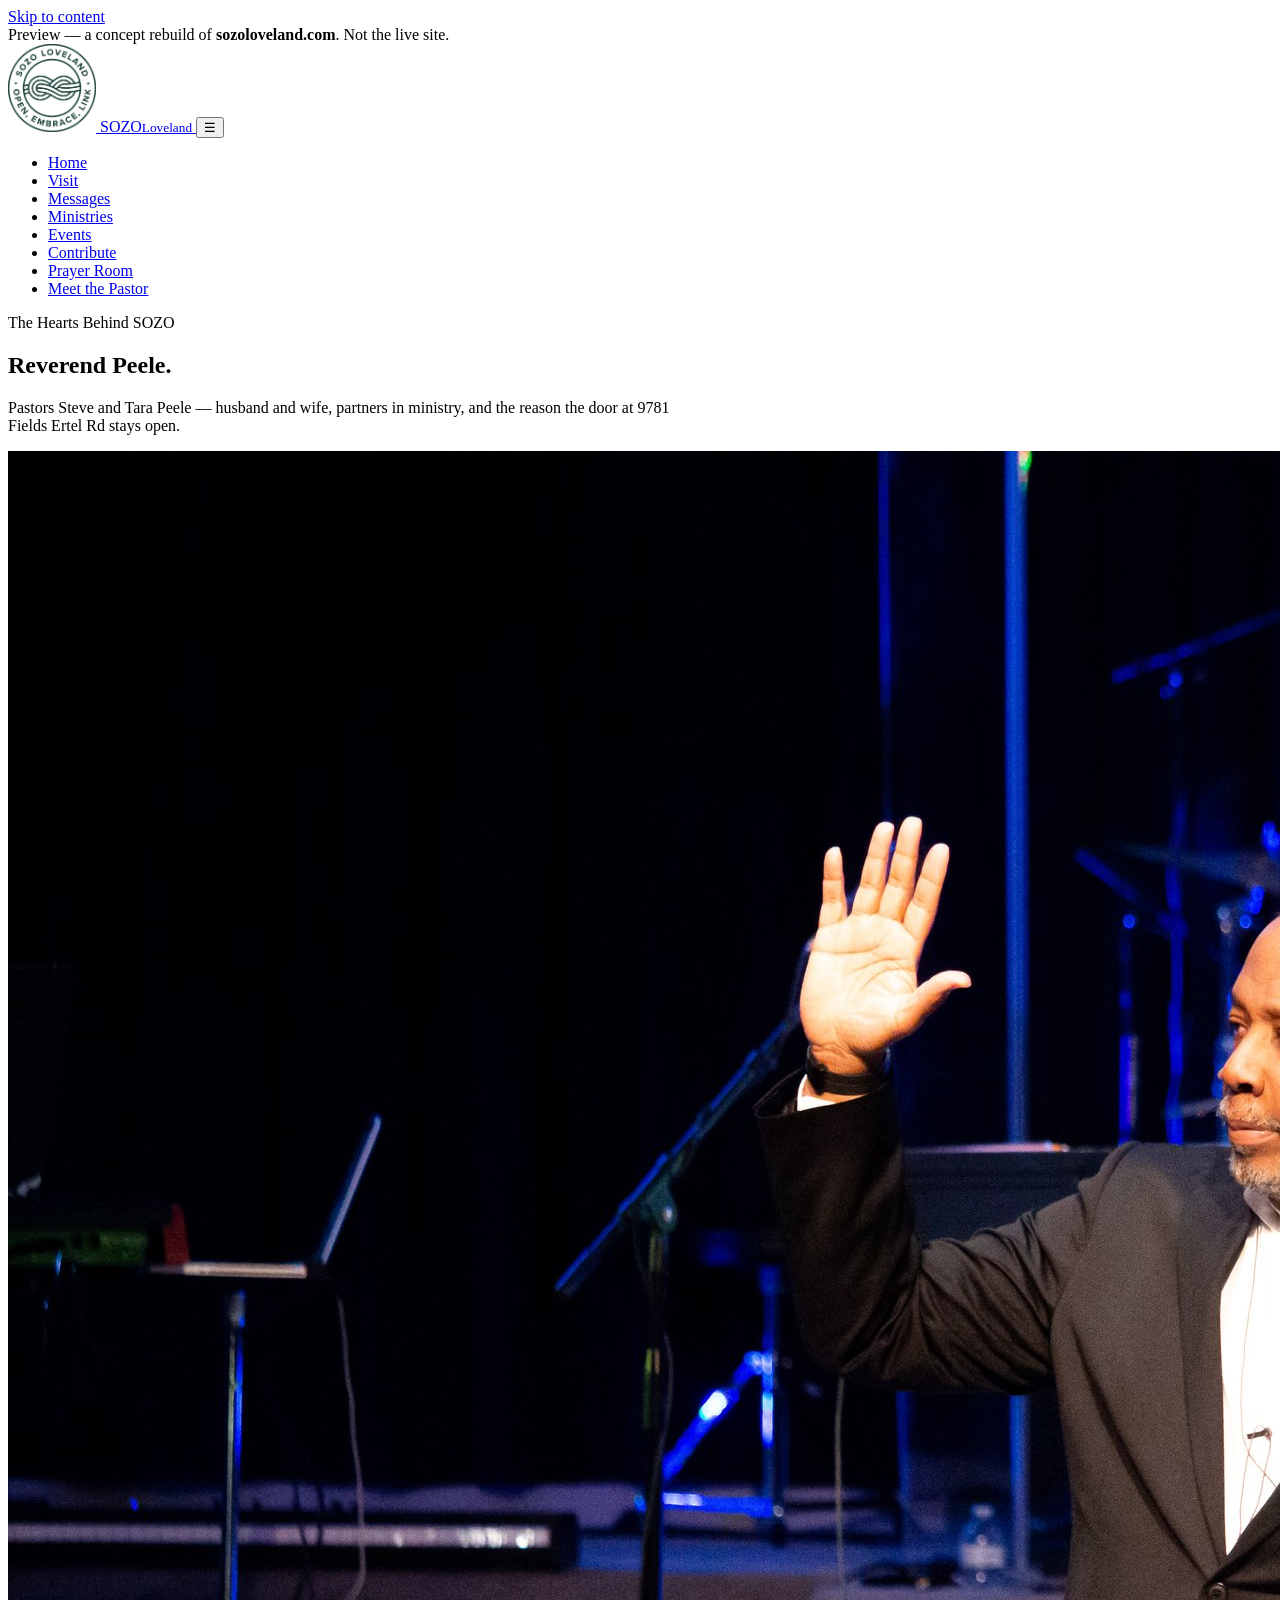
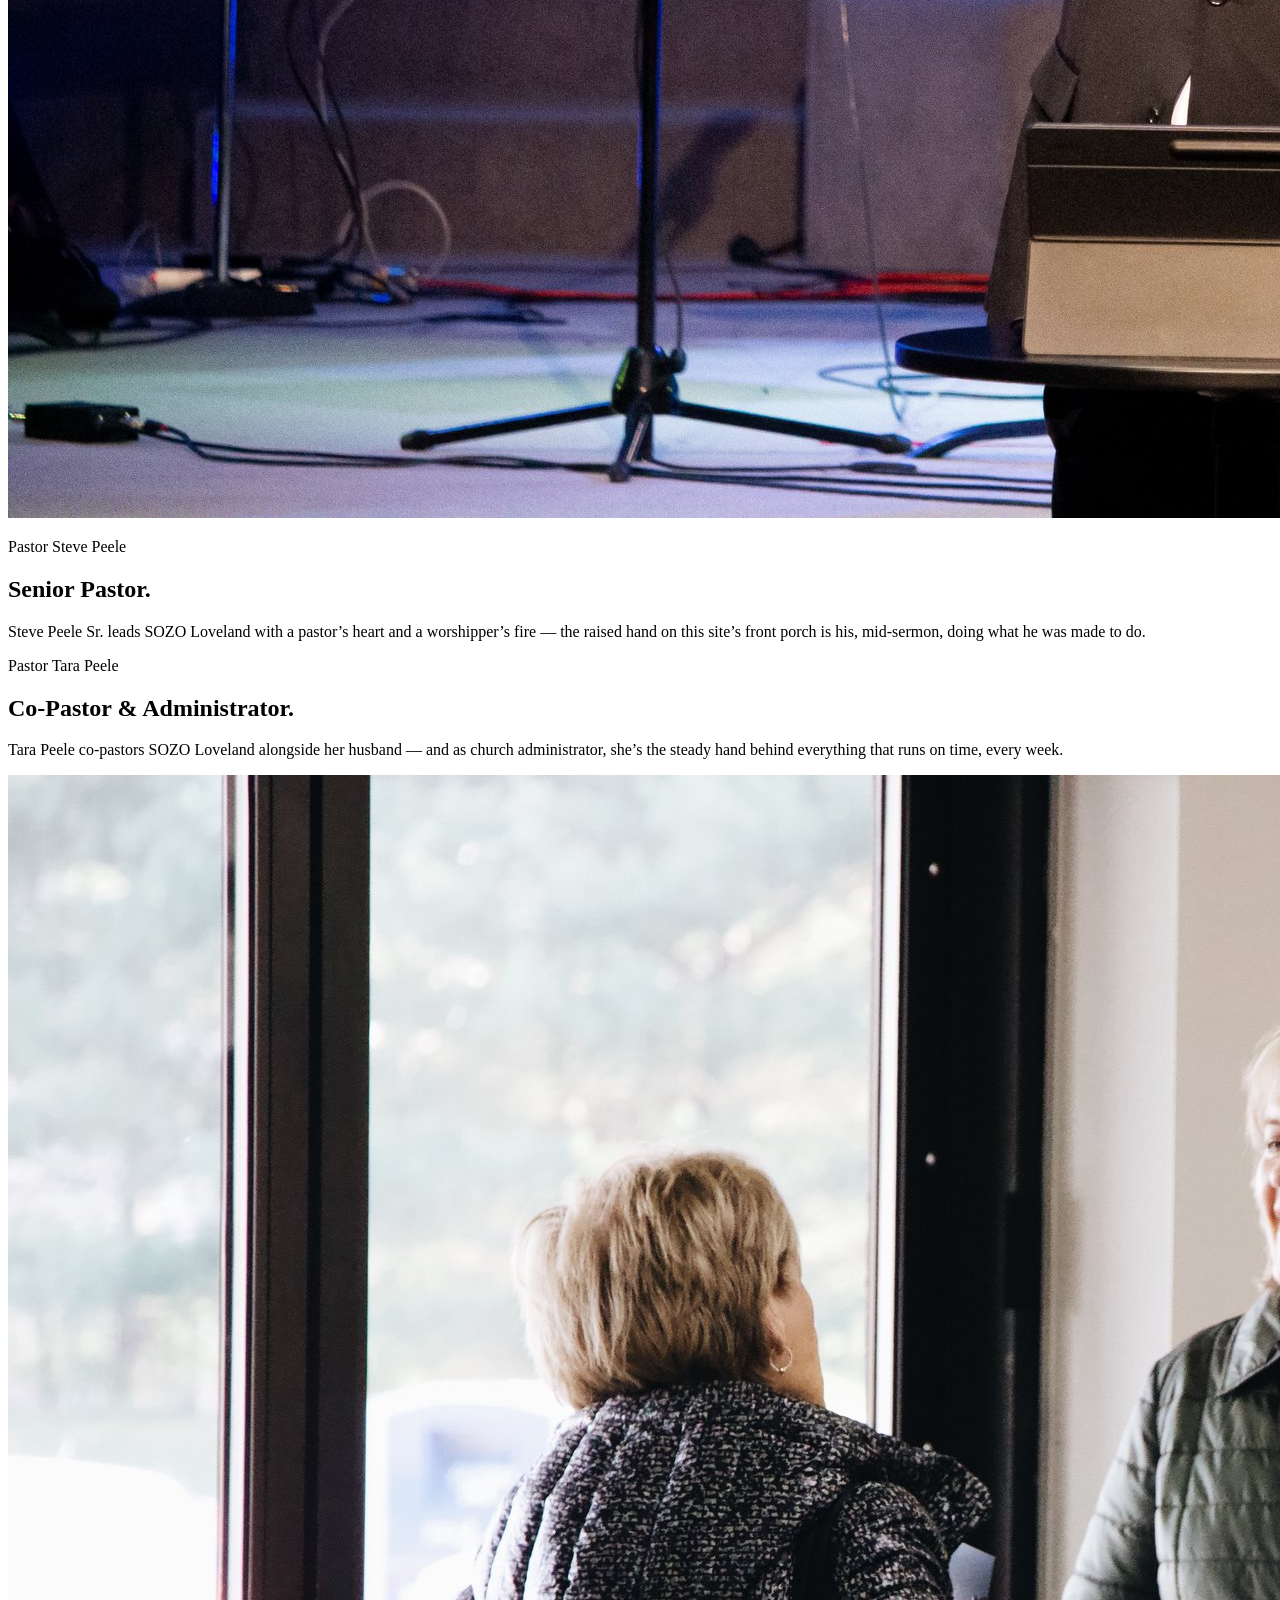
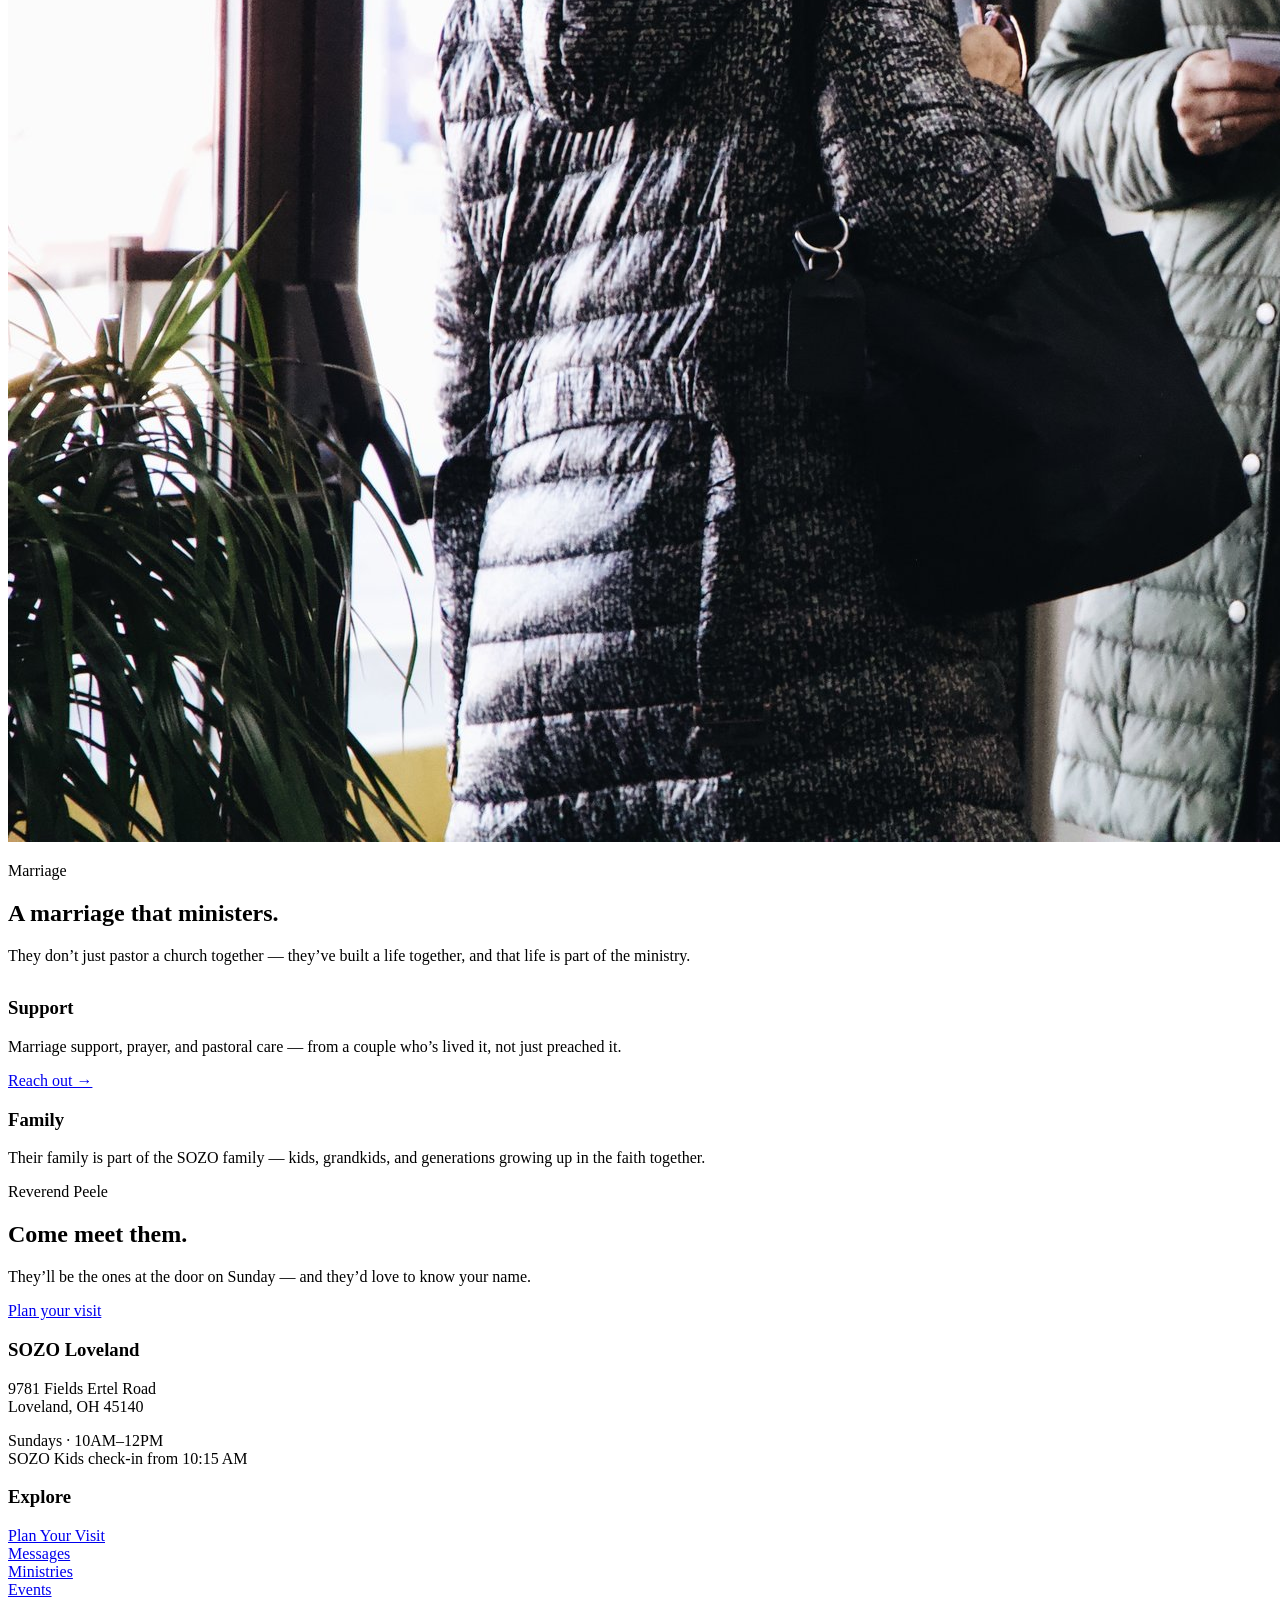
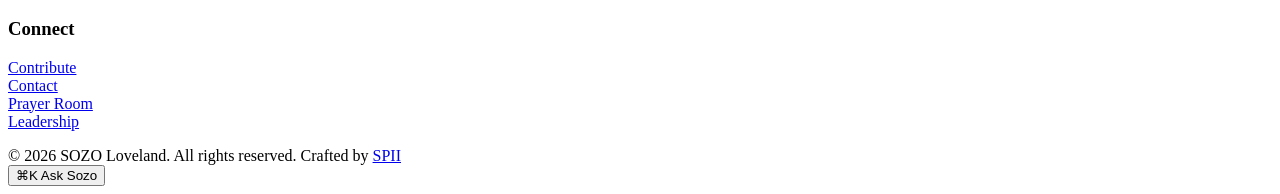
<file: reverend-peele.html>
<!DOCTYPE html>
<html lang="en">
<head>
  <meta charset="utf-8">
  <meta name="viewport" content="width=device-width, initial-scale=1">
  <title>Reverend Peele — SOZO Loveland</title>
  <link rel="canonical" href="https://sozo.stevepeeleii.com/reverend-peele">
  <meta property="og:title" content="Reverend Peele — SOZO Loveland">
  <meta property="og:description" content="The hearts behind SOZO Loveland — Pastors Steve and Tara Peele.">
  <meta property="og:type" content="website">
  <meta property="og:url" content="https://sozo.stevepeeleii.com/reverend-peele">
  <meta property="og:image" content="https://sozo.stevepeeleii.com/assets/interior-1.jpg">
  <meta property="og:site_name" content="SOZO Loveland">
  <meta property="og:locale" content="en_US">
  <meta name="twitter:card" content="summary_large_image">
  <meta name="twitter:title" content="Reverend Peele — SOZO Loveland">
  <meta name="twitter:description" content="The hearts behind SOZO Loveland — Pastors Steve and Tara Peele.">
  <meta name="twitter:image" content="https://sozo.stevepeeleii.com/assets/interior-1.jpg">
  <meta name="description" content="The hearts behind SOZO Loveland — Pastors Steve and Tara Peele.">
  <meta name="robots" content="noindex, nofollow">
  <link rel="preconnect" href="https://fonts.googleapis.com">
  <link rel="preconnect" href="https://fonts.gstatic.com" crossorigin>
  <link href="https://fonts.googleapis.com/css2?family=Fraunces:opsz,wght@9..144,500;9..144,560;9..144,600&family=Inter:wght@400;500;600;700&display=swap" rel="stylesheet">
  <link rel="stylesheet" href="/styles.css">
  <link rel="icon" href="/assets/sozo-logo.jpg">
<script>
window.__SPIIX_CFG__ = { key: "phc_tN5yyT4HZcxr9XWPnMrEtPrD7gH2rnDiV59BKJsVwirX", property_id: "community.sozo", brand: "community", surface: "web-rebuild", person_profiles: "identified_only", autocapture: true };
</script>
<script src="/spiix-posthog.js"></script>
</head>
<body>
  <a class="skip-link" href="#main">Skip to content</a>
  <div class="preview-banner">Preview &mdash; a concept rebuild of <strong>sozoloveland.com</strong>. Not the live site.</div>
  <header class="site-header">
    <div class="wrap nav-bar">
      <a class="brand" href="/index">
        <img src="/assets/sozo-logo.jpg" alt="SOZO Loveland logo" width="88" height="88">
        <span class="brand-name">SOZO<small>Loveland</small></span>
      </a>
      <button class="nav-toggle" aria-expanded="false" aria-label="Toggle navigation menu">☰</button>
      <nav aria-label="Primary">
        <ul class="nav-links">
          <li><a href="/index">Home</a></li>
          <li><a href="/visit">Visit</a></li>
          <li><a href="/sermons">Messages</a></li>
          <li><a href="/ministries">Ministries</a></li>
          <li><a href="/events">Events</a></li>
          <li><a href="/contribute">Contribute</a></li>
          <li><a href="/prayer">Prayer Room</a></li>
          <li><a href="/reverend-peele" class="nav-cta">Meet the Pastor</a></li>
        </ul>
      </nav>
    </div>
  </header>

  <main id="main">
    <section class="page-hero">
      <div class="wrap">
        <p class="eyebrow">The Hearts Behind SOZO</p>
        <h1>Reverend Peele.</h1>
        <p class="lede" style="max-width:42rem">Pastors Steve and Tara Peele &mdash; husband and wife, partners in ministry, and the reason the door at 9781 Fields Ertel Rd stays open.</p>
      </div>
    </section>

    <section class="section">
      <div class="wrap split">
        <div class="feature-img"><img src="/assets/hero-welcome.jpg" alt="Pastor Steve Peele leading worship at SOZO Loveland" loading="lazy"></div>
        <div>
          <p class="eyebrow">Pastor Steve Peele</p>
          <h2>Senior Pastor.</h2>
          <p style="color:var(--ink-soft)">Steve Peele Sr. leads SOZO Loveland with a pastor&rsquo;s heart and a worshipper&rsquo;s fire &mdash; the raised hand on this site&rsquo;s front porch is his, mid-sermon, doing what he was made to do.</p>
          <!-- STEVE: add his background, calling story, and what shaped him as a pastor -->
        </div>
      </div>
    </section>

    <section class="section" style="background:var(--cream-2)">
      <div class="wrap split">
        <div>
          <p class="eyebrow">Pastor Tara Peele</p>
          <h2>Co-Pastor &amp; Administrator.</h2>
          <p style="color:var(--ink-soft)">Tara Peele co-pastors SOZO Loveland alongside her husband &mdash; and as church administrator, she&rsquo;s the steady hand behind everything that runs on time, every week.</p>
          <!-- STEVE: add her background, calling story, and role in the church's life -->
        </div>
        <div class="feature-img"><img src="/assets/groups.jpg" alt="The SOZO Loveland family together" loading="lazy"></div>
      </div>
    </section>

    <section class="section">
      <div class="wrap">
        <p class="eyebrow">Marriage</p>
        <h2 style="max-width:36rem">A marriage that ministers.</h2>
        <p class="section-lede">They don&rsquo;t just pastor a church together &mdash; they&rsquo;ve built a life together, and that life is part of the ministry.</p>
        <!-- STEVE: their marriage story — how they met, how long, what their marriage has taught them -->
        <div class="grid-2 reveal" style="margin-top:2rem">
          <div class="card">
            <h3>Support</h3>
            <p>Marriage support, prayer, and pastoral care &mdash; from a couple who&rsquo;s lived it, not just preached it.</p>
            <a href="/contact">Reach out &rarr;</a>
          </div>
          <div class="card">
            <h3>Family</h3>
            <p>Their family is part of the SOZO family &mdash; kids, grandkids, and generations growing up in the faith together.</p>
            <!-- STEVE: kids/family details -->
          </div>
        </div>
      </div>
    </section>

    <section class="section" style="padding-top:0">
      <div class="wrap">
        <div class="cta-band reveal">
          <div>
            <p class="eyebrow">Reverend Peele</p>
            <h2>Come meet them.</h2>
            <p>They&rsquo;ll be the ones at the door on Sunday &mdash; and they&rsquo;d love to know your name.</p>
          </div>
          <div class="cta-band-actions">
            <div class="btn-row">
              <a class="btn btn-primary" href="/visit">Plan your visit</a>
            </div>
          </div>
        </div>
      </div>
    </section>
  </main>

  <footer class="site-footer">
    <div class="wrap">
      <div class="footer-grid">
        <div>
          <h3>SOZO Loveland</h3>
          <p>9781 Fields Ertel Road<br>Loveland, OH 45140</p>
          <p>Sundays &middot; 10AM&ndash;12PM<br>SOZO Kids check-in from 10:15 AM</p>
        </div>
        <div>
          <h3>Explore</h3>
          <p><a href="/visit">Plan Your Visit</a><br><a href="/sermons">Messages</a><br><a href="/ministries">Ministries</a><br><a href="/events">Events</a></p>
        </div>
        <div>
          <h3>Connect</h3>
          <p><a href="/contribute">Contribute</a><br><a href="/contact">Contact</a><br><a href="/prayer">Prayer Room</a><br><a href="/leadership">Leadership</a></p>
        </div>
      </div>
      <div class="footer-bottom">
        <span>&copy; <span data-year>2026</span> SOZO Loveland. All rights reserved.</span>
        <span>Crafted by <a href="https://stevepeeleii.com">SPII</a></span>
      </div>
    </div>
  </footer>

  <script src="/js/main.js"></script>
  <script src="/js/magic.js"></script>
</body>
</html>
</file>
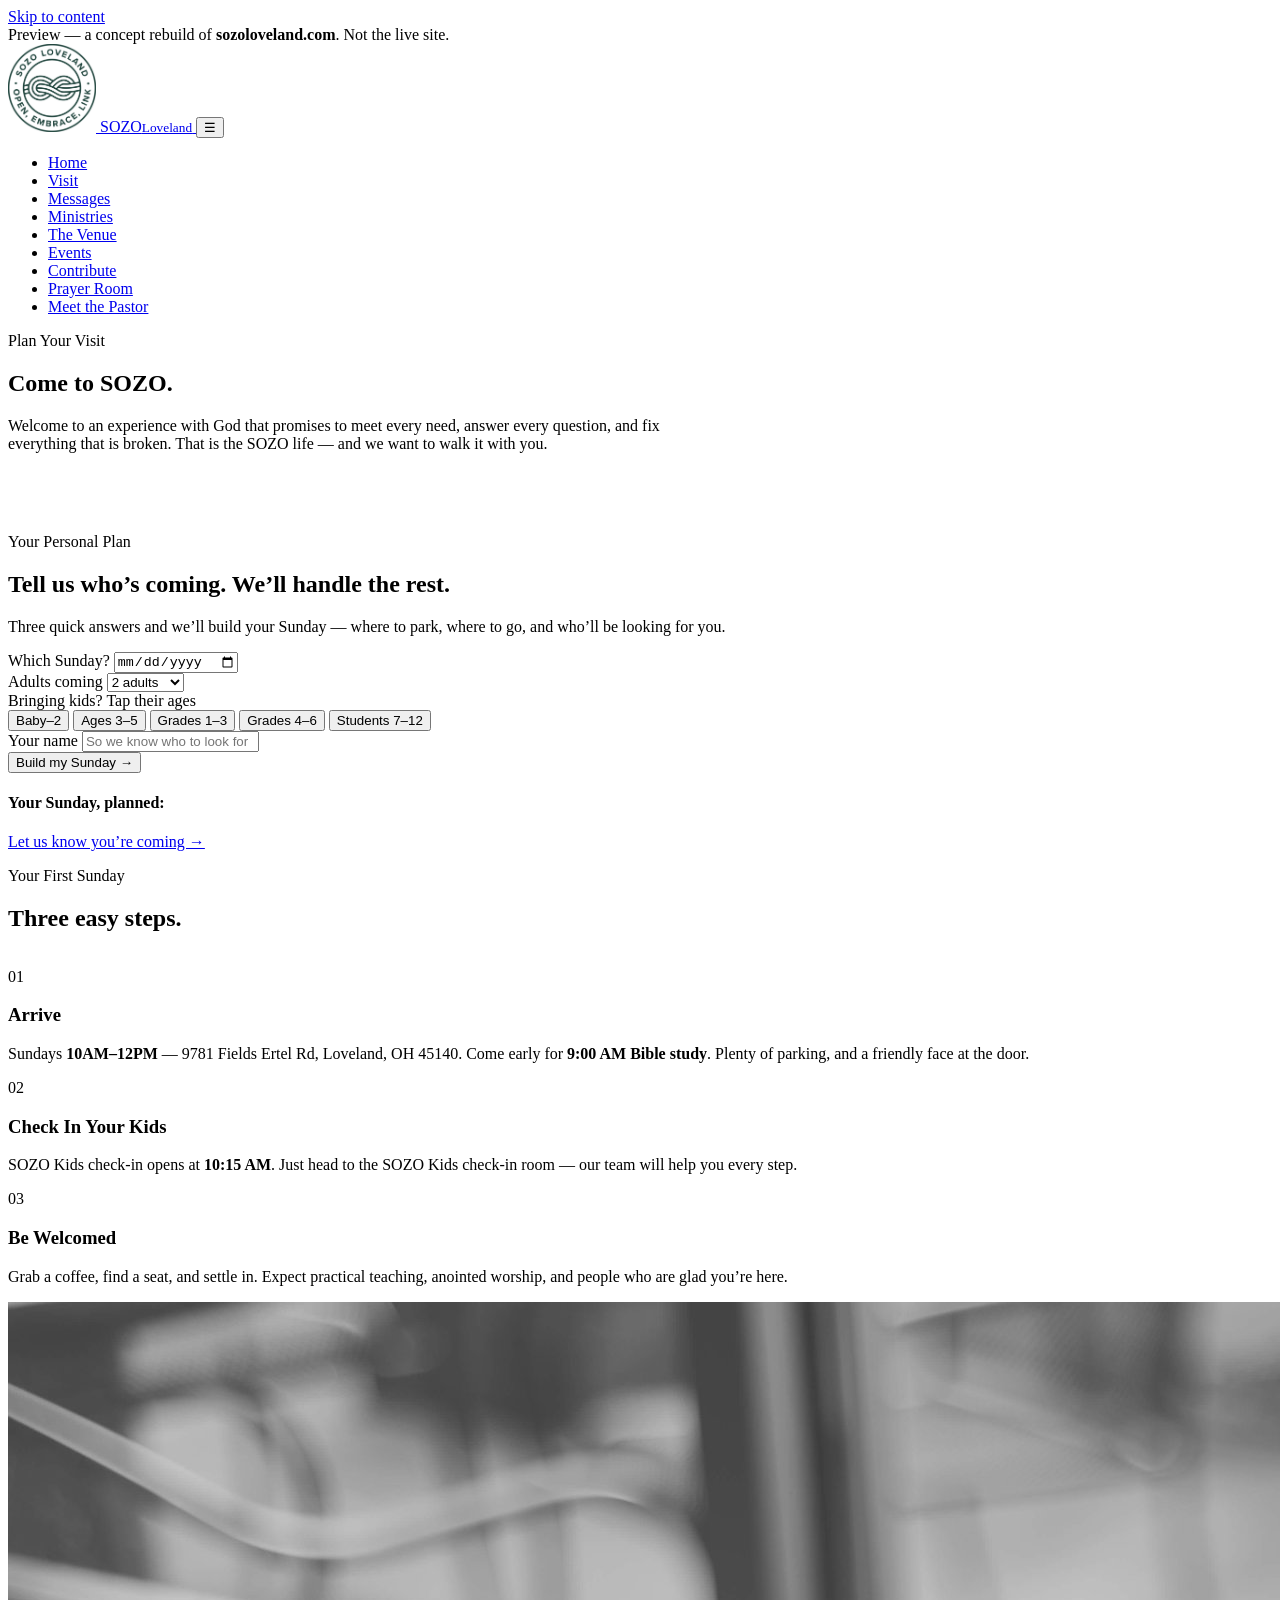
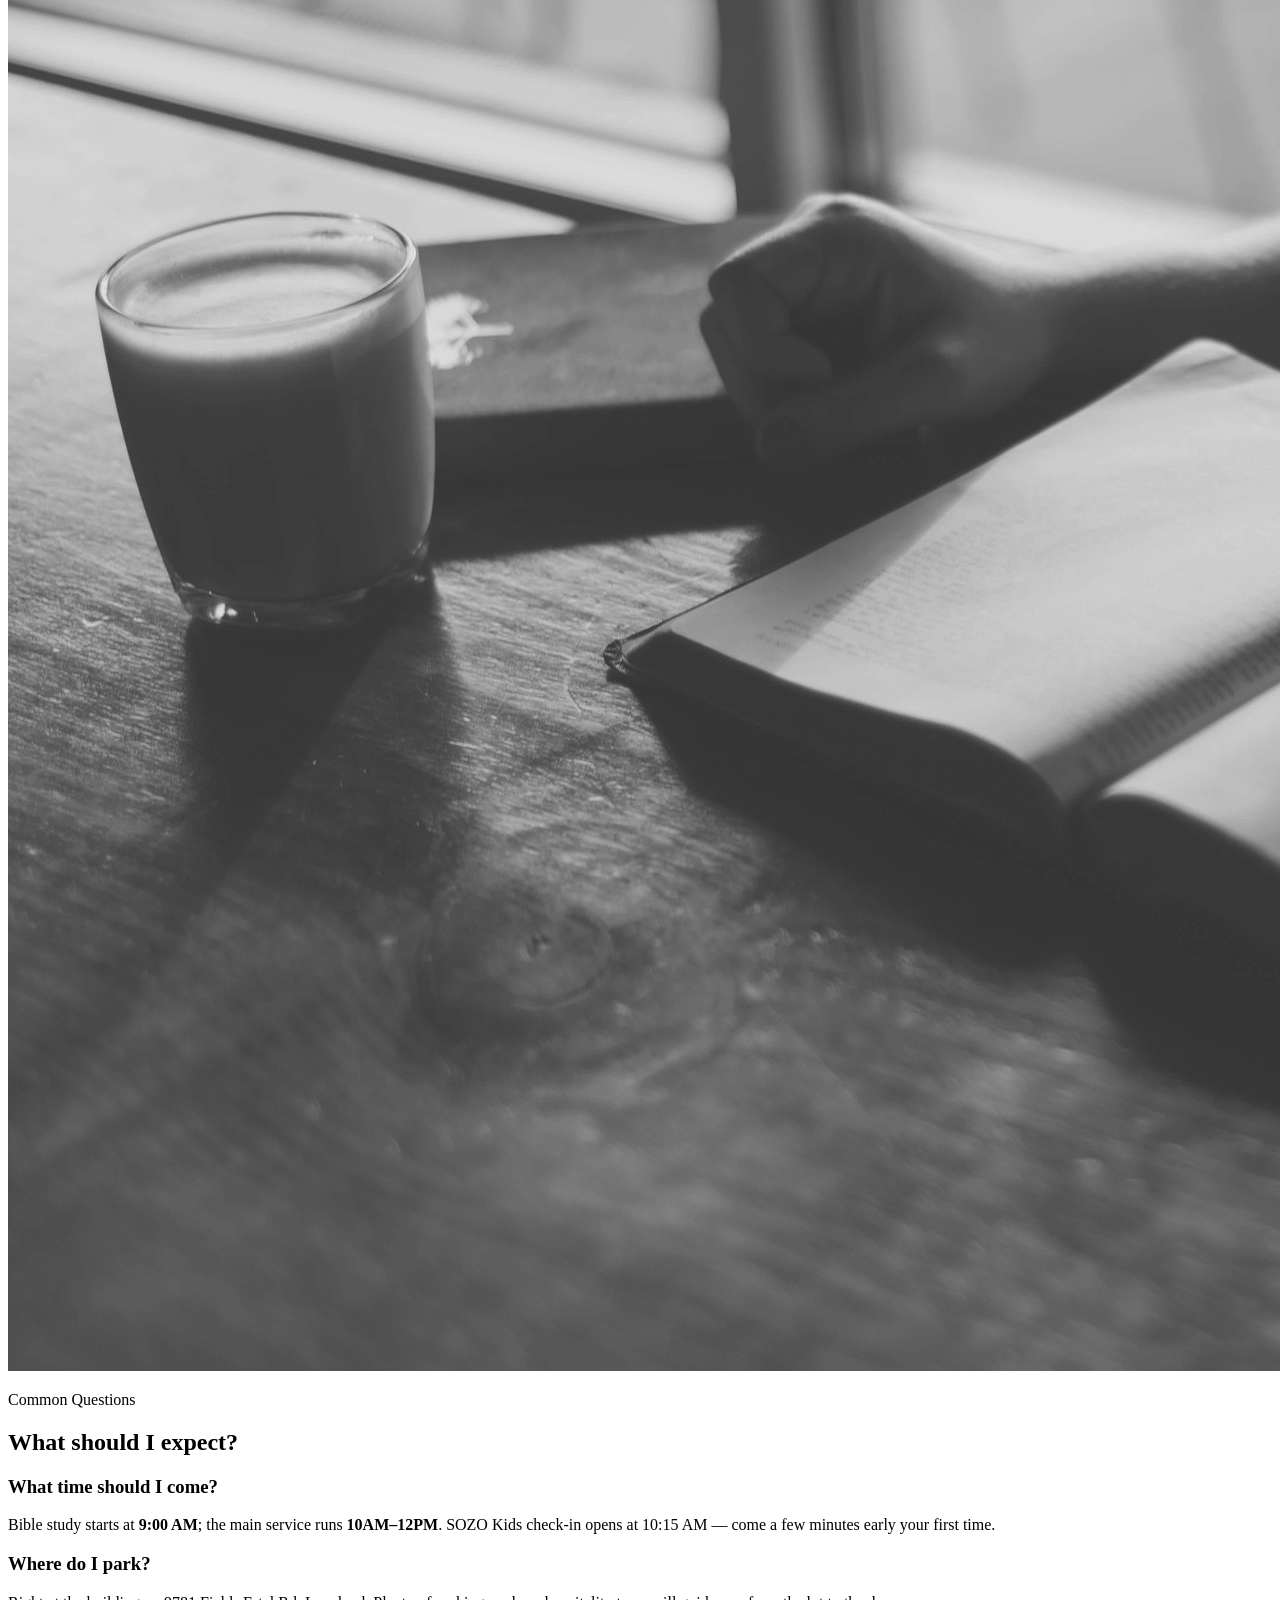
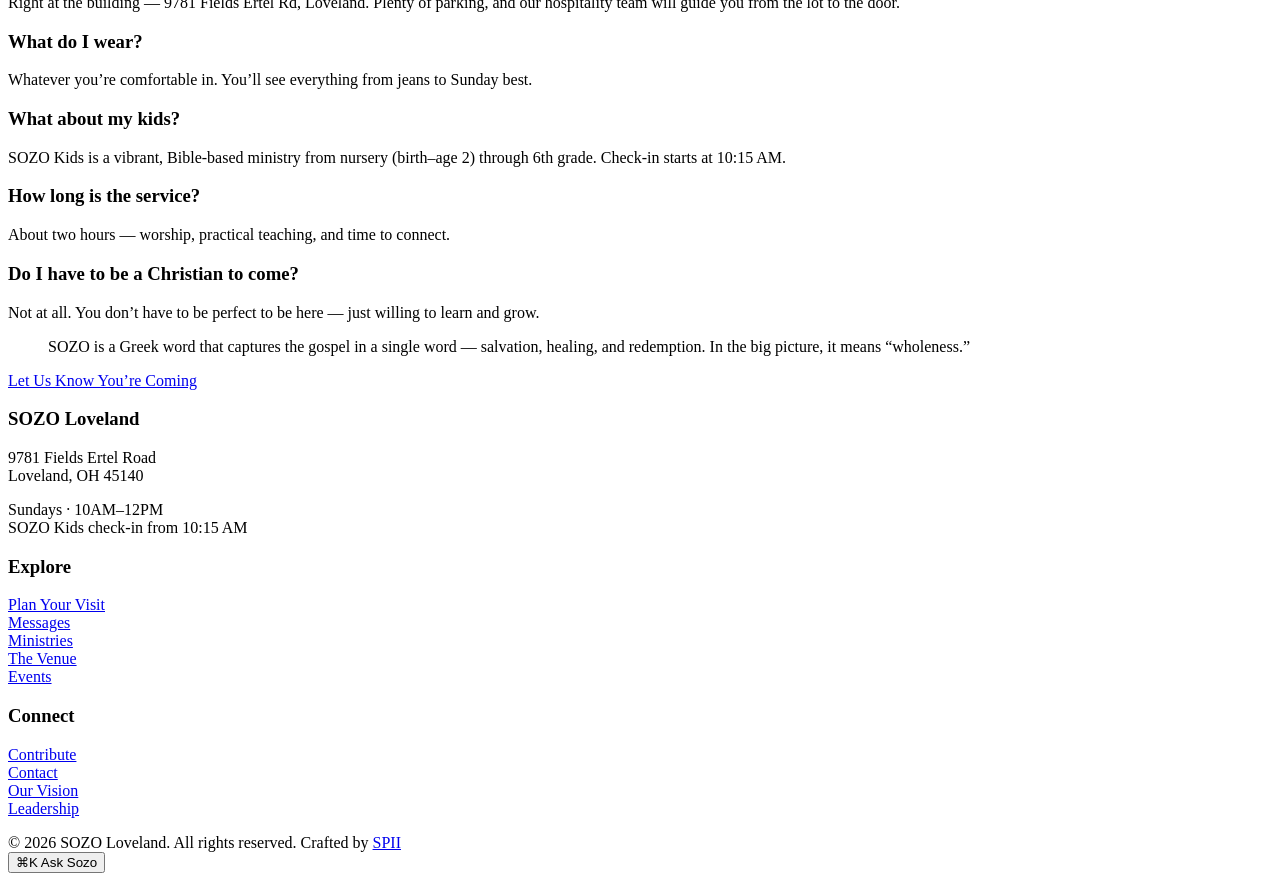
<file: visit.html>
<!DOCTYPE html>
<html lang="en">
<head>
  <meta charset="utf-8">
  <meta name="viewport" content="width=device-width, initial-scale=1">
  <title>Plan Your Visit — SOZO Loveland</title>
  <link rel="canonical" href="https://sozo.stevepeeleii.com/visit">
  <meta property="og:title" content="Plan Your Visit — SOZO Loveland">
  <meta property="og:description" content="Planning a visit to SOZO Loveland? Bible study 9AM, service Sundays 10AM-12PM, SOZO Kids check-in from 10:15 AM. 9781 Fields Ertel Rd, Loveland OH. Here&#x27;s what to expect.">
  <meta property="og:type" content="website">
  <meta property="og:url" content="https://sozo.stevepeeleii.com/visit">
  <meta property="og:image" content="https://sozo.stevepeeleii.com/assets/interior-1.jpg">
  <meta property="og:site_name" content="SOZO Loveland">
  <meta property="og:locale" content="en_US">
  <meta name="twitter:card" content="summary_large_image">
  <meta name="twitter:title" content="Plan Your Visit — SOZO Loveland">
  <meta name="twitter:description" content="Planning a visit to SOZO Loveland? Bible study 9AM, service Sundays 10AM-12PM, SOZO Kids check-in from 10:15 AM. 9781 Fields Ertel Rd, Loveland OH. Here&#x27;s what to expect.">
  <meta name="twitter:image" content="https://sozo.stevepeeleii.com/assets/interior-1.jpg">
  <meta name="description" content="Planning a visit to SOZO Loveland? Bible study 9AM, service Sundays 10AM-12PM, SOZO Kids check-in from 10:15 AM. 9781 Fields Ertel Rd, Loveland OH. Here's what to expect.">
  <link rel="preconnect" href="https://fonts.googleapis.com">
  <link rel="preconnect" href="https://fonts.gstatic.com" crossorigin>
  <link href="https://fonts.googleapis.com/css2?family=Fraunces:opsz,wght@9..144,500;9..144,560;9..144,600&family=Inter:wght@400;500;600;700&display=swap" rel="stylesheet">
  <link rel="stylesheet" href="/styles.css">
  <link rel="icon" href="/assets/sozo-logo.jpg">
<script>
window.__SPIIX_CFG__ = { key: "phc_tN5yyT4HZcxr9XWPnMrEtPrD7gH2rnDiV59BKJsVwirX", property_id: "community.sozo", brand: "community", surface: "web-rebuild", person_profiles: "identified_only", autocapture: true };
</script>
<script src="/spiix-posthog.js"></script>
</head>
<body>
  <a class="skip-link" href="#main">Skip to content</a>
  <div class="preview-banner">Preview &mdash; a concept rebuild of <strong>sozoloveland.com</strong>. Not the live site.</div>
  <header class="site-header">
    <div class="wrap nav-bar">
      <a class="brand" href="/index">
        <img src="/assets/sozo-logo.jpg" alt="SOZO Loveland logo" width="88" height="88">
        <span class="brand-name">SOZO<small>Loveland</small></span>
      </a>
      <button class="nav-toggle" aria-expanded="false" aria-label="Toggle navigation menu">☰</button>
      <nav aria-label="Primary">
        <ul class="nav-links">
          <li><a href="/index">Home</a></li>
          <li><a href="/visit" aria-current="page">Visit</a></li>
          <li><a href="/sermons">Messages</a></li>
          <li><a href="/ministries">Ministries</a></li>
          <li><a href="/venue">The Venue</a></li>
          <li><a href="/events">Events</a></li>
          <li><a href="/contribute">Contribute</a></li>
          <li><a href="/prayer">Prayer Room</a></li>
          <li><a href="/reverend-peele" class="nav-cta">Meet the Pastor</a></li>
        </ul>
      </nav>
    </div>
  </header>

  <main id="main">
    <section class="page-hero">
      <div class="wrap">
        <p class="eyebrow">Plan Your Visit</p>
        <h1>Come to SOZO.</h1>
        <p class="lede" style="max-width:42rem">Welcome to an experience with God that promises to meet every need, answer every question, and fix everything that is broken. That is the SOZO life &mdash; and we want to walk it with you.</p>
      </div>
    </section>

    <section class="section" style="padding-top:3rem">
      <div class="wrap">
        <p class="eyebrow">Your Personal Plan</p>
        <h2 style="max-width:36rem">Tell us who&rsquo;s coming. We&rsquo;ll handle the rest.</h2>
        <p class="section-lede">Three quick answers and we&rsquo;ll build your Sunday &mdash; where to park, where to go, and who&rsquo;ll be looking for you.</p>
        <div class="concierge">
          <div class="concierge-grid">
            <div class="field">
              <label for="c-date">Which Sunday?</label>
              <input id="c-date" type="date">
            </div>
            <div class="field">
              <label for="c-adults">Adults coming</label>
              <select id="c-adults">
                <option>1 adult</option>
                <option selected>2 adults</option>
                <option>3 adults</option>
                <option>4+ adults</option>
              </select>
            </div>
          </div>
          <div class="field">
            <label>Bringing kids? Tap their ages</label>
            <div class="chip-row" id="c-kids">
              <button type="button" class="chip" aria-pressed="false">Baby&ndash;2</button>
              <button type="button" class="chip" aria-pressed="false">Ages 3&ndash;5</button>
              <button type="button" class="chip" aria-pressed="false">Grades 1&ndash;3</button>
              <button type="button" class="chip" aria-pressed="false">Grades 4&ndash;6</button>
              <button type="button" class="chip" aria-pressed="false">Students 7&ndash;12</button>
            </div>
          </div>
          <div class="field">
            <label for="c-name">Your name</label>
            <input id="c-name" type="text" placeholder="So we know who to look for">
          </div>
          <div class="btn-row">
            <button class="btn btn-primary" id="c-submit" type="button">Build my Sunday &rarr;</button>
          </div>
          <div class="plan-result" id="c-result" aria-live="polite">
            <h4 id="c-title">Your Sunday, planned:</h4>
            <ol id="c-plan"></ol>
            <div class="btn-row">
              <a class="btn btn-dark" href="/contact">Let us know you&rsquo;re coming &rarr;</a>
            </div>
          </div>
        </div>
      </div>
    </section>

    <section class="section" id="expect" style="background:var(--cream-2);scroll-margin-top:5rem">
      <div class="wrap">
        <p class="eyebrow">Your First Sunday</p>
        <h2 style="max-width:36rem">Three easy steps.</h2>
        <div class="grid-3" style="margin-top:2.2rem">
          <div class="card">
            <span class="num">01</span>
            <h3>Arrive</h3>
            <p>Sundays <strong>10AM&ndash;12PM</strong> &mdash; 9781 Fields Ertel Rd, Loveland, OH 45140. Come early for <strong>9:00 AM Bible study</strong>. Plenty of parking, and a friendly face at the door.</p>
          </div>
          <div class="card">
            <span class="num">02</span>
            <h3>Check In Your Kids</h3>
            <p>SOZO Kids check-in opens at <strong>10:15 AM</strong>. Just head to the SOZO Kids check-in room &mdash; our team will help you every step.</p>
          </div>
          <div class="card">
            <span class="num">03</span>
            <h3>Be Welcomed</h3>
            <p>Grab a coffee, find a seat, and settle in. Expect practical teaching, anointed worship, and people who are glad you&rsquo;re here.</p>
          </div>
        </div>
      </div>
    </section>

    <section class="section">
      <div class="wrap split">
        <div class="feature-img"><img src="/assets/interior-3.jpg" alt="SOZO Loveland gathering space" loading="lazy"></div>
        <div>
          <p class="eyebrow">Common Questions</p>
          <h2>What should I expect?</h2>
          <div class="faq">
            <div class="faq-item"><h3>What time should I come?</h3><p>Bible study starts at <strong>9:00 AM</strong>; the main service runs <strong>10AM&ndash;12PM</strong>. SOZO Kids check-in opens at 10:15 AM &mdash; come a few minutes early your first time.</p></div>
            <div class="faq-item"><h3>Where do I park?</h3><p>Right at the building &mdash; 9781 Fields Ertel Rd, Loveland. Plenty of parking, and our hospitality team will guide you from the lot to the door.</p></div>
            <div class="faq-item"><h3>What do I wear?</h3><p>Whatever you&rsquo;re comfortable in. You&rsquo;ll see everything from jeans to Sunday best.</p></div>
            <div class="faq-item"><h3>What about my kids?</h3><p>SOZO Kids is a vibrant, Bible-based ministry from nursery (birth&ndash;age 2) through 6th grade. Check-in starts at 10:15 AM.</p></div>
            <div class="faq-item"><h3>How long is the service?</h3><p>About two hours &mdash; worship, practical teaching, and time to connect.</p></div>
            <div class="faq-item"><h3>Do I have to be a Christian to come?</h3><p>Not at all. You don&rsquo;t have to be perfect to be here &mdash; just willing to learn and grow.</p></div>
          </div>
        </div>
      </div>
    </section>

    <section class="section" style="padding-top:0">
      <div class="wrap">
        <div class="quote-block">
          <blockquote>SOZO is a Greek word that captures the gospel in a single word &mdash; salvation, healing, and redemption. In the big picture, it means &ldquo;wholeness.&rdquo;</blockquote>
          <div class="btn-row" style="justify-content:center">
            <a class="btn btn-primary" href="/contact">Let Us Know You&rsquo;re Coming</a>
          </div>
        </div>
      </div>
    </section>
  </main>

  <footer class="site-footer">
    <div class="wrap">
      <div class="footer-grid">
        <div>
          <h3>SOZO Loveland</h3>
          <p>9781 Fields Ertel Road<br>Loveland, OH 45140</p>
          <p>Sundays &middot; 10AM&ndash;12PM<br>SOZO Kids check-in from 10:15 AM</p>
        </div>
        <div>
          <h3>Explore</h3>
          <p><a href="/visit">Plan Your Visit</a><br><a href="/sermons">Messages</a><br><a href="/ministries">Ministries</a><br><a href="/venue">The Venue</a><br><a href="/events">Events</a></p>
        </div>
        <div>
          <h3>Connect</h3>
          <p><a href="/contribute">Contribute</a><br><a href="/contact">Contact</a><br><a href="/about">Our Vision</a><br><a href="/leadership">Leadership</a></p>
        </div>
      </div>
      <div class="footer-bottom">
        <span>&copy; <span data-year>2026</span> SOZO Loveland. All rights reserved.</span>
        <span>Crafted by <a href="https://stevepeeleii.com">SPII</a></span>
      </div>
    </div>
  </footer>

  <script src="/js/main.js"></script>
  <script src="/js/magic.js"></script>
  <script>
  (function(){
    var kids = document.querySelectorAll('#c-kids .chip');
    kids.forEach(function(c){ c.addEventListener('click', function(){
      c.setAttribute('aria-pressed', c.getAttribute('aria-pressed') === 'true' ? 'false' : 'true');
    });});
    document.getElementById('c-submit').addEventListener('click', function(){
      var name = document.getElementById('c-name').value.trim();
      var date = document.getElementById('c-date').value;
      var adults = document.getElementById('c-adults').value;
      var kidAges = Array.prototype.map.call(
        document.querySelectorAll('#c-kids .chip[aria-pressed="true"]'),
        function(c){ return c.textContent; });
      var when = date ? new Date(date + 'T12:00:00').toLocaleDateString('en-US', {weekday:'long', month:'long', day:'numeric'}) : 'this Sunday';
      var steps = [
        'Park at 9781 Fields Ertel Rd — hospitality team meets you at the main doors.',
        'Arrive by 9:45 AM for a relaxed start' + (kidAges.length ? '; SOZO Kids check-in opens 10:15 AM — head straight to the check-in room with ' + kidAges.join(', ') + '.' : '.'),
        'Service runs 10AM–12PM: anointed worship, practical teaching, time to connect.',
        'After service, stay for coffee — tell someone it\u2019s your first Sunday.'
      ];
      if (kidAges.length) {
        steps.splice(1, 0, 'Kids (' + kidAges.join(', ') + '): our SOZO Kids team will help with check-in and show them their rooms.');
      }
      var ol = document.getElementById('c-plan');
      ol.innerHTML = '';
      steps.forEach(function(s){ var li = document.createElement('li'); li.textContent = s; ol.appendChild(li); });
      document.getElementById('c-title').textContent =
        (name ? name + ', your' : 'Your') + ' Sunday, planned — ' + when + ' (' + adults + (kidAges.length ? ', kids in tow' : '') + '):';
      document.getElementById('c-result').classList.add('show');
      document.getElementById('c-result').scrollIntoView({behavior:'smooth', block:'nearest'});
    });
  })();
  </script>
</body>
</html>
</file>
<file: styles.css>
[base64]
</file>
